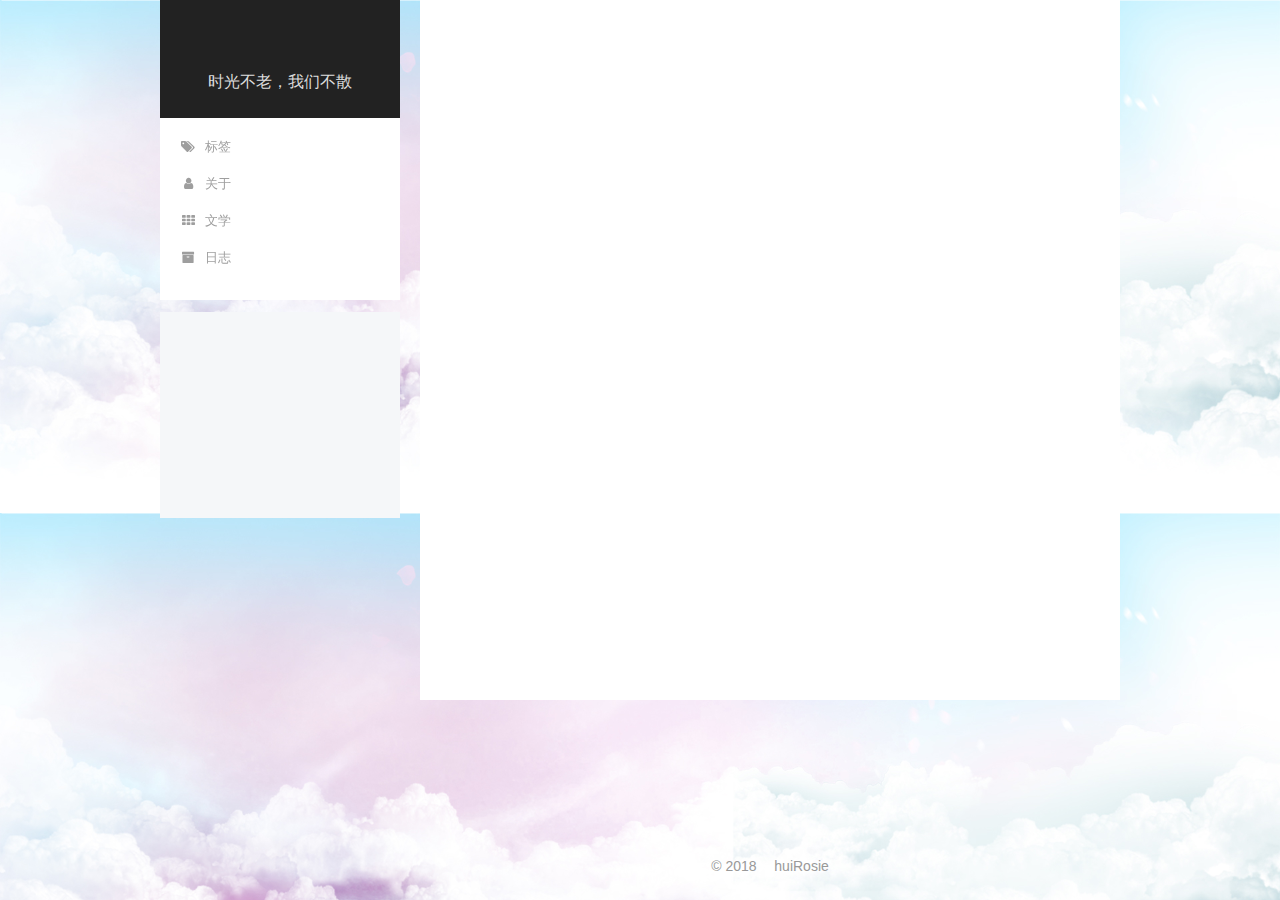
<file: about/index.html>
<!DOCTYPE html>



  


<html class="theme-next pisces use-motion" lang="zh-Hans">
<head>
  <meta charset="UTF-8"/>
<meta http-equiv="X-UA-Compatible" content="IE=edge" />
<meta name="viewport" content="width=device-width, initial-scale=1, maximum-scale=1"/>
<meta name="theme-color" content="#222">









<meta http-equiv="Cache-Control" content="no-transform" />
<meta http-equiv="Cache-Control" content="no-siteapp" />
















  
  
  <link href="/lib/fancybox/source/jquery.fancybox.css?v=2.1.5" rel="stylesheet" type="text/css" />







<link href="/lib/font-awesome/css/font-awesome.min.css?v=4.6.2" rel="stylesheet" type="text/css" />

<link href="/css/main.css?v=5.1.4" rel="stylesheet" type="text/css" />



  <link rel="icon" type="image/png" sizes="32x32" href="/images/favicon.ico?v=5.1.4">


  <link rel="icon" type="image/png" sizes="16x16" href="/images/favicon.ico?v=5.1.4">






  <meta name="keywords" content="huiRosie,Hexo, NexT,web" />





  <link rel="alternate" href="/atom.xml" title="huiRosie" type="application/atom+xml" />






<meta name="description" content="时光不老，我们不散">
<meta property="og:type" content="website">
<meta property="og:title" content="关于我">
<meta property="og:url" content="http://yoursite.com/about/index.html">
<meta property="og:site_name" content="huiRosie">
<meta property="og:description" content="时光不老，我们不散">
<meta property="og:locale" content="zh-Hans">
<meta property="og:updated_time" content="2018-01-18T08:08:03.117Z">
<meta name="twitter:card" content="summary">
<meta name="twitter:title" content="关于我">
<meta name="twitter:description" content="时光不老，我们不散">



<script type="text/javascript" id="hexo.configurations">
  var NexT = window.NexT || {};
  var CONFIG = {
    root: '/',
    scheme: 'Pisces',
    version: '5.1.4',
    sidebar: {"position":"left","display":"post","offset":12,"b2t":false,"scrollpercent":false,"onmobile":false},
    fancybox: true,
    tabs: true,
    motion: {"enable":true,"async":false,"transition":{"post_block":"fadeIn","post_header":"slideDownIn","post_body":"slideDownIn","coll_header":"slideLeftIn","sidebar":"slideUpIn"}},
    duoshuo: {
      userId: '0',
      author: '博主'
    },
    algolia: {
      applicationID: '',
      apiKey: '',
      indexName: '',
      hits: {"per_page":10},
      labels: {"input_placeholder":"Search for Posts","hits_empty":"We didn't find any results for the search: ${query}","hits_stats":"${hits} results found in ${time} ms"}
    }
  };
</script>



  <link rel="canonical" href="http://yoursite.com/about/"/>





  <title>关于我 | huiRosie</title>
  








</head>

<body itemscope itemtype="http://schema.org/WebPage" lang="zh-Hans">

  
  
    
  

  <div class="container sidebar-position-left page-post-detail">
    <div class="headband"></div>

    <header id="header" class="header" itemscope itemtype="http://schema.org/WPHeader">
      <div class="header-inner"><div class="site-brand-wrapper">
  <div class="site-meta ">
    

    <div class="custom-logo-site-title">
      <a href="/"  class="brand" rel="start">
        <span class="logo-line-before"><i></i></span>
        <span class="site-title">huiRosie</span>
        <span class="logo-line-after"><i></i></span>
      </a>
    </div>
      
        <p class="site-subtitle">时光不老，我们不散</p>
      
  </div>

  <div class="site-nav-toggle">
    <button>
      <span class="btn-bar"></span>
      <span class="btn-bar"></span>
      <span class="btn-bar"></span>
    </button>
  </div>
</div>

<nav class="site-nav">
  

  
    <ul id="menu" class="menu">
      
        
        <li class="menu-item menu-item-tags">
          <a href="/tags/" rel="section">
            
              <i class="menu-item-icon fa fa-fw fa-tags"></i> <br />
            
            标签
          </a>
        </li>
      
        
        <li class="menu-item menu-item-about">
          <a href="/about/" rel="section">
            
              <i class="menu-item-icon fa fa-fw fa-user"></i> <br />
            
            关于
          </a>
        </li>
      
        
        <li class="menu-item menu-item-文学">
          <a href="/categories/" rel="section">
            
              <i class="menu-item-icon fa fa-fw fa-th"></i> <br />
            
            文学
          </a>
        </li>
      
        
        <li class="menu-item menu-item-日志">
          <a href="/archives/" rel="section">
            
              <i class="menu-item-icon fa fa-fw fa-archive"></i> <br />
            
            日志
          </a>
        </li>
      

      
    </ul>
  

  
</nav>



 </div>
    </header>

    <main id="main" class="main">
      <div class="main-inner">
        <div class="content-wrap">
          <div id="content" class="content">
            

  <div id="posts" class="posts-expand">
    
    
    
    <div class="post-block page">
      <header class="post-header">

	<h1 class="post-title" itemprop="name headline">关于我</h1>



</header>

      
      
      
      <div class="post-body">
        
        
          
        
      </div>
      
      
      
    </div>
    
    
    
  </div>


          </div>
          


          

        </div>
        
          
  
  <div class="sidebar-toggle">
    <div class="sidebar-toggle-line-wrap">
      <span class="sidebar-toggle-line sidebar-toggle-line-first"></span>
      <span class="sidebar-toggle-line sidebar-toggle-line-middle"></span>
      <span class="sidebar-toggle-line sidebar-toggle-line-last"></span>
    </div>
  </div>

  <aside id="sidebar" class="sidebar">
    
    <div class="sidebar-inner">

      

      

      <section class="site-overview-wrap sidebar-panel sidebar-panel-active">
        <div class="site-overview">
          <div class="site-author motion-element" itemprop="author" itemscope itemtype="http://schema.org/Person">
            
              <p class="site-author-name" itemprop="name">huiRosie</p>
              <p class="site-description motion-element" itemprop="description">时光不老，我们不散</p>
          </div>

          <nav class="site-state motion-element">

            
              <div class="site-state-item site-state-posts">
              
                <a href="/archives">
              
                  <span class="site-state-item-count">3</span>
                  <span class="site-state-item-name">日志</span>
                </a>
              </div>
            

            

            

          </nav>

          
            <div class="feed-link motion-element">
              <a href="/atom.xml" rel="alternate">
                <i class="fa fa-rss"></i>
                RSS
              </a>
            </div>
          

          

          
          

          
          

          

        </div>
      </section>

      

      

    </div>
  </aside>


        
      </div>
    </main>

    <footer id="footer" class="footer">
      <div class="footer-inner">
        <div class="copyright">&copy; <span itemprop="copyrightYear">2018</span>
  <span class="with-love">
    <i class="fa fa-"></i>
  </span>
  <span class="author" itemprop="copyrightHolder">huiRosie</span>

  
</div>









        







        
      </div>
    </footer>

    
      <div class="back-to-top">
        <i class="fa fa-arrow-up"></i>
        
      </div>
    

    

  </div>

  

<script type="text/javascript">
  if (Object.prototype.toString.call(window.Promise) !== '[object Function]') {
    window.Promise = null;
  }
</script>









  












  
  
    <script type="text/javascript" src="/lib/jquery/index.js?v=2.1.3"></script>
  

  
  
    <script type="text/javascript" src="/lib/fastclick/lib/fastclick.min.js?v=1.0.6"></script>
  

  
  
    <script type="text/javascript" src="/lib/jquery_lazyload/jquery.lazyload.js?v=1.9.7"></script>
  

  
  
    <script type="text/javascript" src="/lib/velocity/velocity.min.js?v=1.2.1"></script>
  

  
  
    <script type="text/javascript" src="/lib/velocity/velocity.ui.min.js?v=1.2.1"></script>
  

  
  
    <script type="text/javascript" src="/lib/fancybox/source/jquery.fancybox.pack.js?v=2.1.5"></script>
  


  


  <script type="text/javascript" src="/js/src/utils.js?v=5.1.4"></script>

  <script type="text/javascript" src="/js/src/motion.js?v=5.1.4"></script>



  
  


  <script type="text/javascript" src="/js/src/affix.js?v=5.1.4"></script>

  <script type="text/javascript" src="/js/src/schemes/pisces.js?v=5.1.4"></script>



  
  <script type="text/javascript" src="/js/src/scrollspy.js?v=5.1.4"></script>
<script type="text/javascript" src="/js/src/post-details.js?v=5.1.4"></script>



  


  <script type="text/javascript" src="/js/src/bootstrap.js?v=5.1.4"></script>



  


  




	





  





  












  





  

  

  

  
  

  

  

  

</body>
</html>
</file>
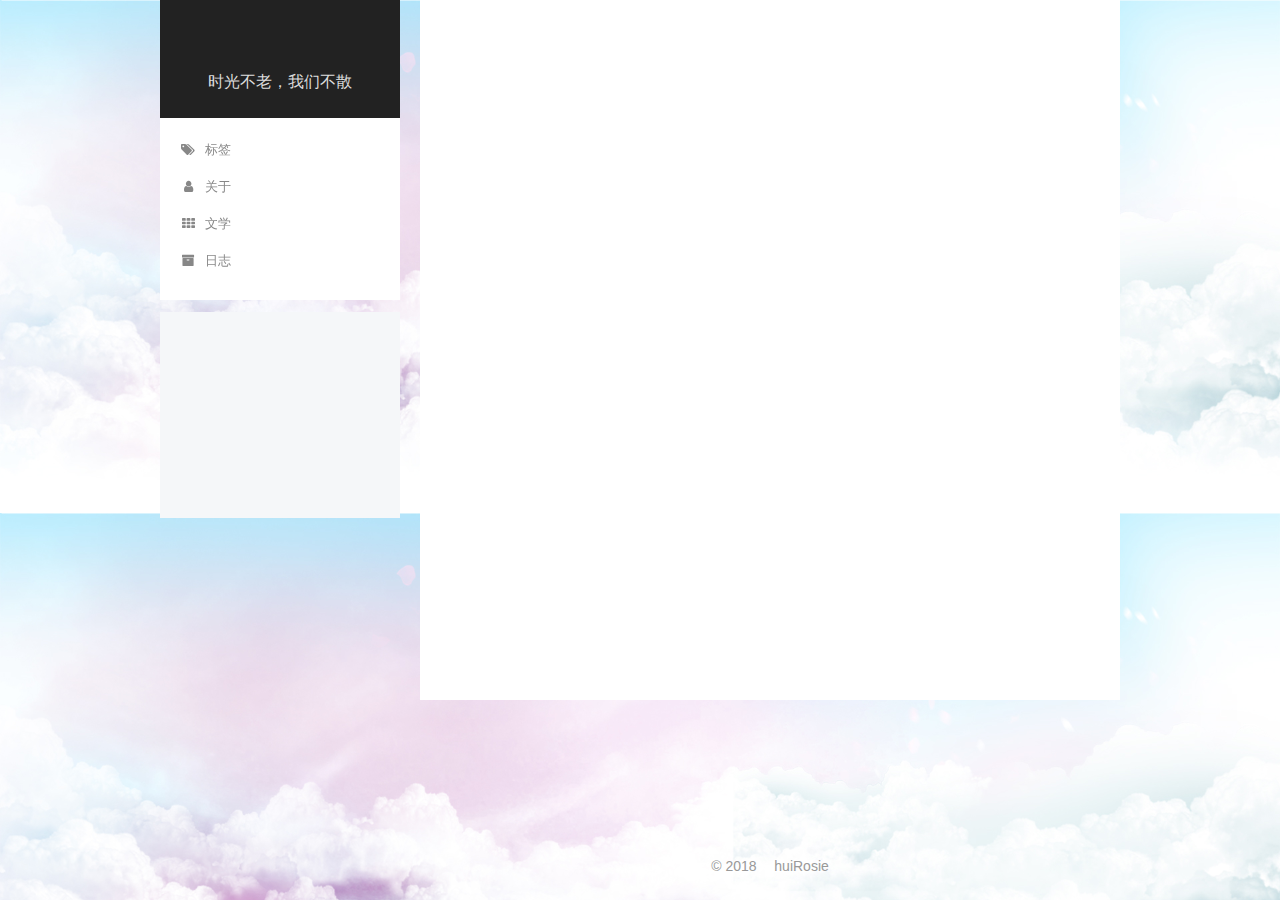
<file: archives/index.html>
<!DOCTYPE html>



  


<html class="theme-next pisces use-motion" lang="zh-Hans">
<head>
  <meta charset="UTF-8"/>
<meta http-equiv="X-UA-Compatible" content="IE=edge" />
<meta name="viewport" content="width=device-width, initial-scale=1, maximum-scale=1"/>
<meta name="theme-color" content="#222">









<meta http-equiv="Cache-Control" content="no-transform" />
<meta http-equiv="Cache-Control" content="no-siteapp" />
















  
  
  <link href="/lib/fancybox/source/jquery.fancybox.css?v=2.1.5" rel="stylesheet" type="text/css" />







<link href="/lib/font-awesome/css/font-awesome.min.css?v=4.6.2" rel="stylesheet" type="text/css" />

<link href="/css/main.css?v=5.1.4" rel="stylesheet" type="text/css" />



  <link rel="icon" type="image/png" sizes="32x32" href="/images/favicon.ico?v=5.1.4">


  <link rel="icon" type="image/png" sizes="16x16" href="/images/favicon.ico?v=5.1.4">






  <meta name="keywords" content="huiRosie,Hexo, NexT,web" />





  <link rel="alternate" href="/atom.xml" title="huiRosie" type="application/atom+xml" />






<meta name="description" content="时光不老，我们不散">
<meta property="og:type" content="website">
<meta property="og:title" content="huiRosie">
<meta property="og:url" content="http://yoursite.com/archives/index.html">
<meta property="og:site_name" content="huiRosie">
<meta property="og:description" content="时光不老，我们不散">
<meta property="og:locale" content="zh-Hans">
<meta name="twitter:card" content="summary">
<meta name="twitter:title" content="huiRosie">
<meta name="twitter:description" content="时光不老，我们不散">



<script type="text/javascript" id="hexo.configurations">
  var NexT = window.NexT || {};
  var CONFIG = {
    root: '/',
    scheme: 'Pisces',
    version: '5.1.4',
    sidebar: {"position":"left","display":"post","offset":12,"b2t":false,"scrollpercent":false,"onmobile":false},
    fancybox: true,
    tabs: true,
    motion: {"enable":true,"async":false,"transition":{"post_block":"fadeIn","post_header":"slideDownIn","post_body":"slideDownIn","coll_header":"slideLeftIn","sidebar":"slideUpIn"}},
    duoshuo: {
      userId: '0',
      author: '博主'
    },
    algolia: {
      applicationID: '',
      apiKey: '',
      indexName: '',
      hits: {"per_page":10},
      labels: {"input_placeholder":"Search for Posts","hits_empty":"We didn't find any results for the search: ${query}","hits_stats":"${hits} results found in ${time} ms"}
    }
  };
</script>



  <link rel="canonical" href="http://yoursite.com/archives/"/>





  <title>归档 | huiRosie</title>
  








</head>

<body itemscope itemtype="http://schema.org/WebPage" lang="zh-Hans">

  
  
    
  

  <div class="container sidebar-position-left page-archive">
    <div class="headband"></div>

    <header id="header" class="header" itemscope itemtype="http://schema.org/WPHeader">
      <div class="header-inner"><div class="site-brand-wrapper">
  <div class="site-meta ">
    

    <div class="custom-logo-site-title">
      <a href="/"  class="brand" rel="start">
        <span class="logo-line-before"><i></i></span>
        <span class="site-title">huiRosie</span>
        <span class="logo-line-after"><i></i></span>
      </a>
    </div>
      
        <p class="site-subtitle">时光不老，我们不散</p>
      
  </div>

  <div class="site-nav-toggle">
    <button>
      <span class="btn-bar"></span>
      <span class="btn-bar"></span>
      <span class="btn-bar"></span>
    </button>
  </div>
</div>

<nav class="site-nav">
  

  
    <ul id="menu" class="menu">
      
        
        <li class="menu-item menu-item-tags">
          <a href="/tags/" rel="section">
            
              <i class="menu-item-icon fa fa-fw fa-tags"></i> <br />
            
            标签
          </a>
        </li>
      
        
        <li class="menu-item menu-item-about">
          <a href="/about/" rel="section">
            
              <i class="menu-item-icon fa fa-fw fa-user"></i> <br />
            
            关于
          </a>
        </li>
      
        
        <li class="menu-item menu-item-文学">
          <a href="/categories/" rel="section">
            
              <i class="menu-item-icon fa fa-fw fa-th"></i> <br />
            
            文学
          </a>
        </li>
      
        
        <li class="menu-item menu-item-日志">
          <a href="/archives/" rel="section">
            
              <i class="menu-item-icon fa fa-fw fa-archive"></i> <br />
            
            日志
          </a>
        </li>
      

      
    </ul>
  

  
</nav>



 </div>
    </header>

    <main id="main" class="main">
      <div class="main-inner">
        <div class="content-wrap">
          <div id="content" class="content">
            

  
  
  
  <div class="post-block archive">
    <div id="posts" class="posts-collapse">
      <span class="archive-move-on"></span>

      <span class="archive-page-counter">
        
        
        
          
        
        嗯..! 目前共计 3 篇日志。 继续努力。
      </span>

      

        
        
        

        
          
          <div class="collection-title">
            <h1 class="archive-year" id="archive-year-2018">2018</h1>
          </div>
        
        

        

  <article class="post post-type-normal" itemscope itemtype="http://schema.org/Article">
    <header class="post-header">

      <h2 class="post-title">
        
            <a class="post-title-link" href="/2018/01/18/poem/" itemprop="url">
              
                <span itemprop="name">poem</span>
              
            </a>
        
      </h2>

      <div class="post-meta">
        <time class="post-time" itemprop="dateCreated"
              datetime="2018-01-18T16:04:08+08:00"
              content="2018-01-18" >
          01-18
        </time>
      </div>

    </header>
  </article>



      

        
        
        

        
        

        

  <article class="post post-type-normal" itemscope itemtype="http://schema.org/Article">
    <header class="post-header">

      <h2 class="post-title">
        
            <a class="post-title-link" href="/2018/01/11/article-title/" itemprop="url">
              
                <span itemprop="name">article title</span>
              
            </a>
        
      </h2>

      <div class="post-meta">
        <time class="post-time" itemprop="dateCreated"
              datetime="2018-01-11T17:14:48+08:00"
              content="2018-01-11" >
          01-11
        </time>
      </div>

    </header>
  </article>



      

        
        
        

        
        

        

  <article class="post post-type-normal" itemscope itemtype="http://schema.org/Article">
    <header class="post-header">

      <h2 class="post-title">
        
            <a class="post-title-link" href="/2018/01/11/hello-world/" itemprop="url">
              
                <span itemprop="name">Hello World</span>
              
            </a>
        
      </h2>

      <div class="post-meta">
        <time class="post-time" itemprop="dateCreated"
              datetime="2018-01-11T16:55:54+08:00"
              content="2018-01-11" >
          01-11
        </time>
      </div>

    </header>
  </article>



      

    </div>
  </div>
  
  
  

  



          </div>
          


          

        </div>
        
          
  
  <div class="sidebar-toggle">
    <div class="sidebar-toggle-line-wrap">
      <span class="sidebar-toggle-line sidebar-toggle-line-first"></span>
      <span class="sidebar-toggle-line sidebar-toggle-line-middle"></span>
      <span class="sidebar-toggle-line sidebar-toggle-line-last"></span>
    </div>
  </div>

  <aside id="sidebar" class="sidebar">
    
    <div class="sidebar-inner">

      

      

      <section class="site-overview-wrap sidebar-panel sidebar-panel-active">
        <div class="site-overview">
          <div class="site-author motion-element" itemprop="author" itemscope itemtype="http://schema.org/Person">
            
              <p class="site-author-name" itemprop="name">huiRosie</p>
              <p class="site-description motion-element" itemprop="description">时光不老，我们不散</p>
          </div>

          <nav class="site-state motion-element">

            
              <div class="site-state-item site-state-posts">
              
                <a href="/archives">
              
                  <span class="site-state-item-count">3</span>
                  <span class="site-state-item-name">日志</span>
                </a>
              </div>
            

            

            

          </nav>

          
            <div class="feed-link motion-element">
              <a href="/atom.xml" rel="alternate">
                <i class="fa fa-rss"></i>
                RSS
              </a>
            </div>
          

          

          
          

          
          

          

        </div>
      </section>

      

      

    </div>
  </aside>


        
      </div>
    </main>

    <footer id="footer" class="footer">
      <div class="footer-inner">
        <div class="copyright">&copy; <span itemprop="copyrightYear">2018</span>
  <span class="with-love">
    <i class="fa fa-"></i>
  </span>
  <span class="author" itemprop="copyrightHolder">huiRosie</span>

  
</div>









        







        
      </div>
    </footer>

    
      <div class="back-to-top">
        <i class="fa fa-arrow-up"></i>
        
      </div>
    

    

  </div>

  

<script type="text/javascript">
  if (Object.prototype.toString.call(window.Promise) !== '[object Function]') {
    window.Promise = null;
  }
</script>









  












  
  
    <script type="text/javascript" src="/lib/jquery/index.js?v=2.1.3"></script>
  

  
  
    <script type="text/javascript" src="/lib/fastclick/lib/fastclick.min.js?v=1.0.6"></script>
  

  
  
    <script type="text/javascript" src="/lib/jquery_lazyload/jquery.lazyload.js?v=1.9.7"></script>
  

  
  
    <script type="text/javascript" src="/lib/velocity/velocity.min.js?v=1.2.1"></script>
  

  
  
    <script type="text/javascript" src="/lib/velocity/velocity.ui.min.js?v=1.2.1"></script>
  

  
  
    <script type="text/javascript" src="/lib/fancybox/source/jquery.fancybox.pack.js?v=2.1.5"></script>
  


  


  <script type="text/javascript" src="/js/src/utils.js?v=5.1.4"></script>

  <script type="text/javascript" src="/js/src/motion.js?v=5.1.4"></script>



  
  


  <script type="text/javascript" src="/js/src/affix.js?v=5.1.4"></script>

  <script type="text/javascript" src="/js/src/schemes/pisces.js?v=5.1.4"></script>



  

  


  <script type="text/javascript" src="/js/src/bootstrap.js?v=5.1.4"></script>



  


  




	





  





  












  





  

  

  

  
  

  

  

  

</body>
</html>
</file>
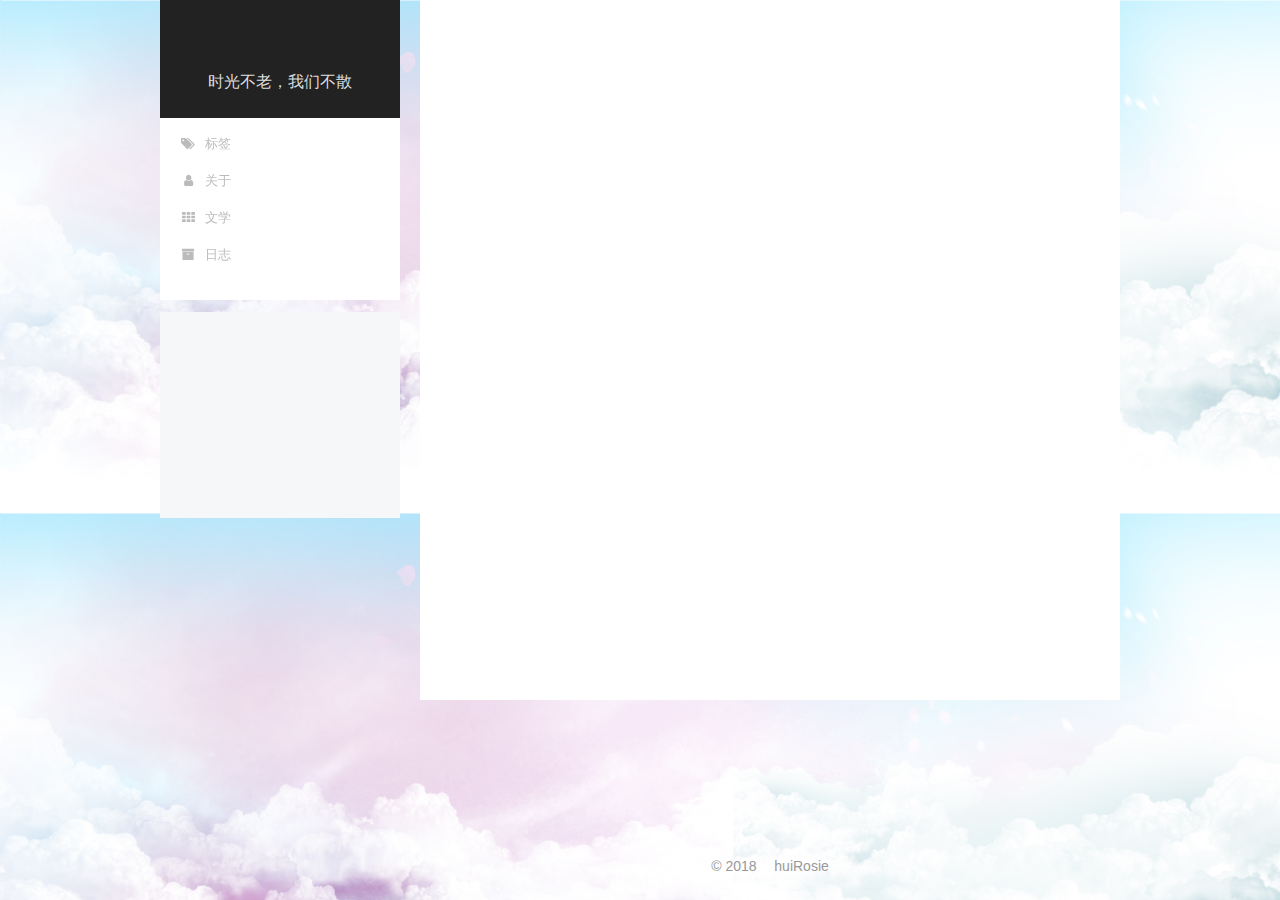
<file: categories/index.html>
<!DOCTYPE html>



  


<html class="theme-next pisces use-motion" lang="zh-Hans">
<head>
  <meta charset="UTF-8"/>
<meta http-equiv="X-UA-Compatible" content="IE=edge" />
<meta name="viewport" content="width=device-width, initial-scale=1, maximum-scale=1"/>
<meta name="theme-color" content="#222">









<meta http-equiv="Cache-Control" content="no-transform" />
<meta http-equiv="Cache-Control" content="no-siteapp" />
















  
  
  <link href="/lib/fancybox/source/jquery.fancybox.css?v=2.1.5" rel="stylesheet" type="text/css" />







<link href="/lib/font-awesome/css/font-awesome.min.css?v=4.6.2" rel="stylesheet" type="text/css" />

<link href="/css/main.css?v=5.1.4" rel="stylesheet" type="text/css" />



  <link rel="icon" type="image/png" sizes="32x32" href="/images/favicon.ico?v=5.1.4">


  <link rel="icon" type="image/png" sizes="16x16" href="/images/favicon.ico?v=5.1.4">






  <meta name="keywords" content="huiRosie,Hexo, NexT,web" />





  <link rel="alternate" href="/atom.xml" title="huiRosie" type="application/atom+xml" />






<meta name="description" content="时光不老，我们不散">
<meta property="og:type" content="website">
<meta property="og:title" content="文学">
<meta property="og:url" content="http://yoursite.com/categories/index.html">
<meta property="og:site_name" content="huiRosie">
<meta property="og:description" content="时光不老，我们不散">
<meta property="og:locale" content="zh-Hans">
<meta property="og:updated_time" content="2018-01-18T08:09:20.233Z">
<meta name="twitter:card" content="summary">
<meta name="twitter:title" content="文学">
<meta name="twitter:description" content="时光不老，我们不散">



<script type="text/javascript" id="hexo.configurations">
  var NexT = window.NexT || {};
  var CONFIG = {
    root: '/',
    scheme: 'Pisces',
    version: '5.1.4',
    sidebar: {"position":"left","display":"post","offset":12,"b2t":false,"scrollpercent":false,"onmobile":false},
    fancybox: true,
    tabs: true,
    motion: {"enable":true,"async":false,"transition":{"post_block":"fadeIn","post_header":"slideDownIn","post_body":"slideDownIn","coll_header":"slideLeftIn","sidebar":"slideUpIn"}},
    duoshuo: {
      userId: '0',
      author: '博主'
    },
    algolia: {
      applicationID: '',
      apiKey: '',
      indexName: '',
      hits: {"per_page":10},
      labels: {"input_placeholder":"Search for Posts","hits_empty":"We didn't find any results for the search: ${query}","hits_stats":"${hits} results found in ${time} ms"}
    }
  };
</script>



  <link rel="canonical" href="http://yoursite.com/categories/"/>





  <title>文学 | huiRosie</title>
  








</head>

<body itemscope itemtype="http://schema.org/WebPage" lang="zh-Hans">

  
  
    
  

  <div class="container sidebar-position-left page-post-detail">
    <div class="headband"></div>

    <header id="header" class="header" itemscope itemtype="http://schema.org/WPHeader">
      <div class="header-inner"><div class="site-brand-wrapper">
  <div class="site-meta ">
    

    <div class="custom-logo-site-title">
      <a href="/"  class="brand" rel="start">
        <span class="logo-line-before"><i></i></span>
        <span class="site-title">huiRosie</span>
        <span class="logo-line-after"><i></i></span>
      </a>
    </div>
      
        <p class="site-subtitle">时光不老，我们不散</p>
      
  </div>

  <div class="site-nav-toggle">
    <button>
      <span class="btn-bar"></span>
      <span class="btn-bar"></span>
      <span class="btn-bar"></span>
    </button>
  </div>
</div>

<nav class="site-nav">
  

  
    <ul id="menu" class="menu">
      
        
        <li class="menu-item menu-item-tags">
          <a href="/tags/" rel="section">
            
              <i class="menu-item-icon fa fa-fw fa-tags"></i> <br />
            
            标签
          </a>
        </li>
      
        
        <li class="menu-item menu-item-about">
          <a href="/about/" rel="section">
            
              <i class="menu-item-icon fa fa-fw fa-user"></i> <br />
            
            关于
          </a>
        </li>
      
        
        <li class="menu-item menu-item-文学">
          <a href="/categories/" rel="section">
            
              <i class="menu-item-icon fa fa-fw fa-th"></i> <br />
            
            文学
          </a>
        </li>
      
        
        <li class="menu-item menu-item-日志">
          <a href="/archives/" rel="section">
            
              <i class="menu-item-icon fa fa-fw fa-archive"></i> <br />
            
            日志
          </a>
        </li>
      

      
    </ul>
  

  
</nav>



 </div>
    </header>

    <main id="main" class="main">
      <div class="main-inner">
        <div class="content-wrap">
          <div id="content" class="content">
            

  <div id="posts" class="posts-expand">
    
    
    
    <div class="post-block page">
      <header class="post-header">

	<h1 class="post-title" itemprop="name headline">文学</h1>



</header>

      
      
      
      <div class="post-body">
        
        
          
        
      </div>
      
      
      
    </div>
    
    
    
  </div>


          </div>
          


          

  



        </div>
        
          
  
  <div class="sidebar-toggle">
    <div class="sidebar-toggle-line-wrap">
      <span class="sidebar-toggle-line sidebar-toggle-line-first"></span>
      <span class="sidebar-toggle-line sidebar-toggle-line-middle"></span>
      <span class="sidebar-toggle-line sidebar-toggle-line-last"></span>
    </div>
  </div>

  <aside id="sidebar" class="sidebar">
    
    <div class="sidebar-inner">

      

      

      <section class="site-overview-wrap sidebar-panel sidebar-panel-active">
        <div class="site-overview">
          <div class="site-author motion-element" itemprop="author" itemscope itemtype="http://schema.org/Person">
            
              <p class="site-author-name" itemprop="name">huiRosie</p>
              <p class="site-description motion-element" itemprop="description">时光不老，我们不散</p>
          </div>

          <nav class="site-state motion-element">

            
              <div class="site-state-item site-state-posts">
              
                <a href="/archives">
              
                  <span class="site-state-item-count">3</span>
                  <span class="site-state-item-name">日志</span>
                </a>
              </div>
            

            

            

          </nav>

          
            <div class="feed-link motion-element">
              <a href="/atom.xml" rel="alternate">
                <i class="fa fa-rss"></i>
                RSS
              </a>
            </div>
          

          

          
          

          
          

          

        </div>
      </section>

      

      

    </div>
  </aside>


        
      </div>
    </main>

    <footer id="footer" class="footer">
      <div class="footer-inner">
        <div class="copyright">&copy; <span itemprop="copyrightYear">2018</span>
  <span class="with-love">
    <i class="fa fa-"></i>
  </span>
  <span class="author" itemprop="copyrightHolder">huiRosie</span>

  
</div>









        







        
      </div>
    </footer>

    
      <div class="back-to-top">
        <i class="fa fa-arrow-up"></i>
        
      </div>
    

    

  </div>

  

<script type="text/javascript">
  if (Object.prototype.toString.call(window.Promise) !== '[object Function]') {
    window.Promise = null;
  }
</script>









  












  
  
    <script type="text/javascript" src="/lib/jquery/index.js?v=2.1.3"></script>
  

  
  
    <script type="text/javascript" src="/lib/fastclick/lib/fastclick.min.js?v=1.0.6"></script>
  

  
  
    <script type="text/javascript" src="/lib/jquery_lazyload/jquery.lazyload.js?v=1.9.7"></script>
  

  
  
    <script type="text/javascript" src="/lib/velocity/velocity.min.js?v=1.2.1"></script>
  

  
  
    <script type="text/javascript" src="/lib/velocity/velocity.ui.min.js?v=1.2.1"></script>
  

  
  
    <script type="text/javascript" src="/lib/fancybox/source/jquery.fancybox.pack.js?v=2.1.5"></script>
  


  


  <script type="text/javascript" src="/js/src/utils.js?v=5.1.4"></script>

  <script type="text/javascript" src="/js/src/motion.js?v=5.1.4"></script>



  
  


  <script type="text/javascript" src="/js/src/affix.js?v=5.1.4"></script>

  <script type="text/javascript" src="/js/src/schemes/pisces.js?v=5.1.4"></script>



  
  <script type="text/javascript" src="/js/src/scrollspy.js?v=5.1.4"></script>
<script type="text/javascript" src="/js/src/post-details.js?v=5.1.4"></script>



  


  <script type="text/javascript" src="/js/src/bootstrap.js?v=5.1.4"></script>



  


  




	





  





  












  





  

  

  

  
  

  

  

  

</body>
</html>
</file>
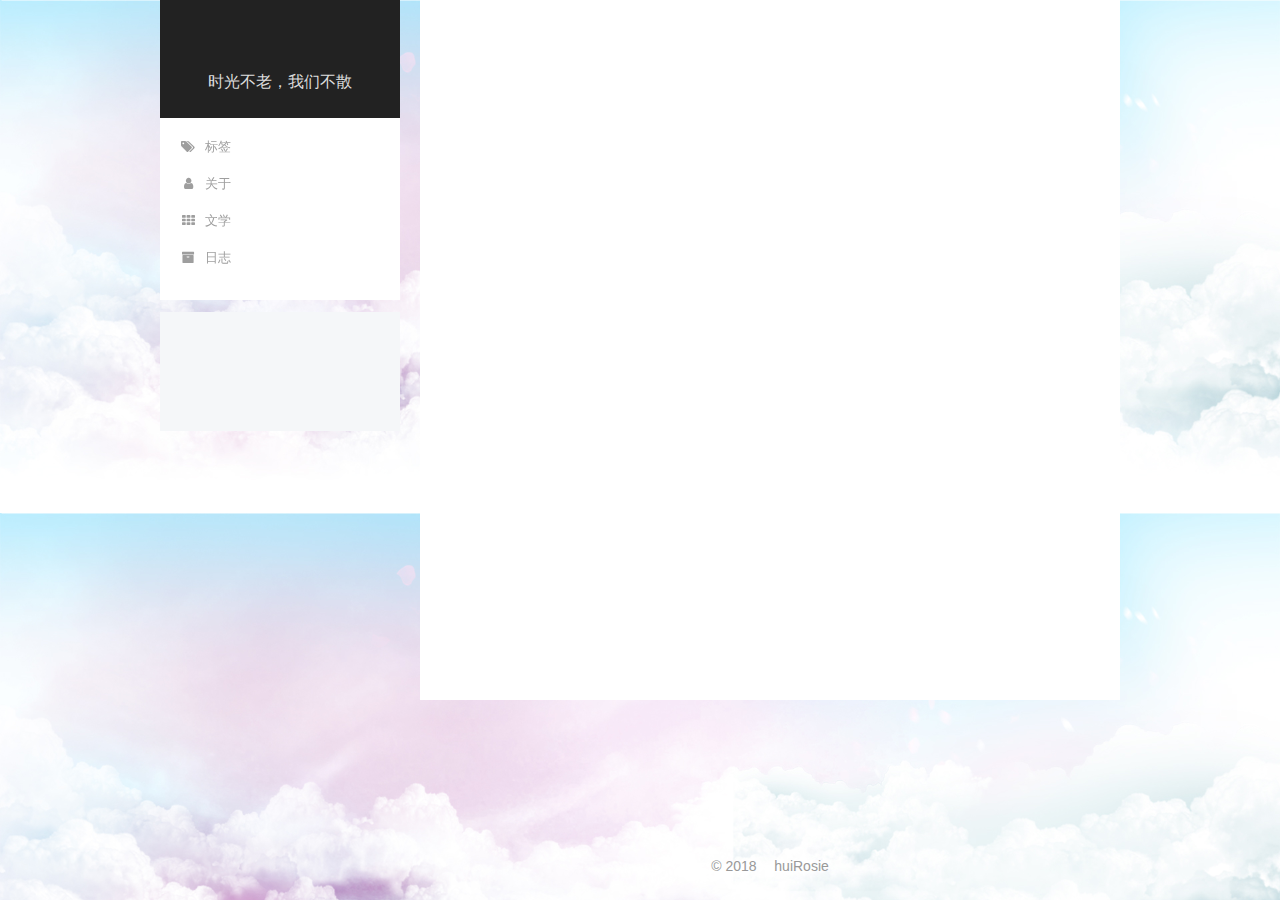
<file: literature/index.html>
<!DOCTYPE html>



  


<html class="theme-next pisces use-motion" lang="zh-Hans">
<head>
  <meta charset="UTF-8"/>
<meta http-equiv="X-UA-Compatible" content="IE=edge" />
<meta name="viewport" content="width=device-width, initial-scale=1, maximum-scale=1"/>
<meta name="theme-color" content="#222">









<meta http-equiv="Cache-Control" content="no-transform" />
<meta http-equiv="Cache-Control" content="no-siteapp" />
















  
  
  <link href="/lib/fancybox/source/jquery.fancybox.css?v=2.1.5" rel="stylesheet" type="text/css" />







<link href="/lib/font-awesome/css/font-awesome.min.css?v=4.6.2" rel="stylesheet" type="text/css" />

<link href="/css/main.css?v=5.1.4" rel="stylesheet" type="text/css" />



  <link rel="icon" type="image/png" sizes="32x32" href="/images/favicon.ico?v=5.1.4">


  <link rel="icon" type="image/png" sizes="16x16" href="/images/favicon.ico?v=5.1.4">






  <meta name="keywords" content="huiRosie,Hexo, NexT,web" />





  <link rel="alternate" href="/atom.xml" title="huiRosie" type="application/atom+xml" />






<meta name="description" content="昭君出塞夷陵山水莫敢忘，才子佳人此地来。解难何须男儿剑，生就玉容赴边塞。日圆烟直故乡远，快意生活思不再。乐曲悲鸣惊落雁，从此才捷念玉钗。">
<meta property="og:type" content="website">
<meta property="og:title" content="昭君出塞">
<meta property="og:url" content="http://yoursite.com/literature/index.html">
<meta property="og:site_name" content="huiRosie">
<meta property="og:description" content="昭君出塞夷陵山水莫敢忘，才子佳人此地来。解难何须男儿剑，生就玉容赴边塞。日圆烟直故乡远，快意生活思不再。乐曲悲鸣惊落雁，从此才捷念玉钗。">
<meta property="og:locale" content="zh-Hans">
<meta property="og:updated_time" content="2018-02-27T03:20:17.018Z">
<meta name="twitter:card" content="summary">
<meta name="twitter:title" content="昭君出塞">
<meta name="twitter:description" content="昭君出塞夷陵山水莫敢忘，才子佳人此地来。解难何须男儿剑，生就玉容赴边塞。日圆烟直故乡远，快意生活思不再。乐曲悲鸣惊落雁，从此才捷念玉钗。">



<script type="text/javascript" id="hexo.configurations">
  var NexT = window.NexT || {};
  var CONFIG = {
    root: '/',
    scheme: 'Pisces',
    version: '5.1.4',
    sidebar: {"position":"left","display":"post","offset":12,"b2t":false,"scrollpercent":false,"onmobile":false},
    fancybox: true,
    tabs: true,
    motion: {"enable":true,"async":false,"transition":{"post_block":"fadeIn","post_header":"slideDownIn","post_body":"slideDownIn","coll_header":"slideLeftIn","sidebar":"slideUpIn"}},
    duoshuo: {
      userId: '0',
      author: '博主'
    },
    algolia: {
      applicationID: '',
      apiKey: '',
      indexName: '',
      hits: {"per_page":10},
      labels: {"input_placeholder":"Search for Posts","hits_empty":"We didn't find any results for the search: ${query}","hits_stats":"${hits} results found in ${time} ms"}
    }
  };
</script>



  <link rel="canonical" href="http://yoursite.com/literature/"/>





  <title>昭君出塞 | huiRosie</title>
  








</head>

<body itemscope itemtype="http://schema.org/WebPage" lang="zh-Hans">

  
  
    
  

  <div class="container sidebar-position-left page-post-detail">
    <div class="headband"></div>

    <header id="header" class="header" itemscope itemtype="http://schema.org/WPHeader">
      <div class="header-inner"><div class="site-brand-wrapper">
  <div class="site-meta ">
    

    <div class="custom-logo-site-title">
      <a href="/"  class="brand" rel="start">
        <span class="logo-line-before"><i></i></span>
        <span class="site-title">huiRosie</span>
        <span class="logo-line-after"><i></i></span>
      </a>
    </div>
      
        <p class="site-subtitle">时光不老，我们不散</p>
      
  </div>

  <div class="site-nav-toggle">
    <button>
      <span class="btn-bar"></span>
      <span class="btn-bar"></span>
      <span class="btn-bar"></span>
    </button>
  </div>
</div>

<nav class="site-nav">
  

  
    <ul id="menu" class="menu">
      
        
        <li class="menu-item menu-item-tags">
          <a href="/tags/" rel="section">
            
              <i class="menu-item-icon fa fa-fw fa-tags"></i> <br />
            
            标签
          </a>
        </li>
      
        
        <li class="menu-item menu-item-about">
          <a href="/about/" rel="section">
            
              <i class="menu-item-icon fa fa-fw fa-user"></i> <br />
            
            关于
          </a>
        </li>
      
        
        <li class="menu-item menu-item-文学">
          <a href="/categories/" rel="section">
            
              <i class="menu-item-icon fa fa-fw fa-th"></i> <br />
            
            文学
          </a>
        </li>
      
        
        <li class="menu-item menu-item-日志">
          <a href="/archives/" rel="section">
            
              <i class="menu-item-icon fa fa-fw fa-archive"></i> <br />
            
            日志
          </a>
        </li>
      

      
    </ul>
  

  
</nav>



 </div>
    </header>

    <main id="main" class="main">
      <div class="main-inner">
        <div class="content-wrap">
          <div id="content" class="content">
            

  <div id="posts" class="posts-expand">
    
    
    
    <div class="post-block page">
      <header class="post-header">

	<h1 class="post-title" itemprop="name headline">昭君出塞</h1>



</header>

      
      
      
      <div class="post-body">
        
        
          <p></p><h1>昭君出塞</h1><br>夷陵山水莫敢忘，才子佳人此地来。<br>解难何须男儿剑，生就玉容赴边塞。<br>日圆烟直故乡远，快意生活思不再。<br>乐曲悲鸣惊落雁，从此才捷念玉钗。<p></p>

        
      </div>
      
      
      
    </div>
    
    
    
  </div>


          </div>
          


          

  



        </div>
        
          
  
  <div class="sidebar-toggle">
    <div class="sidebar-toggle-line-wrap">
      <span class="sidebar-toggle-line sidebar-toggle-line-first"></span>
      <span class="sidebar-toggle-line sidebar-toggle-line-middle"></span>
      <span class="sidebar-toggle-line sidebar-toggle-line-last"></span>
    </div>
  </div>

  <aside id="sidebar" class="sidebar">
    
    <div class="sidebar-inner">

      

      
        <ul class="sidebar-nav motion-element">
          <li class="sidebar-nav-toc sidebar-nav-active" data-target="post-toc-wrap">
            文章目录
          </li>
          <li class="sidebar-nav-overview" data-target="site-overview-wrap">
            站点概览
          </li>
        </ul>
      

      <section class="site-overview-wrap sidebar-panel">
        <div class="site-overview">
          <div class="site-author motion-element" itemprop="author" itemscope itemtype="http://schema.org/Person">
            
              <p class="site-author-name" itemprop="name">huiRosie</p>
              <p class="site-description motion-element" itemprop="description">时光不老，我们不散</p>
          </div>

          <nav class="site-state motion-element">

            
              <div class="site-state-item site-state-posts">
              
                <a href="/archives">
              
                  <span class="site-state-item-count">3</span>
                  <span class="site-state-item-name">日志</span>
                </a>
              </div>
            

            

            

          </nav>

          
            <div class="feed-link motion-element">
              <a href="/atom.xml" rel="alternate">
                <i class="fa fa-rss"></i>
                RSS
              </a>
            </div>
          

          

          
          

          
          

          

        </div>
      </section>

      
      <!--noindex-->
        <section class="post-toc-wrap motion-element sidebar-panel sidebar-panel-active">
          <div class="post-toc">

            
              
            

            
              <div class="post-toc-content"><ol class="nav"><li class="nav-item nav-level-1"><a class="nav-link" href="#undefined"><span class="nav-number">1.</span> <span class="nav-text">昭君出塞</span></a></li></ol></div>
            

          </div>
        </section>
      <!--/noindex-->
      

      

    </div>
  </aside>


        
      </div>
    </main>

    <footer id="footer" class="footer">
      <div class="footer-inner">
        <div class="copyright">&copy; <span itemprop="copyrightYear">2018</span>
  <span class="with-love">
    <i class="fa fa-"></i>
  </span>
  <span class="author" itemprop="copyrightHolder">huiRosie</span>

  
</div>









        







        
      </div>
    </footer>

    
      <div class="back-to-top">
        <i class="fa fa-arrow-up"></i>
        
      </div>
    

    

  </div>

  

<script type="text/javascript">
  if (Object.prototype.toString.call(window.Promise) !== '[object Function]') {
    window.Promise = null;
  }
</script>









  












  
  
    <script type="text/javascript" src="/lib/jquery/index.js?v=2.1.3"></script>
  

  
  
    <script type="text/javascript" src="/lib/fastclick/lib/fastclick.min.js?v=1.0.6"></script>
  

  
  
    <script type="text/javascript" src="/lib/jquery_lazyload/jquery.lazyload.js?v=1.9.7"></script>
  

  
  
    <script type="text/javascript" src="/lib/velocity/velocity.min.js?v=1.2.1"></script>
  

  
  
    <script type="text/javascript" src="/lib/velocity/velocity.ui.min.js?v=1.2.1"></script>
  

  
  
    <script type="text/javascript" src="/lib/fancybox/source/jquery.fancybox.pack.js?v=2.1.5"></script>
  


  


  <script type="text/javascript" src="/js/src/utils.js?v=5.1.4"></script>

  <script type="text/javascript" src="/js/src/motion.js?v=5.1.4"></script>



  
  


  <script type="text/javascript" src="/js/src/affix.js?v=5.1.4"></script>

  <script type="text/javascript" src="/js/src/schemes/pisces.js?v=5.1.4"></script>



  
  <script type="text/javascript" src="/js/src/scrollspy.js?v=5.1.4"></script>
<script type="text/javascript" src="/js/src/post-details.js?v=5.1.4"></script>



  


  <script type="text/javascript" src="/js/src/bootstrap.js?v=5.1.4"></script>



  


  




	





  





  












  





  

  

  

  
  

  

  

  

</body>
</html>
</file>
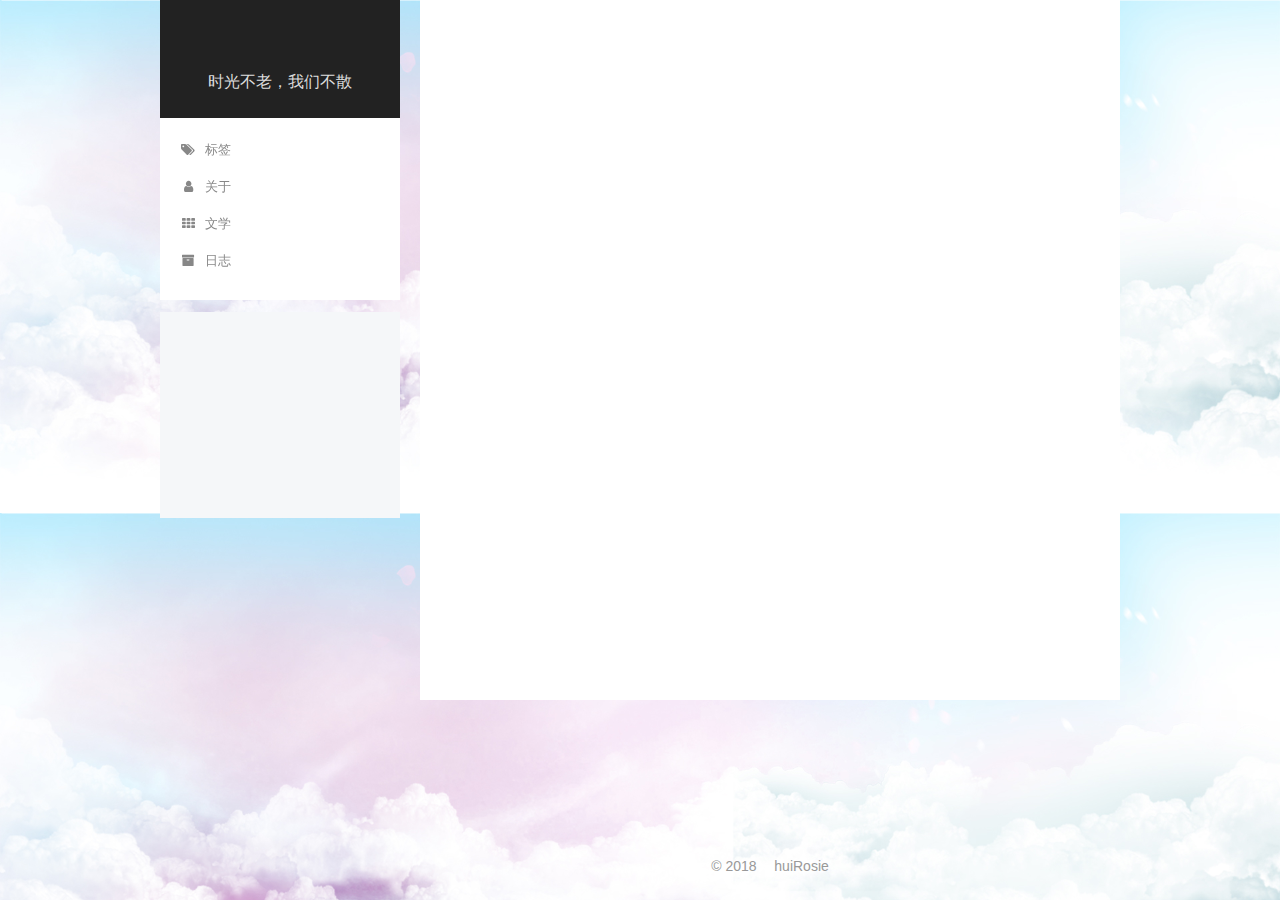
<file: tags/index.html>
<!DOCTYPE html>



  


<html class="theme-next pisces use-motion" lang="zh-Hans">
<head>
  <meta charset="UTF-8"/>
<meta http-equiv="X-UA-Compatible" content="IE=edge" />
<meta name="viewport" content="width=device-width, initial-scale=1, maximum-scale=1"/>
<meta name="theme-color" content="#222">









<meta http-equiv="Cache-Control" content="no-transform" />
<meta http-equiv="Cache-Control" content="no-siteapp" />
















  
  
  <link href="/lib/fancybox/source/jquery.fancybox.css?v=2.1.5" rel="stylesheet" type="text/css" />







<link href="/lib/font-awesome/css/font-awesome.min.css?v=4.6.2" rel="stylesheet" type="text/css" />

<link href="/css/main.css?v=5.1.4" rel="stylesheet" type="text/css" />



  <link rel="icon" type="image/png" sizes="32x32" href="/images/favicon.ico?v=5.1.4">


  <link rel="icon" type="image/png" sizes="16x16" href="/images/favicon.ico?v=5.1.4">






  <meta name="keywords" content="huiRosie,Hexo, NexT,web" />





  <link rel="alternate" href="/atom.xml" title="huiRosie" type="application/atom+xml" />






<meta name="description" content="时光不老，我们不散">
<meta property="og:type" content="website">
<meta property="og:title" content="标签">
<meta property="og:url" content="http://yoursite.com/tags/index.html">
<meta property="og:site_name" content="huiRosie">
<meta property="og:description" content="时光不老，我们不散">
<meta property="og:locale" content="zh-Hans">
<meta property="og:updated_time" content="2018-01-18T08:06:49.053Z">
<meta name="twitter:card" content="summary">
<meta name="twitter:title" content="标签">
<meta name="twitter:description" content="时光不老，我们不散">



<script type="text/javascript" id="hexo.configurations">
  var NexT = window.NexT || {};
  var CONFIG = {
    root: '/',
    scheme: 'Pisces',
    version: '5.1.4',
    sidebar: {"position":"left","display":"post","offset":12,"b2t":false,"scrollpercent":false,"onmobile":false},
    fancybox: true,
    tabs: true,
    motion: {"enable":true,"async":false,"transition":{"post_block":"fadeIn","post_header":"slideDownIn","post_body":"slideDownIn","coll_header":"slideLeftIn","sidebar":"slideUpIn"}},
    duoshuo: {
      userId: '0',
      author: '博主'
    },
    algolia: {
      applicationID: '',
      apiKey: '',
      indexName: '',
      hits: {"per_page":10},
      labels: {"input_placeholder":"Search for Posts","hits_empty":"We didn't find any results for the search: ${query}","hits_stats":"${hits} results found in ${time} ms"}
    }
  };
</script>



  <link rel="canonical" href="http://yoursite.com/tags/"/>





  <title>标签 | huiRosie</title>
  








</head>

<body itemscope itemtype="http://schema.org/WebPage" lang="zh-Hans">

  
  
    
  

  <div class="container sidebar-position-left page-post-detail">
    <div class="headband"></div>

    <header id="header" class="header" itemscope itemtype="http://schema.org/WPHeader">
      <div class="header-inner"><div class="site-brand-wrapper">
  <div class="site-meta ">
    

    <div class="custom-logo-site-title">
      <a href="/"  class="brand" rel="start">
        <span class="logo-line-before"><i></i></span>
        <span class="site-title">huiRosie</span>
        <span class="logo-line-after"><i></i></span>
      </a>
    </div>
      
        <p class="site-subtitle">时光不老，我们不散</p>
      
  </div>

  <div class="site-nav-toggle">
    <button>
      <span class="btn-bar"></span>
      <span class="btn-bar"></span>
      <span class="btn-bar"></span>
    </button>
  </div>
</div>

<nav class="site-nav">
  

  
    <ul id="menu" class="menu">
      
        
        <li class="menu-item menu-item-tags">
          <a href="/tags/" rel="section">
            
              <i class="menu-item-icon fa fa-fw fa-tags"></i> <br />
            
            标签
          </a>
        </li>
      
        
        <li class="menu-item menu-item-about">
          <a href="/about/" rel="section">
            
              <i class="menu-item-icon fa fa-fw fa-user"></i> <br />
            
            关于
          </a>
        </li>
      
        
        <li class="menu-item menu-item-文学">
          <a href="/categories/" rel="section">
            
              <i class="menu-item-icon fa fa-fw fa-th"></i> <br />
            
            文学
          </a>
        </li>
      
        
        <li class="menu-item menu-item-日志">
          <a href="/archives/" rel="section">
            
              <i class="menu-item-icon fa fa-fw fa-archive"></i> <br />
            
            日志
          </a>
        </li>
      

      
    </ul>
  

  
</nav>



 </div>
    </header>

    <main id="main" class="main">
      <div class="main-inner">
        <div class="content-wrap">
          <div id="content" class="content">
            

  <div id="posts" class="posts-expand">
    
    
    
    <div class="post-block page">
      <header class="post-header">

	<h1 class="post-title" itemprop="name headline">标签</h1>



</header>

      
      
      
      <div class="post-body">
        
        
          
        
      </div>
      
      
      
    </div>
    
    
    
  </div>


          </div>
          


          

  



        </div>
        
          
  
  <div class="sidebar-toggle">
    <div class="sidebar-toggle-line-wrap">
      <span class="sidebar-toggle-line sidebar-toggle-line-first"></span>
      <span class="sidebar-toggle-line sidebar-toggle-line-middle"></span>
      <span class="sidebar-toggle-line sidebar-toggle-line-last"></span>
    </div>
  </div>

  <aside id="sidebar" class="sidebar">
    
    <div class="sidebar-inner">

      

      

      <section class="site-overview-wrap sidebar-panel sidebar-panel-active">
        <div class="site-overview">
          <div class="site-author motion-element" itemprop="author" itemscope itemtype="http://schema.org/Person">
            
              <p class="site-author-name" itemprop="name">huiRosie</p>
              <p class="site-description motion-element" itemprop="description">时光不老，我们不散</p>
          </div>

          <nav class="site-state motion-element">

            
              <div class="site-state-item site-state-posts">
              
                <a href="/archives">
              
                  <span class="site-state-item-count">3</span>
                  <span class="site-state-item-name">日志</span>
                </a>
              </div>
            

            

            

          </nav>

          
            <div class="feed-link motion-element">
              <a href="/atom.xml" rel="alternate">
                <i class="fa fa-rss"></i>
                RSS
              </a>
            </div>
          

          

          
          

          
          

          

        </div>
      </section>

      

      

    </div>
  </aside>


        
      </div>
    </main>

    <footer id="footer" class="footer">
      <div class="footer-inner">
        <div class="copyright">&copy; <span itemprop="copyrightYear">2018</span>
  <span class="with-love">
    <i class="fa fa-"></i>
  </span>
  <span class="author" itemprop="copyrightHolder">huiRosie</span>

  
</div>









        







        
      </div>
    </footer>

    
      <div class="back-to-top">
        <i class="fa fa-arrow-up"></i>
        
      </div>
    

    

  </div>

  

<script type="text/javascript">
  if (Object.prototype.toString.call(window.Promise) !== '[object Function]') {
    window.Promise = null;
  }
</script>









  












  
  
    <script type="text/javascript" src="/lib/jquery/index.js?v=2.1.3"></script>
  

  
  
    <script type="text/javascript" src="/lib/fastclick/lib/fastclick.min.js?v=1.0.6"></script>
  

  
  
    <script type="text/javascript" src="/lib/jquery_lazyload/jquery.lazyload.js?v=1.9.7"></script>
  

  
  
    <script type="text/javascript" src="/lib/velocity/velocity.min.js?v=1.2.1"></script>
  

  
  
    <script type="text/javascript" src="/lib/velocity/velocity.ui.min.js?v=1.2.1"></script>
  

  
  
    <script type="text/javascript" src="/lib/fancybox/source/jquery.fancybox.pack.js?v=2.1.5"></script>
  


  


  <script type="text/javascript" src="/js/src/utils.js?v=5.1.4"></script>

  <script type="text/javascript" src="/js/src/motion.js?v=5.1.4"></script>



  
  


  <script type="text/javascript" src="/js/src/affix.js?v=5.1.4"></script>

  <script type="text/javascript" src="/js/src/schemes/pisces.js?v=5.1.4"></script>



  
  <script type="text/javascript" src="/js/src/scrollspy.js?v=5.1.4"></script>
<script type="text/javascript" src="/js/src/post-details.js?v=5.1.4"></script>



  


  <script type="text/javascript" src="/js/src/bootstrap.js?v=5.1.4"></script>



  


  




	





  





  












  





  

  

  

  
  

  

  

  

</body>
</html>
</file>
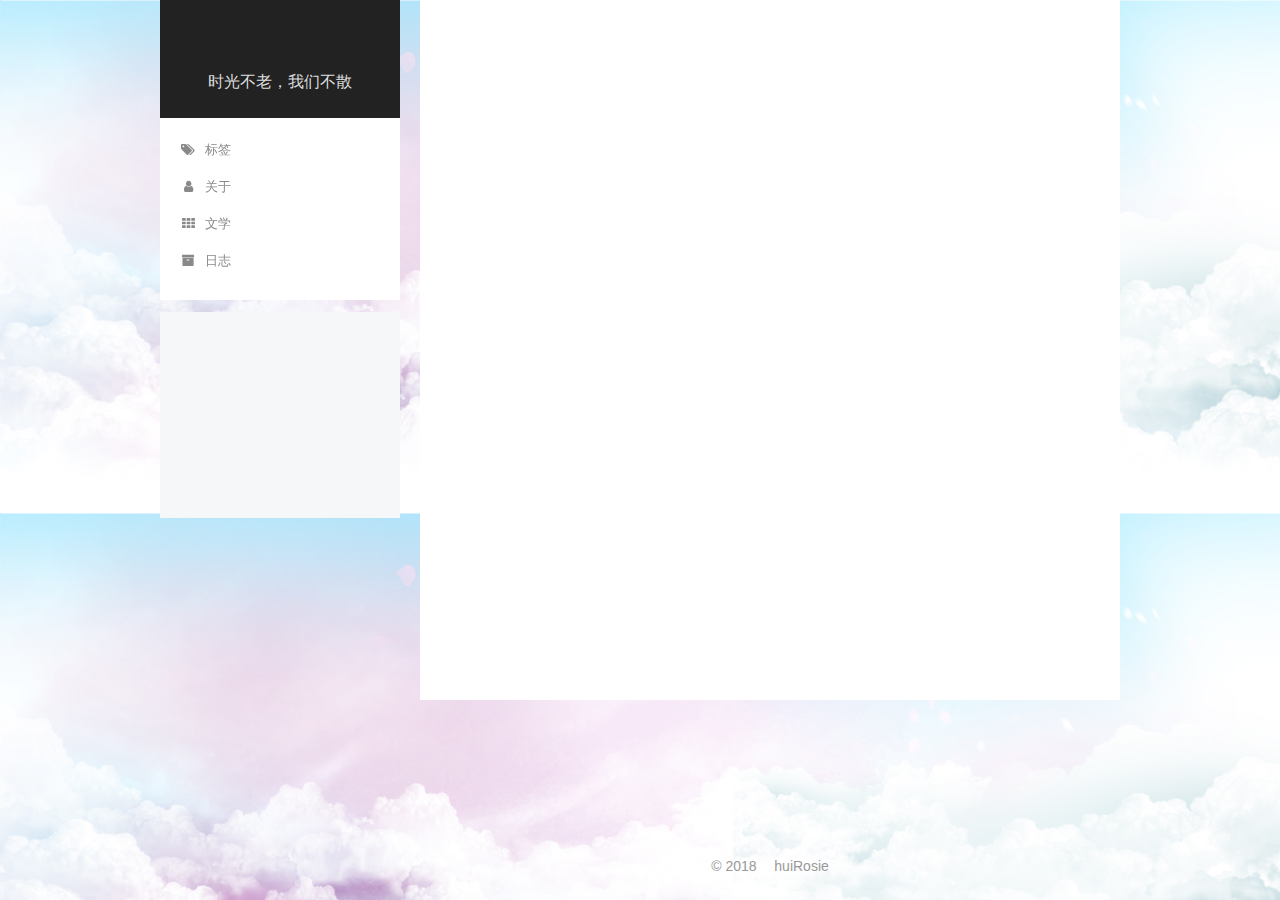
<file: archives/2018/index.html>
<!DOCTYPE html>



  


<html class="theme-next pisces use-motion" lang="zh-Hans">
<head>
  <meta charset="UTF-8"/>
<meta http-equiv="X-UA-Compatible" content="IE=edge" />
<meta name="viewport" content="width=device-width, initial-scale=1, maximum-scale=1"/>
<meta name="theme-color" content="#222">









<meta http-equiv="Cache-Control" content="no-transform" />
<meta http-equiv="Cache-Control" content="no-siteapp" />
















  
  
  <link href="/lib/fancybox/source/jquery.fancybox.css?v=2.1.5" rel="stylesheet" type="text/css" />







<link href="/lib/font-awesome/css/font-awesome.min.css?v=4.6.2" rel="stylesheet" type="text/css" />

<link href="/css/main.css?v=5.1.4" rel="stylesheet" type="text/css" />



  <link rel="icon" type="image/png" sizes="32x32" href="/images/favicon.ico?v=5.1.4">


  <link rel="icon" type="image/png" sizes="16x16" href="/images/favicon.ico?v=5.1.4">






  <meta name="keywords" content="huiRosie,Hexo, NexT,web" />





  <link rel="alternate" href="/atom.xml" title="huiRosie" type="application/atom+xml" />






<meta name="description" content="时光不老，我们不散">
<meta property="og:type" content="website">
<meta property="og:title" content="huiRosie">
<meta property="og:url" content="http://yoursite.com/archives/2018/index.html">
<meta property="og:site_name" content="huiRosie">
<meta property="og:description" content="时光不老，我们不散">
<meta property="og:locale" content="zh-Hans">
<meta name="twitter:card" content="summary">
<meta name="twitter:title" content="huiRosie">
<meta name="twitter:description" content="时光不老，我们不散">



<script type="text/javascript" id="hexo.configurations">
  var NexT = window.NexT || {};
  var CONFIG = {
    root: '/',
    scheme: 'Pisces',
    version: '5.1.4',
    sidebar: {"position":"left","display":"post","offset":12,"b2t":false,"scrollpercent":false,"onmobile":false},
    fancybox: true,
    tabs: true,
    motion: {"enable":true,"async":false,"transition":{"post_block":"fadeIn","post_header":"slideDownIn","post_body":"slideDownIn","coll_header":"slideLeftIn","sidebar":"slideUpIn"}},
    duoshuo: {
      userId: '0',
      author: '博主'
    },
    algolia: {
      applicationID: '',
      apiKey: '',
      indexName: '',
      hits: {"per_page":10},
      labels: {"input_placeholder":"Search for Posts","hits_empty":"We didn't find any results for the search: ${query}","hits_stats":"${hits} results found in ${time} ms"}
    }
  };
</script>



  <link rel="canonical" href="http://yoursite.com/archives/2018/"/>





  <title>归档 | huiRosie</title>
  








</head>

<body itemscope itemtype="http://schema.org/WebPage" lang="zh-Hans">

  
  
    
  

  <div class="container sidebar-position-left page-archive">
    <div class="headband"></div>

    <header id="header" class="header" itemscope itemtype="http://schema.org/WPHeader">
      <div class="header-inner"><div class="site-brand-wrapper">
  <div class="site-meta ">
    

    <div class="custom-logo-site-title">
      <a href="/"  class="brand" rel="start">
        <span class="logo-line-before"><i></i></span>
        <span class="site-title">huiRosie</span>
        <span class="logo-line-after"><i></i></span>
      </a>
    </div>
      
        <p class="site-subtitle">时光不老，我们不散</p>
      
  </div>

  <div class="site-nav-toggle">
    <button>
      <span class="btn-bar"></span>
      <span class="btn-bar"></span>
      <span class="btn-bar"></span>
    </button>
  </div>
</div>

<nav class="site-nav">
  

  
    <ul id="menu" class="menu">
      
        
        <li class="menu-item menu-item-tags">
          <a href="/tags/" rel="section">
            
              <i class="menu-item-icon fa fa-fw fa-tags"></i> <br />
            
            标签
          </a>
        </li>
      
        
        <li class="menu-item menu-item-about">
          <a href="/about/" rel="section">
            
              <i class="menu-item-icon fa fa-fw fa-user"></i> <br />
            
            关于
          </a>
        </li>
      
        
        <li class="menu-item menu-item-文学">
          <a href="/categories/" rel="section">
            
              <i class="menu-item-icon fa fa-fw fa-th"></i> <br />
            
            文学
          </a>
        </li>
      
        
        <li class="menu-item menu-item-日志">
          <a href="/archives/" rel="section">
            
              <i class="menu-item-icon fa fa-fw fa-archive"></i> <br />
            
            日志
          </a>
        </li>
      

      
    </ul>
  

  
</nav>



 </div>
    </header>

    <main id="main" class="main">
      <div class="main-inner">
        <div class="content-wrap">
          <div id="content" class="content">
            

  
  
  
  <div class="post-block archive">
    <div id="posts" class="posts-collapse">
      <span class="archive-move-on"></span>

      <span class="archive-page-counter">
        
        
        
          
        
        嗯..! 目前共计 3 篇日志。 继续努力。
      </span>

      

        
        
        

        
          
          <div class="collection-title">
            <h1 class="archive-year" id="archive-year-2018">2018</h1>
          </div>
        
        

        

  <article class="post post-type-normal" itemscope itemtype="http://schema.org/Article">
    <header class="post-header">

      <h2 class="post-title">
        
            <a class="post-title-link" href="/2018/01/18/poem/" itemprop="url">
              
                <span itemprop="name">poem</span>
              
            </a>
        
      </h2>

      <div class="post-meta">
        <time class="post-time" itemprop="dateCreated"
              datetime="2018-01-18T16:04:08+08:00"
              content="2018-01-18" >
          01-18
        </time>
      </div>

    </header>
  </article>



      

        
        
        

        
        

        

  <article class="post post-type-normal" itemscope itemtype="http://schema.org/Article">
    <header class="post-header">

      <h2 class="post-title">
        
            <a class="post-title-link" href="/2018/01/11/article-title/" itemprop="url">
              
                <span itemprop="name">article title</span>
              
            </a>
        
      </h2>

      <div class="post-meta">
        <time class="post-time" itemprop="dateCreated"
              datetime="2018-01-11T17:14:48+08:00"
              content="2018-01-11" >
          01-11
        </time>
      </div>

    </header>
  </article>



      

        
        
        

        
        

        

  <article class="post post-type-normal" itemscope itemtype="http://schema.org/Article">
    <header class="post-header">

      <h2 class="post-title">
        
            <a class="post-title-link" href="/2018/01/11/hello-world/" itemprop="url">
              
                <span itemprop="name">Hello World</span>
              
            </a>
        
      </h2>

      <div class="post-meta">
        <time class="post-time" itemprop="dateCreated"
              datetime="2018-01-11T16:55:54+08:00"
              content="2018-01-11" >
          01-11
        </time>
      </div>

    </header>
  </article>



      

    </div>
  </div>
  
  
  

  



          </div>
          


          

        </div>
        
          
  
  <div class="sidebar-toggle">
    <div class="sidebar-toggle-line-wrap">
      <span class="sidebar-toggle-line sidebar-toggle-line-first"></span>
      <span class="sidebar-toggle-line sidebar-toggle-line-middle"></span>
      <span class="sidebar-toggle-line sidebar-toggle-line-last"></span>
    </div>
  </div>

  <aside id="sidebar" class="sidebar">
    
    <div class="sidebar-inner">

      

      

      <section class="site-overview-wrap sidebar-panel sidebar-panel-active">
        <div class="site-overview">
          <div class="site-author motion-element" itemprop="author" itemscope itemtype="http://schema.org/Person">
            
              <p class="site-author-name" itemprop="name">huiRosie</p>
              <p class="site-description motion-element" itemprop="description">时光不老，我们不散</p>
          </div>

          <nav class="site-state motion-element">

            
              <div class="site-state-item site-state-posts">
              
                <a href="/archives">
              
                  <span class="site-state-item-count">3</span>
                  <span class="site-state-item-name">日志</span>
                </a>
              </div>
            

            

            

          </nav>

          
            <div class="feed-link motion-element">
              <a href="/atom.xml" rel="alternate">
                <i class="fa fa-rss"></i>
                RSS
              </a>
            </div>
          

          

          
          

          
          

          

        </div>
      </section>

      

      

    </div>
  </aside>


        
      </div>
    </main>

    <footer id="footer" class="footer">
      <div class="footer-inner">
        <div class="copyright">&copy; <span itemprop="copyrightYear">2018</span>
  <span class="with-love">
    <i class="fa fa-"></i>
  </span>
  <span class="author" itemprop="copyrightHolder">huiRosie</span>

  
</div>









        







        
      </div>
    </footer>

    
      <div class="back-to-top">
        <i class="fa fa-arrow-up"></i>
        
      </div>
    

    

  </div>

  

<script type="text/javascript">
  if (Object.prototype.toString.call(window.Promise) !== '[object Function]') {
    window.Promise = null;
  }
</script>









  












  
  
    <script type="text/javascript" src="/lib/jquery/index.js?v=2.1.3"></script>
  

  
  
    <script type="text/javascript" src="/lib/fastclick/lib/fastclick.min.js?v=1.0.6"></script>
  

  
  
    <script type="text/javascript" src="/lib/jquery_lazyload/jquery.lazyload.js?v=1.9.7"></script>
  

  
  
    <script type="text/javascript" src="/lib/velocity/velocity.min.js?v=1.2.1"></script>
  

  
  
    <script type="text/javascript" src="/lib/velocity/velocity.ui.min.js?v=1.2.1"></script>
  

  
  
    <script type="text/javascript" src="/lib/fancybox/source/jquery.fancybox.pack.js?v=2.1.5"></script>
  


  


  <script type="text/javascript" src="/js/src/utils.js?v=5.1.4"></script>

  <script type="text/javascript" src="/js/src/motion.js?v=5.1.4"></script>



  
  


  <script type="text/javascript" src="/js/src/affix.js?v=5.1.4"></script>

  <script type="text/javascript" src="/js/src/schemes/pisces.js?v=5.1.4"></script>



  

  


  <script type="text/javascript" src="/js/src/bootstrap.js?v=5.1.4"></script>



  


  




	





  





  












  





  

  

  

  
  

  

  

  

</body>
</html>
</file>
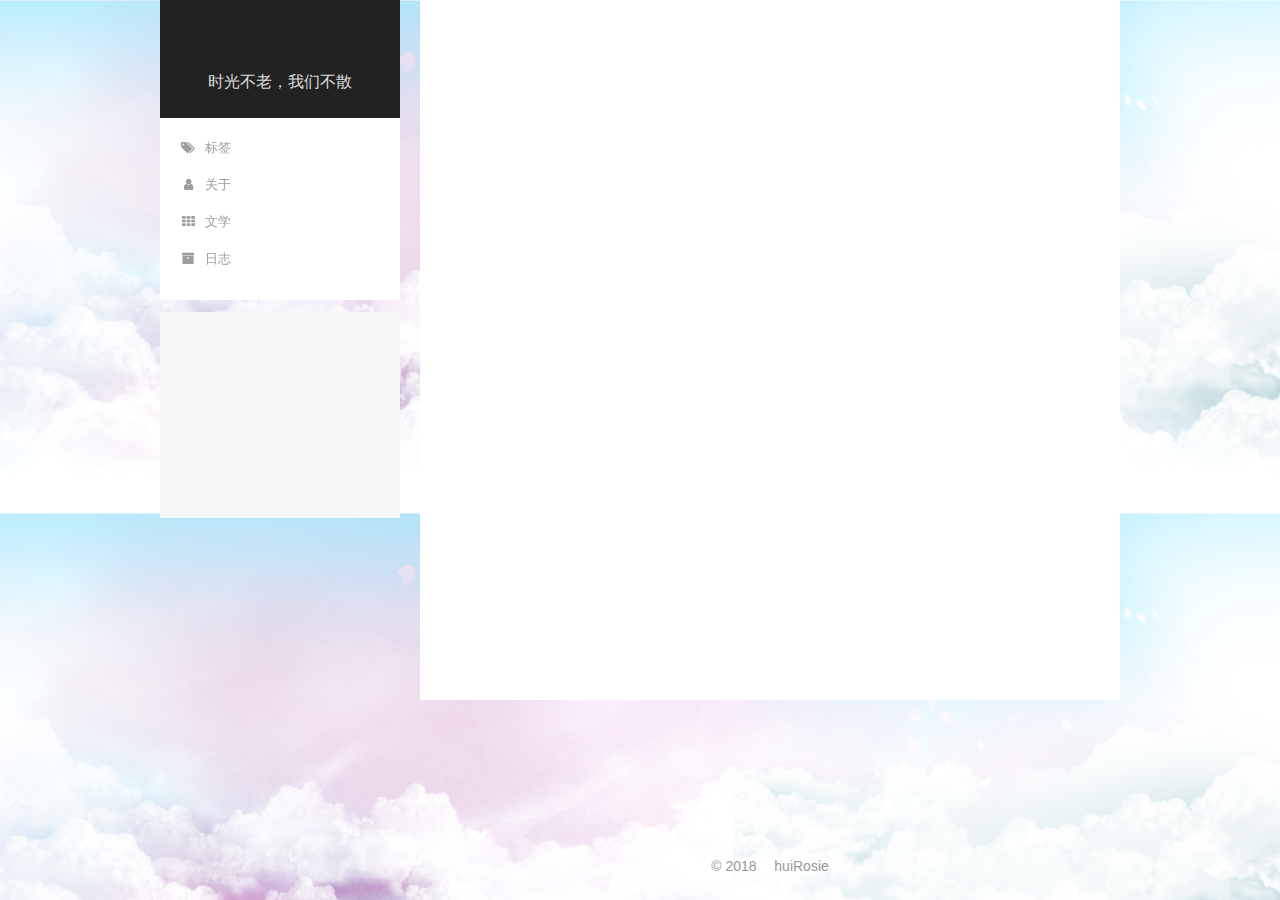
<file: archives/2018/01/index.html>
<!DOCTYPE html>



  


<html class="theme-next pisces use-motion" lang="zh-Hans">
<head>
  <meta charset="UTF-8"/>
<meta http-equiv="X-UA-Compatible" content="IE=edge" />
<meta name="viewport" content="width=device-width, initial-scale=1, maximum-scale=1"/>
<meta name="theme-color" content="#222">









<meta http-equiv="Cache-Control" content="no-transform" />
<meta http-equiv="Cache-Control" content="no-siteapp" />
















  
  
  <link href="/lib/fancybox/source/jquery.fancybox.css?v=2.1.5" rel="stylesheet" type="text/css" />







<link href="/lib/font-awesome/css/font-awesome.min.css?v=4.6.2" rel="stylesheet" type="text/css" />

<link href="/css/main.css?v=5.1.4" rel="stylesheet" type="text/css" />



  <link rel="icon" type="image/png" sizes="32x32" href="/images/favicon.ico?v=5.1.4">


  <link rel="icon" type="image/png" sizes="16x16" href="/images/favicon.ico?v=5.1.4">






  <meta name="keywords" content="huiRosie,Hexo, NexT,web" />





  <link rel="alternate" href="/atom.xml" title="huiRosie" type="application/atom+xml" />






<meta name="description" content="时光不老，我们不散">
<meta property="og:type" content="website">
<meta property="og:title" content="huiRosie">
<meta property="og:url" content="http://yoursite.com/archives/2018/01/index.html">
<meta property="og:site_name" content="huiRosie">
<meta property="og:description" content="时光不老，我们不散">
<meta property="og:locale" content="zh-Hans">
<meta name="twitter:card" content="summary">
<meta name="twitter:title" content="huiRosie">
<meta name="twitter:description" content="时光不老，我们不散">



<script type="text/javascript" id="hexo.configurations">
  var NexT = window.NexT || {};
  var CONFIG = {
    root: '/',
    scheme: 'Pisces',
    version: '5.1.4',
    sidebar: {"position":"left","display":"post","offset":12,"b2t":false,"scrollpercent":false,"onmobile":false},
    fancybox: true,
    tabs: true,
    motion: {"enable":true,"async":false,"transition":{"post_block":"fadeIn","post_header":"slideDownIn","post_body":"slideDownIn","coll_header":"slideLeftIn","sidebar":"slideUpIn"}},
    duoshuo: {
      userId: '0',
      author: '博主'
    },
    algolia: {
      applicationID: '',
      apiKey: '',
      indexName: '',
      hits: {"per_page":10},
      labels: {"input_placeholder":"Search for Posts","hits_empty":"We didn't find any results for the search: ${query}","hits_stats":"${hits} results found in ${time} ms"}
    }
  };
</script>



  <link rel="canonical" href="http://yoursite.com/archives/2018/01/"/>





  <title>归档 | huiRosie</title>
  








</head>

<body itemscope itemtype="http://schema.org/WebPage" lang="zh-Hans">

  
  
    
  

  <div class="container sidebar-position-left page-archive">
    <div class="headband"></div>

    <header id="header" class="header" itemscope itemtype="http://schema.org/WPHeader">
      <div class="header-inner"><div class="site-brand-wrapper">
  <div class="site-meta ">
    

    <div class="custom-logo-site-title">
      <a href="/"  class="brand" rel="start">
        <span class="logo-line-before"><i></i></span>
        <span class="site-title">huiRosie</span>
        <span class="logo-line-after"><i></i></span>
      </a>
    </div>
      
        <p class="site-subtitle">时光不老，我们不散</p>
      
  </div>

  <div class="site-nav-toggle">
    <button>
      <span class="btn-bar"></span>
      <span class="btn-bar"></span>
      <span class="btn-bar"></span>
    </button>
  </div>
</div>

<nav class="site-nav">
  

  
    <ul id="menu" class="menu">
      
        
        <li class="menu-item menu-item-tags">
          <a href="/tags/" rel="section">
            
              <i class="menu-item-icon fa fa-fw fa-tags"></i> <br />
            
            标签
          </a>
        </li>
      
        
        <li class="menu-item menu-item-about">
          <a href="/about/" rel="section">
            
              <i class="menu-item-icon fa fa-fw fa-user"></i> <br />
            
            关于
          </a>
        </li>
      
        
        <li class="menu-item menu-item-文学">
          <a href="/categories/" rel="section">
            
              <i class="menu-item-icon fa fa-fw fa-th"></i> <br />
            
            文学
          </a>
        </li>
      
        
        <li class="menu-item menu-item-日志">
          <a href="/archives/" rel="section">
            
              <i class="menu-item-icon fa fa-fw fa-archive"></i> <br />
            
            日志
          </a>
        </li>
      

      
    </ul>
  

  
</nav>



 </div>
    </header>

    <main id="main" class="main">
      <div class="main-inner">
        <div class="content-wrap">
          <div id="content" class="content">
            

  
  
  
  <div class="post-block archive">
    <div id="posts" class="posts-collapse">
      <span class="archive-move-on"></span>

      <span class="archive-page-counter">
        
        
        
          
        
        嗯..! 目前共计 3 篇日志。 继续努力。
      </span>

      

        
        
        

        
          
          <div class="collection-title">
            <h1 class="archive-year" id="archive-year-2018">2018</h1>
          </div>
        
        

        

  <article class="post post-type-normal" itemscope itemtype="http://schema.org/Article">
    <header class="post-header">

      <h2 class="post-title">
        
            <a class="post-title-link" href="/2018/01/18/poem/" itemprop="url">
              
                <span itemprop="name">poem</span>
              
            </a>
        
      </h2>

      <div class="post-meta">
        <time class="post-time" itemprop="dateCreated"
              datetime="2018-01-18T16:04:08+08:00"
              content="2018-01-18" >
          01-18
        </time>
      </div>

    </header>
  </article>



      

        
        
        

        
        

        

  <article class="post post-type-normal" itemscope itemtype="http://schema.org/Article">
    <header class="post-header">

      <h2 class="post-title">
        
            <a class="post-title-link" href="/2018/01/11/article-title/" itemprop="url">
              
                <span itemprop="name">article title</span>
              
            </a>
        
      </h2>

      <div class="post-meta">
        <time class="post-time" itemprop="dateCreated"
              datetime="2018-01-11T17:14:48+08:00"
              content="2018-01-11" >
          01-11
        </time>
      </div>

    </header>
  </article>



      

        
        
        

        
        

        

  <article class="post post-type-normal" itemscope itemtype="http://schema.org/Article">
    <header class="post-header">

      <h2 class="post-title">
        
            <a class="post-title-link" href="/2018/01/11/hello-world/" itemprop="url">
              
                <span itemprop="name">Hello World</span>
              
            </a>
        
      </h2>

      <div class="post-meta">
        <time class="post-time" itemprop="dateCreated"
              datetime="2018-01-11T16:55:54+08:00"
              content="2018-01-11" >
          01-11
        </time>
      </div>

    </header>
  </article>



      

    </div>
  </div>
  
  
  

  



          </div>
          


          

        </div>
        
          
  
  <div class="sidebar-toggle">
    <div class="sidebar-toggle-line-wrap">
      <span class="sidebar-toggle-line sidebar-toggle-line-first"></span>
      <span class="sidebar-toggle-line sidebar-toggle-line-middle"></span>
      <span class="sidebar-toggle-line sidebar-toggle-line-last"></span>
    </div>
  </div>

  <aside id="sidebar" class="sidebar">
    
    <div class="sidebar-inner">

      

      

      <section class="site-overview-wrap sidebar-panel sidebar-panel-active">
        <div class="site-overview">
          <div class="site-author motion-element" itemprop="author" itemscope itemtype="http://schema.org/Person">
            
              <p class="site-author-name" itemprop="name">huiRosie</p>
              <p class="site-description motion-element" itemprop="description">时光不老，我们不散</p>
          </div>

          <nav class="site-state motion-element">

            
              <div class="site-state-item site-state-posts">
              
                <a href="/archives">
              
                  <span class="site-state-item-count">3</span>
                  <span class="site-state-item-name">日志</span>
                </a>
              </div>
            

            

            

          </nav>

          
            <div class="feed-link motion-element">
              <a href="/atom.xml" rel="alternate">
                <i class="fa fa-rss"></i>
                RSS
              </a>
            </div>
          

          

          
          

          
          

          

        </div>
      </section>

      

      

    </div>
  </aside>


        
      </div>
    </main>

    <footer id="footer" class="footer">
      <div class="footer-inner">
        <div class="copyright">&copy; <span itemprop="copyrightYear">2018</span>
  <span class="with-love">
    <i class="fa fa-"></i>
  </span>
  <span class="author" itemprop="copyrightHolder">huiRosie</span>

  
</div>









        







        
      </div>
    </footer>

    
      <div class="back-to-top">
        <i class="fa fa-arrow-up"></i>
        
      </div>
    

    

  </div>

  

<script type="text/javascript">
  if (Object.prototype.toString.call(window.Promise) !== '[object Function]') {
    window.Promise = null;
  }
</script>









  












  
  
    <script type="text/javascript" src="/lib/jquery/index.js?v=2.1.3"></script>
  

  
  
    <script type="text/javascript" src="/lib/fastclick/lib/fastclick.min.js?v=1.0.6"></script>
  

  
  
    <script type="text/javascript" src="/lib/jquery_lazyload/jquery.lazyload.js?v=1.9.7"></script>
  

  
  
    <script type="text/javascript" src="/lib/velocity/velocity.min.js?v=1.2.1"></script>
  

  
  
    <script type="text/javascript" src="/lib/velocity/velocity.ui.min.js?v=1.2.1"></script>
  

  
  
    <script type="text/javascript" src="/lib/fancybox/source/jquery.fancybox.pack.js?v=2.1.5"></script>
  


  


  <script type="text/javascript" src="/js/src/utils.js?v=5.1.4"></script>

  <script type="text/javascript" src="/js/src/motion.js?v=5.1.4"></script>



  
  


  <script type="text/javascript" src="/js/src/affix.js?v=5.1.4"></script>

  <script type="text/javascript" src="/js/src/schemes/pisces.js?v=5.1.4"></script>



  

  


  <script type="text/javascript" src="/js/src/bootstrap.js?v=5.1.4"></script>



  


  




	





  





  












  





  

  

  

  
  

  

  

  

</body>
</html>
</file>
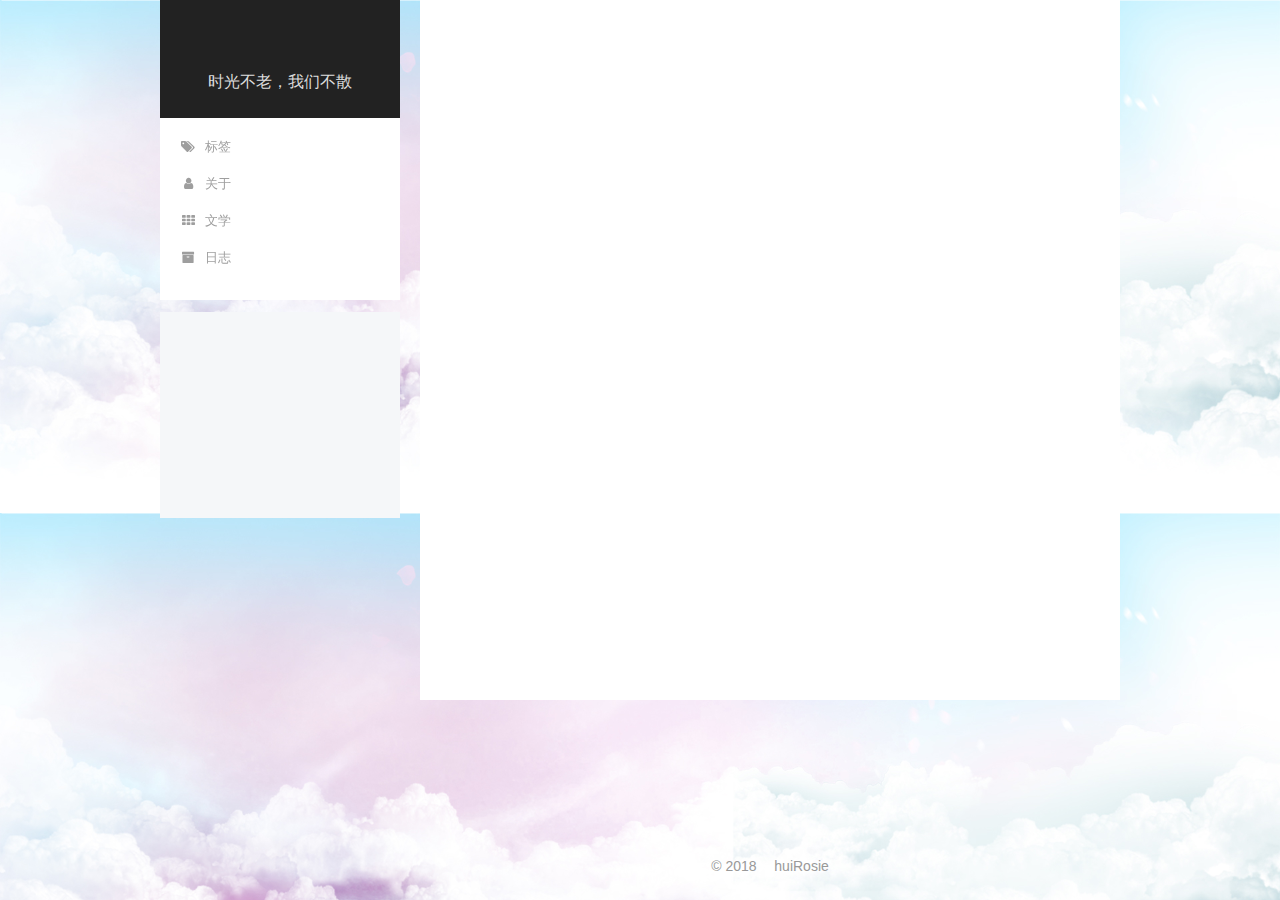
<file: 2018/01/11/article-title/index.html>
<!DOCTYPE html>



  


<html class="theme-next pisces use-motion" lang="zh-Hans">
<head>
  <meta charset="UTF-8"/>
<meta http-equiv="X-UA-Compatible" content="IE=edge" />
<meta name="viewport" content="width=device-width, initial-scale=1, maximum-scale=1"/>
<meta name="theme-color" content="#222">









<meta http-equiv="Cache-Control" content="no-transform" />
<meta http-equiv="Cache-Control" content="no-siteapp" />
















  
  
  <link href="/lib/fancybox/source/jquery.fancybox.css?v=2.1.5" rel="stylesheet" type="text/css" />







<link href="/lib/font-awesome/css/font-awesome.min.css?v=4.6.2" rel="stylesheet" type="text/css" />

<link href="/css/main.css?v=5.1.4" rel="stylesheet" type="text/css" />



  <link rel="icon" type="image/png" sizes="32x32" href="/images/favicon.ico?v=5.1.4">


  <link rel="icon" type="image/png" sizes="16x16" href="/images/favicon.ico?v=5.1.4">






  <meta name="keywords" content="huiRosie,Hexo, NexT,web" />





  <link rel="alternate" href="/atom.xml" title="huiRosie" type="application/atom+xml" />






<meta name="description" content="my first blog ariticle">
<meta property="og:type" content="article">
<meta property="og:title" content="article title">
<meta property="og:url" content="http://yoursite.com/2018/01/11/article-title/index.html">
<meta property="og:site_name" content="huiRosie">
<meta property="og:description" content="my first blog ariticle">
<meta property="og:locale" content="zh-Hans">
<meta property="og:updated_time" content="2018-01-17T03:48:34.016Z">
<meta name="twitter:card" content="summary">
<meta name="twitter:title" content="article title">
<meta name="twitter:description" content="my first blog ariticle">



<script type="text/javascript" id="hexo.configurations">
  var NexT = window.NexT || {};
  var CONFIG = {
    root: '/',
    scheme: 'Pisces',
    version: '5.1.4',
    sidebar: {"position":"left","display":"post","offset":12,"b2t":false,"scrollpercent":false,"onmobile":false},
    fancybox: true,
    tabs: true,
    motion: {"enable":true,"async":false,"transition":{"post_block":"fadeIn","post_header":"slideDownIn","post_body":"slideDownIn","coll_header":"slideLeftIn","sidebar":"slideUpIn"}},
    duoshuo: {
      userId: '0',
      author: '博主'
    },
    algolia: {
      applicationID: '',
      apiKey: '',
      indexName: '',
      hits: {"per_page":10},
      labels: {"input_placeholder":"Search for Posts","hits_empty":"We didn't find any results for the search: ${query}","hits_stats":"${hits} results found in ${time} ms"}
    }
  };
</script>



  <link rel="canonical" href="http://yoursite.com/2018/01/11/article-title/"/>





  <title>article title | huiRosie</title>
  








</head>

<body itemscope itemtype="http://schema.org/WebPage" lang="zh-Hans">

  
  
    
  

  <div class="container sidebar-position-left page-post-detail">
    <div class="headband"></div>

    <header id="header" class="header" itemscope itemtype="http://schema.org/WPHeader">
      <div class="header-inner"><div class="site-brand-wrapper">
  <div class="site-meta ">
    

    <div class="custom-logo-site-title">
      <a href="/"  class="brand" rel="start">
        <span class="logo-line-before"><i></i></span>
        <span class="site-title">huiRosie</span>
        <span class="logo-line-after"><i></i></span>
      </a>
    </div>
      
        <p class="site-subtitle">时光不老，我们不散</p>
      
  </div>

  <div class="site-nav-toggle">
    <button>
      <span class="btn-bar"></span>
      <span class="btn-bar"></span>
      <span class="btn-bar"></span>
    </button>
  </div>
</div>

<nav class="site-nav">
  

  
    <ul id="menu" class="menu">
      
        
        <li class="menu-item menu-item-tags">
          <a href="/tags/" rel="section">
            
              <i class="menu-item-icon fa fa-fw fa-tags"></i> <br />
            
            标签
          </a>
        </li>
      
        
        <li class="menu-item menu-item-about">
          <a href="/about/" rel="section">
            
              <i class="menu-item-icon fa fa-fw fa-user"></i> <br />
            
            关于
          </a>
        </li>
      
        
        <li class="menu-item menu-item-文学">
          <a href="/categories/" rel="section">
            
              <i class="menu-item-icon fa fa-fw fa-th"></i> <br />
            
            文学
          </a>
        </li>
      
        
        <li class="menu-item menu-item-日志">
          <a href="/archives/" rel="section">
            
              <i class="menu-item-icon fa fa-fw fa-archive"></i> <br />
            
            日志
          </a>
        </li>
      

      
    </ul>
  

  
</nav>



 </div>
    </header>

    <main id="main" class="main">
      <div class="main-inner">
        <div class="content-wrap">
          <div id="content" class="content">
            

  <div id="posts" class="posts-expand">
    

  

  
  
  

  <article class="post post-type-normal" itemscope itemtype="http://schema.org/Article">
  
  
  
  <div class="post-block">
    <link itemprop="mainEntityOfPage" href="http://yoursite.com/2018/01/11/article-title/">

    <span hidden itemprop="author" itemscope itemtype="http://schema.org/Person">
      <meta itemprop="name" content="huiRosie">
      <meta itemprop="description" content="">
      <meta itemprop="image" content="/images/avatar.gif">
    </span>

    <span hidden itemprop="publisher" itemscope itemtype="http://schema.org/Organization">
      <meta itemprop="name" content="huiRosie">
    </span>

    
      <header class="post-header">

        
        
          <h1 class="post-title" itemprop="name headline">article title</h1>
        

        <div class="post-meta">
          <span class="post-time">
            
              <span class="post-meta-item-icon">
                <i class="fa fa-calendar-o"></i>
              </span>
              
                <span class="post-meta-item-text">发表于</span>
              
              <time title="创建于" itemprop="dateCreated datePublished" datetime="2018-01-11T17:14:48+08:00">
                2018-01-11
              </time>
            

            

            
          </span>

          

          
            
          

          
          

          

          

          

        </div>
      </header>
    

    
    
    
    <div class="post-body" itemprop="articleBody">

      
      

      
        <p>my first blog ariticle</p>

      
    </div>
    
    
    

    

    

    

    <footer class="post-footer">
      

      
      
      

      
        <div class="post-nav">
          <div class="post-nav-next post-nav-item">
            
              <a href="/2018/01/11/hello-world/" rel="next" title="Hello World">
                <i class="fa fa-chevron-left"></i> Hello World
              </a>
            
          </div>

          <span class="post-nav-divider"></span>

          <div class="post-nav-prev post-nav-item">
            
              <a href="/2018/01/18/poem/" rel="prev" title="poem">
                poem <i class="fa fa-chevron-right"></i>
              </a>
            
          </div>
        </div>
      

      
      
    </footer>
  </div>
  
  
  
  </article>



    <div class="post-spread">
      
    </div>
  </div>


          </div>
          


          

  



        </div>
        
          
  
  <div class="sidebar-toggle">
    <div class="sidebar-toggle-line-wrap">
      <span class="sidebar-toggle-line sidebar-toggle-line-first"></span>
      <span class="sidebar-toggle-line sidebar-toggle-line-middle"></span>
      <span class="sidebar-toggle-line sidebar-toggle-line-last"></span>
    </div>
  </div>

  <aside id="sidebar" class="sidebar">
    
    <div class="sidebar-inner">

      

      

      <section class="site-overview-wrap sidebar-panel sidebar-panel-active">
        <div class="site-overview">
          <div class="site-author motion-element" itemprop="author" itemscope itemtype="http://schema.org/Person">
            
              <p class="site-author-name" itemprop="name">huiRosie</p>
              <p class="site-description motion-element" itemprop="description">时光不老，我们不散</p>
          </div>

          <nav class="site-state motion-element">

            
              <div class="site-state-item site-state-posts">
              
                <a href="/archives">
              
                  <span class="site-state-item-count">3</span>
                  <span class="site-state-item-name">日志</span>
                </a>
              </div>
            

            

            

          </nav>

          
            <div class="feed-link motion-element">
              <a href="/atom.xml" rel="alternate">
                <i class="fa fa-rss"></i>
                RSS
              </a>
            </div>
          

          

          
          

          
          

          

        </div>
      </section>

      

      

    </div>
  </aside>


        
      </div>
    </main>

    <footer id="footer" class="footer">
      <div class="footer-inner">
        <div class="copyright">&copy; <span itemprop="copyrightYear">2018</span>
  <span class="with-love">
    <i class="fa fa-"></i>
  </span>
  <span class="author" itemprop="copyrightHolder">huiRosie</span>

  
</div>









        







        
      </div>
    </footer>

    
      <div class="back-to-top">
        <i class="fa fa-arrow-up"></i>
        
      </div>
    

    

  </div>

  

<script type="text/javascript">
  if (Object.prototype.toString.call(window.Promise) !== '[object Function]') {
    window.Promise = null;
  }
</script>









  












  
  
    <script type="text/javascript" src="/lib/jquery/index.js?v=2.1.3"></script>
  

  
  
    <script type="text/javascript" src="/lib/fastclick/lib/fastclick.min.js?v=1.0.6"></script>
  

  
  
    <script type="text/javascript" src="/lib/jquery_lazyload/jquery.lazyload.js?v=1.9.7"></script>
  

  
  
    <script type="text/javascript" src="/lib/velocity/velocity.min.js?v=1.2.1"></script>
  

  
  
    <script type="text/javascript" src="/lib/velocity/velocity.ui.min.js?v=1.2.1"></script>
  

  
  
    <script type="text/javascript" src="/lib/fancybox/source/jquery.fancybox.pack.js?v=2.1.5"></script>
  


  


  <script type="text/javascript" src="/js/src/utils.js?v=5.1.4"></script>

  <script type="text/javascript" src="/js/src/motion.js?v=5.1.4"></script>



  
  


  <script type="text/javascript" src="/js/src/affix.js?v=5.1.4"></script>

  <script type="text/javascript" src="/js/src/schemes/pisces.js?v=5.1.4"></script>



  
  <script type="text/javascript" src="/js/src/scrollspy.js?v=5.1.4"></script>
<script type="text/javascript" src="/js/src/post-details.js?v=5.1.4"></script>



  


  <script type="text/javascript" src="/js/src/bootstrap.js?v=5.1.4"></script>



  


  




	





  





  












  





  

  

  

  
  

  

  

  

</body>
</html>
</file>
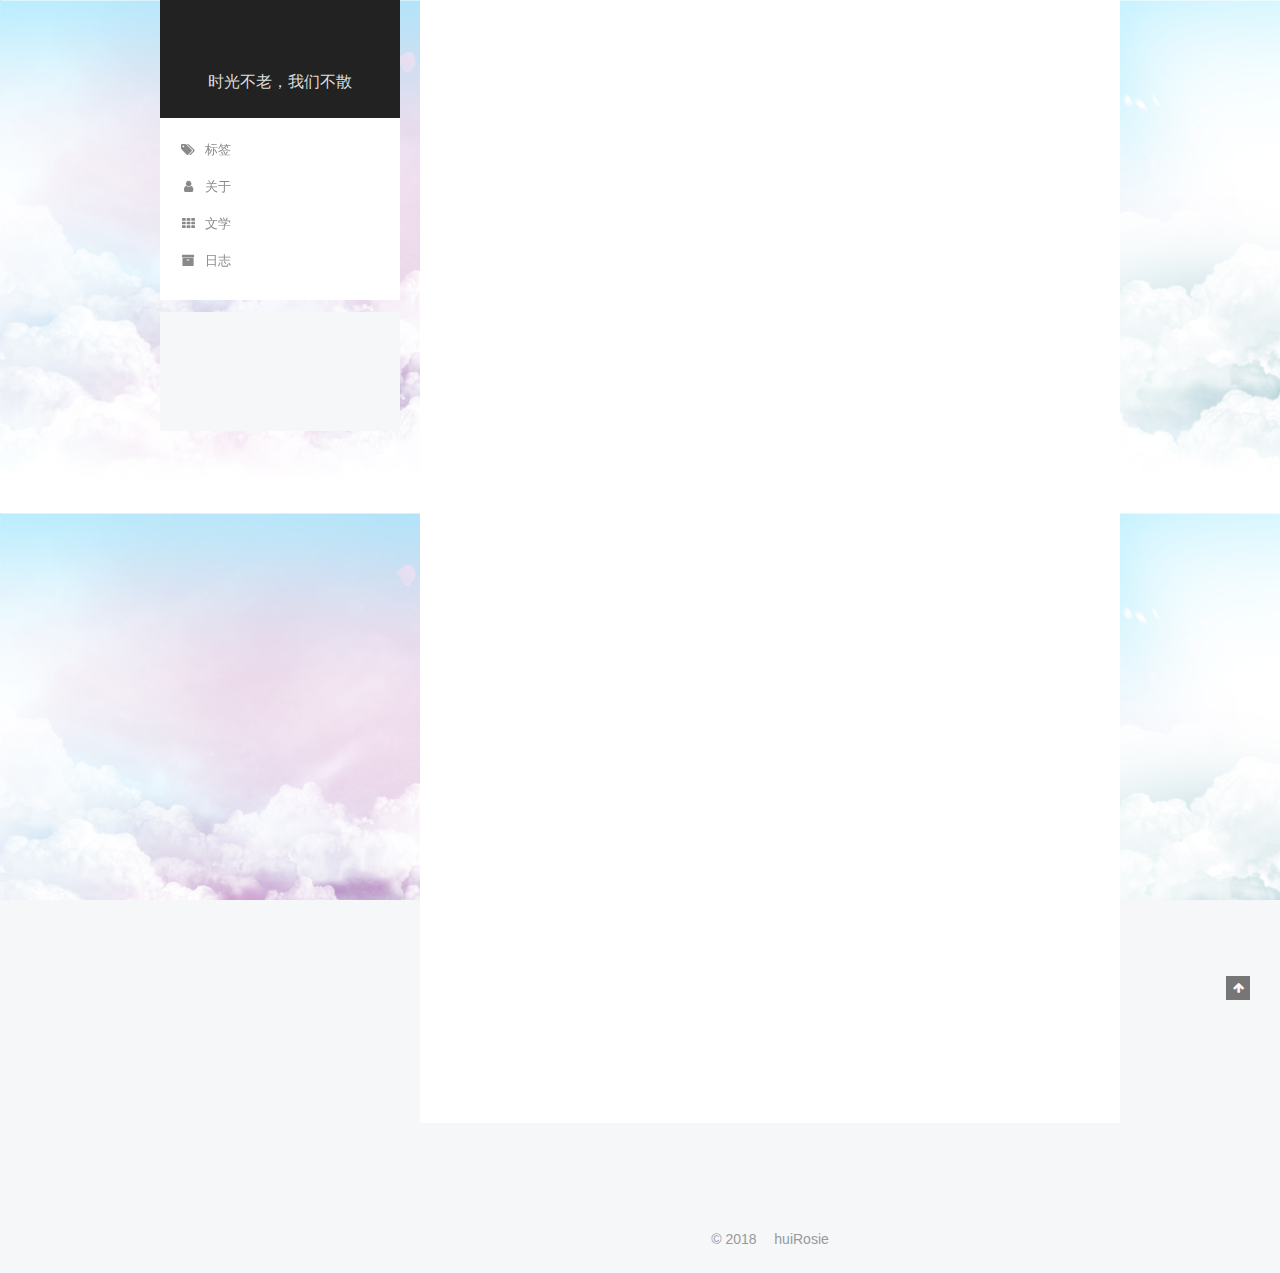
<file: 2018/01/11/hello-world/index.html>
<!DOCTYPE html>



  


<html class="theme-next pisces use-motion" lang="zh-Hans">
<head>
  <meta charset="UTF-8"/>
<meta http-equiv="X-UA-Compatible" content="IE=edge" />
<meta name="viewport" content="width=device-width, initial-scale=1, maximum-scale=1"/>
<meta name="theme-color" content="#222">









<meta http-equiv="Cache-Control" content="no-transform" />
<meta http-equiv="Cache-Control" content="no-siteapp" />
















  
  
  <link href="/lib/fancybox/source/jquery.fancybox.css?v=2.1.5" rel="stylesheet" type="text/css" />







<link href="/lib/font-awesome/css/font-awesome.min.css?v=4.6.2" rel="stylesheet" type="text/css" />

<link href="/css/main.css?v=5.1.4" rel="stylesheet" type="text/css" />



  <link rel="icon" type="image/png" sizes="32x32" href="/images/favicon.ico?v=5.1.4">


  <link rel="icon" type="image/png" sizes="16x16" href="/images/favicon.ico?v=5.1.4">






  <meta name="keywords" content="huiRosie,Hexo, NexT,web" />





  <link rel="alternate" href="/atom.xml" title="huiRosie" type="application/atom+xml" />






<meta name="description" content="Welcome to Hexo! This is your very first post. Check documentation for more info. If you get any problems when using Hexo, you can find the answer in troubleshooting or you can ask me on GitHub. Quick">
<meta property="og:type" content="article">
<meta property="og:title" content="Hello World">
<meta property="og:url" content="http://yoursite.com/2018/01/11/hello-world/index.html">
<meta property="og:site_name" content="huiRosie">
<meta property="og:description" content="Welcome to Hexo! This is your very first post. Check documentation for more info. If you get any problems when using Hexo, you can find the answer in troubleshooting or you can ask me on GitHub. Quick">
<meta property="og:locale" content="zh-Hans">
<meta property="og:updated_time" content="2018-01-11T08:55:54.080Z">
<meta name="twitter:card" content="summary">
<meta name="twitter:title" content="Hello World">
<meta name="twitter:description" content="Welcome to Hexo! This is your very first post. Check documentation for more info. If you get any problems when using Hexo, you can find the answer in troubleshooting or you can ask me on GitHub. Quick">



<script type="text/javascript" id="hexo.configurations">
  var NexT = window.NexT || {};
  var CONFIG = {
    root: '/',
    scheme: 'Pisces',
    version: '5.1.4',
    sidebar: {"position":"left","display":"post","offset":12,"b2t":false,"scrollpercent":false,"onmobile":false},
    fancybox: true,
    tabs: true,
    motion: {"enable":true,"async":false,"transition":{"post_block":"fadeIn","post_header":"slideDownIn","post_body":"slideDownIn","coll_header":"slideLeftIn","sidebar":"slideUpIn"}},
    duoshuo: {
      userId: '0',
      author: '博主'
    },
    algolia: {
      applicationID: '',
      apiKey: '',
      indexName: '',
      hits: {"per_page":10},
      labels: {"input_placeholder":"Search for Posts","hits_empty":"We didn't find any results for the search: ${query}","hits_stats":"${hits} results found in ${time} ms"}
    }
  };
</script>



  <link rel="canonical" href="http://yoursite.com/2018/01/11/hello-world/"/>





  <title>Hello World | huiRosie</title>
  








</head>

<body itemscope itemtype="http://schema.org/WebPage" lang="zh-Hans">

  
  
    
  

  <div class="container sidebar-position-left page-post-detail">
    <div class="headband"></div>

    <header id="header" class="header" itemscope itemtype="http://schema.org/WPHeader">
      <div class="header-inner"><div class="site-brand-wrapper">
  <div class="site-meta ">
    

    <div class="custom-logo-site-title">
      <a href="/"  class="brand" rel="start">
        <span class="logo-line-before"><i></i></span>
        <span class="site-title">huiRosie</span>
        <span class="logo-line-after"><i></i></span>
      </a>
    </div>
      
        <p class="site-subtitle">时光不老，我们不散</p>
      
  </div>

  <div class="site-nav-toggle">
    <button>
      <span class="btn-bar"></span>
      <span class="btn-bar"></span>
      <span class="btn-bar"></span>
    </button>
  </div>
</div>

<nav class="site-nav">
  

  
    <ul id="menu" class="menu">
      
        
        <li class="menu-item menu-item-tags">
          <a href="/tags/" rel="section">
            
              <i class="menu-item-icon fa fa-fw fa-tags"></i> <br />
            
            标签
          </a>
        </li>
      
        
        <li class="menu-item menu-item-about">
          <a href="/about/" rel="section">
            
              <i class="menu-item-icon fa fa-fw fa-user"></i> <br />
            
            关于
          </a>
        </li>
      
        
        <li class="menu-item menu-item-文学">
          <a href="/categories/" rel="section">
            
              <i class="menu-item-icon fa fa-fw fa-th"></i> <br />
            
            文学
          </a>
        </li>
      
        
        <li class="menu-item menu-item-日志">
          <a href="/archives/" rel="section">
            
              <i class="menu-item-icon fa fa-fw fa-archive"></i> <br />
            
            日志
          </a>
        </li>
      

      
    </ul>
  

  
</nav>



 </div>
    </header>

    <main id="main" class="main">
      <div class="main-inner">
        <div class="content-wrap">
          <div id="content" class="content">
            

  <div id="posts" class="posts-expand">
    

  

  
  
  

  <article class="post post-type-normal" itemscope itemtype="http://schema.org/Article">
  
  
  
  <div class="post-block">
    <link itemprop="mainEntityOfPage" href="http://yoursite.com/2018/01/11/hello-world/">

    <span hidden itemprop="author" itemscope itemtype="http://schema.org/Person">
      <meta itemprop="name" content="huiRosie">
      <meta itemprop="description" content="">
      <meta itemprop="image" content="/images/avatar.gif">
    </span>

    <span hidden itemprop="publisher" itemscope itemtype="http://schema.org/Organization">
      <meta itemprop="name" content="huiRosie">
    </span>

    
      <header class="post-header">

        
        
          <h1 class="post-title" itemprop="name headline">Hello World</h1>
        

        <div class="post-meta">
          <span class="post-time">
            
              <span class="post-meta-item-icon">
                <i class="fa fa-calendar-o"></i>
              </span>
              
                <span class="post-meta-item-text">发表于</span>
              
              <time title="创建于" itemprop="dateCreated datePublished" datetime="2018-01-11T16:55:54+08:00">
                2018-01-11
              </time>
            

            

            
          </span>

          

          
            
          

          
          

          

          

          

        </div>
      </header>
    

    
    
    
    <div class="post-body" itemprop="articleBody">

      
      

      
        <p>Welcome to <a href="https://hexo.io/" target="_blank" rel="noopener">Hexo</a>! This is your very first post. Check <a href="https://hexo.io/docs/" target="_blank" rel="noopener">documentation</a> for more info. If you get any problems when using Hexo, you can find the answer in <a href="https://hexo.io/docs/troubleshooting.html" target="_blank" rel="noopener">troubleshooting</a> or you can ask me on <a href="https://github.com/hexojs/hexo/issues" target="_blank" rel="noopener">GitHub</a>.</p>
<h2 id="Quick-Start"><a href="#Quick-Start" class="headerlink" title="Quick Start"></a>Quick Start</h2><h3 id="Create-a-new-post"><a href="#Create-a-new-post" class="headerlink" title="Create a new post"></a>Create a new post</h3><figure class="highlight bash"><table><tr><td class="gutter"><pre><span class="line">1</span><br></pre></td><td class="code"><pre><span class="line">$ hexo new <span class="string">"My New Post"</span></span><br></pre></td></tr></table></figure>
<p>More info: <a href="https://hexo.io/docs/writing.html" target="_blank" rel="noopener">Writing</a></p>
<h3 id="Run-server"><a href="#Run-server" class="headerlink" title="Run server"></a>Run server</h3><figure class="highlight bash"><table><tr><td class="gutter"><pre><span class="line">1</span><br></pre></td><td class="code"><pre><span class="line">$ hexo server</span><br></pre></td></tr></table></figure>
<p>More info: <a href="https://hexo.io/docs/server.html" target="_blank" rel="noopener">Server</a></p>
<h3 id="Generate-static-files"><a href="#Generate-static-files" class="headerlink" title="Generate static files"></a>Generate static files</h3><figure class="highlight bash"><table><tr><td class="gutter"><pre><span class="line">1</span><br></pre></td><td class="code"><pre><span class="line">$ hexo generate</span><br></pre></td></tr></table></figure>
<p>More info: <a href="https://hexo.io/docs/generating.html" target="_blank" rel="noopener">Generating</a></p>
<h3 id="Deploy-to-remote-sites"><a href="#Deploy-to-remote-sites" class="headerlink" title="Deploy to remote sites"></a>Deploy to remote sites</h3><figure class="highlight bash"><table><tr><td class="gutter"><pre><span class="line">1</span><br></pre></td><td class="code"><pre><span class="line">$ hexo deploy</span><br></pre></td></tr></table></figure>
<p>More info: <a href="https://hexo.io/docs/deployment.html" target="_blank" rel="noopener">Deployment</a></p>

      
    </div>
    
    
    

    

    

    

    <footer class="post-footer">
      

      
      
      

      
        <div class="post-nav">
          <div class="post-nav-next post-nav-item">
            
          </div>

          <span class="post-nav-divider"></span>

          <div class="post-nav-prev post-nav-item">
            
              <a href="/2018/01/11/article-title/" rel="prev" title="article title">
                article title <i class="fa fa-chevron-right"></i>
              </a>
            
          </div>
        </div>
      

      
      
    </footer>
  </div>
  
  
  
  </article>



    <div class="post-spread">
      
    </div>
  </div>


          </div>
          


          

  



        </div>
        
          
  
  <div class="sidebar-toggle">
    <div class="sidebar-toggle-line-wrap">
      <span class="sidebar-toggle-line sidebar-toggle-line-first"></span>
      <span class="sidebar-toggle-line sidebar-toggle-line-middle"></span>
      <span class="sidebar-toggle-line sidebar-toggle-line-last"></span>
    </div>
  </div>

  <aside id="sidebar" class="sidebar">
    
    <div class="sidebar-inner">

      

      
        <ul class="sidebar-nav motion-element">
          <li class="sidebar-nav-toc sidebar-nav-active" data-target="post-toc-wrap">
            文章目录
          </li>
          <li class="sidebar-nav-overview" data-target="site-overview-wrap">
            站点概览
          </li>
        </ul>
      

      <section class="site-overview-wrap sidebar-panel">
        <div class="site-overview">
          <div class="site-author motion-element" itemprop="author" itemscope itemtype="http://schema.org/Person">
            
              <p class="site-author-name" itemprop="name">huiRosie</p>
              <p class="site-description motion-element" itemprop="description">时光不老，我们不散</p>
          </div>

          <nav class="site-state motion-element">

            
              <div class="site-state-item site-state-posts">
              
                <a href="/archives">
              
                  <span class="site-state-item-count">3</span>
                  <span class="site-state-item-name">日志</span>
                </a>
              </div>
            

            

            

          </nav>

          
            <div class="feed-link motion-element">
              <a href="/atom.xml" rel="alternate">
                <i class="fa fa-rss"></i>
                RSS
              </a>
            </div>
          

          

          
          

          
          

          

        </div>
      </section>

      
      <!--noindex-->
        <section class="post-toc-wrap motion-element sidebar-panel sidebar-panel-active">
          <div class="post-toc">

            
              
            

            
              <div class="post-toc-content"><ol class="nav"><li class="nav-item nav-level-2"><a class="nav-link" href="#Quick-Start"><span class="nav-number">1.</span> <span class="nav-text">Quick Start</span></a><ol class="nav-child"><li class="nav-item nav-level-3"><a class="nav-link" href="#Create-a-new-post"><span class="nav-number">1.1.</span> <span class="nav-text">Create a new post</span></a></li><li class="nav-item nav-level-3"><a class="nav-link" href="#Run-server"><span class="nav-number">1.2.</span> <span class="nav-text">Run server</span></a></li><li class="nav-item nav-level-3"><a class="nav-link" href="#Generate-static-files"><span class="nav-number">1.3.</span> <span class="nav-text">Generate static files</span></a></li><li class="nav-item nav-level-3"><a class="nav-link" href="#Deploy-to-remote-sites"><span class="nav-number">1.4.</span> <span class="nav-text">Deploy to remote sites</span></a></li></ol></li></ol></div>
            

          </div>
        </section>
      <!--/noindex-->
      

      

    </div>
  </aside>


        
      </div>
    </main>

    <footer id="footer" class="footer">
      <div class="footer-inner">
        <div class="copyright">&copy; <span itemprop="copyrightYear">2018</span>
  <span class="with-love">
    <i class="fa fa-"></i>
  </span>
  <span class="author" itemprop="copyrightHolder">huiRosie</span>

  
</div>









        







        
      </div>
    </footer>

    
      <div class="back-to-top">
        <i class="fa fa-arrow-up"></i>
        
      </div>
    

    

  </div>

  

<script type="text/javascript">
  if (Object.prototype.toString.call(window.Promise) !== '[object Function]') {
    window.Promise = null;
  }
</script>









  












  
  
    <script type="text/javascript" src="/lib/jquery/index.js?v=2.1.3"></script>
  

  
  
    <script type="text/javascript" src="/lib/fastclick/lib/fastclick.min.js?v=1.0.6"></script>
  

  
  
    <script type="text/javascript" src="/lib/jquery_lazyload/jquery.lazyload.js?v=1.9.7"></script>
  

  
  
    <script type="text/javascript" src="/lib/velocity/velocity.min.js?v=1.2.1"></script>
  

  
  
    <script type="text/javascript" src="/lib/velocity/velocity.ui.min.js?v=1.2.1"></script>
  

  
  
    <script type="text/javascript" src="/lib/fancybox/source/jquery.fancybox.pack.js?v=2.1.5"></script>
  


  


  <script type="text/javascript" src="/js/src/utils.js?v=5.1.4"></script>

  <script type="text/javascript" src="/js/src/motion.js?v=5.1.4"></script>



  
  


  <script type="text/javascript" src="/js/src/affix.js?v=5.1.4"></script>

  <script type="text/javascript" src="/js/src/schemes/pisces.js?v=5.1.4"></script>



  
  <script type="text/javascript" src="/js/src/scrollspy.js?v=5.1.4"></script>
<script type="text/javascript" src="/js/src/post-details.js?v=5.1.4"></script>



  


  <script type="text/javascript" src="/js/src/bootstrap.js?v=5.1.4"></script>



  


  




	





  





  












  





  

  

  

  
  

  

  

  

</body>
</html>
</file>
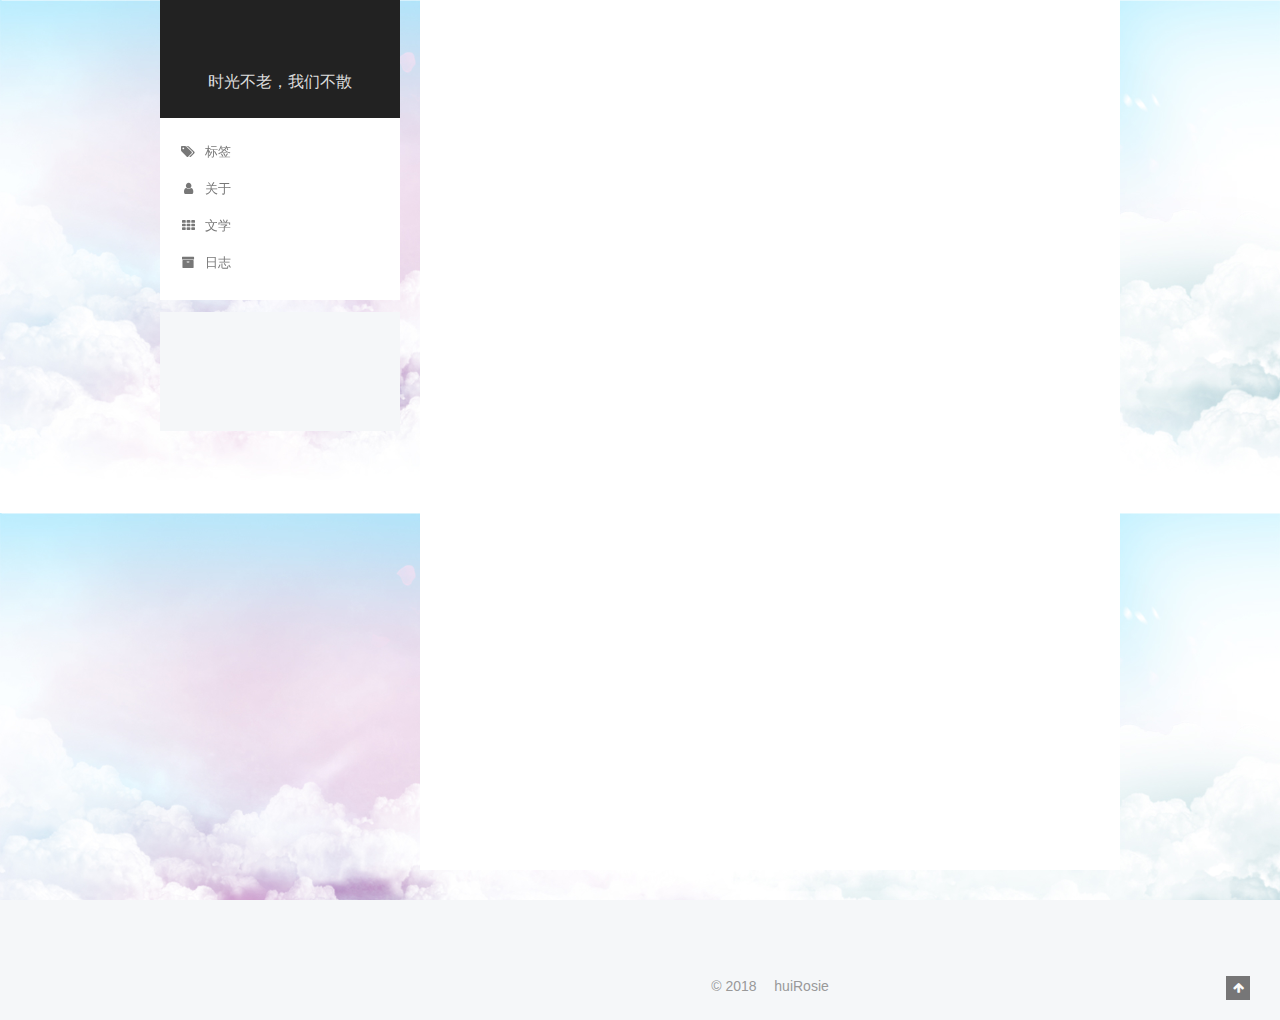
<file: 2018/01/18/poem/index.html>
<!DOCTYPE html>



  


<html class="theme-next pisces use-motion" lang="zh-Hans">
<head>
  <meta charset="UTF-8"/>
<meta http-equiv="X-UA-Compatible" content="IE=edge" />
<meta name="viewport" content="width=device-width, initial-scale=1, maximum-scale=1"/>
<meta name="theme-color" content="#222">









<meta http-equiv="Cache-Control" content="no-transform" />
<meta http-equiv="Cache-Control" content="no-siteapp" />
















  
  
  <link href="/lib/fancybox/source/jquery.fancybox.css?v=2.1.5" rel="stylesheet" type="text/css" />







<link href="/lib/font-awesome/css/font-awesome.min.css?v=4.6.2" rel="stylesheet" type="text/css" />

<link href="/css/main.css?v=5.1.4" rel="stylesheet" type="text/css" />



  <link rel="icon" type="image/png" sizes="32x32" href="/images/favicon.ico?v=5.1.4">


  <link rel="icon" type="image/png" sizes="16x16" href="/images/favicon.ico?v=5.1.4">






  <meta name="keywords" content="huiRosie,Hexo, NexT,web" />





  <link rel="alternate" href="/atom.xml" title="huiRosie" type="application/atom+xml" />






<meta name="description" content="送杜少府之任蜀州城阙辅三秦，风烟望五津。与君离别意，同是宦游人。海内存知己，天涯若比邻。无为在歧路，儿女共沾巾。 送杜少府之任蜀州 城阙辅三秦，风烟望五津。与君离别意，同是宦游人。海内存知己，天涯若比邻。无为在歧路，儿女共沾巾。   送杜少府之任蜀州 城阙辅三秦，风烟望五津。与君离别意，同是宦游人。海内存知己，天涯若比邻。无为在歧路，儿女共沾巾。">
<meta property="og:type" content="article">
<meta property="og:title" content="poem">
<meta property="og:url" content="http://yoursite.com/2018/01/18/poem/index.html">
<meta property="og:site_name" content="huiRosie">
<meta property="og:description" content="送杜少府之任蜀州城阙辅三秦，风烟望五津。与君离别意，同是宦游人。海内存知己，天涯若比邻。无为在歧路，儿女共沾巾。 送杜少府之任蜀州 城阙辅三秦，风烟望五津。与君离别意，同是宦游人。海内存知己，天涯若比邻。无为在歧路，儿女共沾巾。   送杜少府之任蜀州 城阙辅三秦，风烟望五津。与君离别意，同是宦游人。海内存知己，天涯若比邻。无为在歧路，儿女共沾巾。">
<meta property="og:locale" content="zh-Hans">
<meta property="og:updated_time" content="2018-01-18T08:16:42.081Z">
<meta name="twitter:card" content="summary">
<meta name="twitter:title" content="poem">
<meta name="twitter:description" content="送杜少府之任蜀州城阙辅三秦，风烟望五津。与君离别意，同是宦游人。海内存知己，天涯若比邻。无为在歧路，儿女共沾巾。 送杜少府之任蜀州 城阙辅三秦，风烟望五津。与君离别意，同是宦游人。海内存知己，天涯若比邻。无为在歧路，儿女共沾巾。   送杜少府之任蜀州 城阙辅三秦，风烟望五津。与君离别意，同是宦游人。海内存知己，天涯若比邻。无为在歧路，儿女共沾巾。">



<script type="text/javascript" id="hexo.configurations">
  var NexT = window.NexT || {};
  var CONFIG = {
    root: '/',
    scheme: 'Pisces',
    version: '5.1.4',
    sidebar: {"position":"left","display":"post","offset":12,"b2t":false,"scrollpercent":false,"onmobile":false},
    fancybox: true,
    tabs: true,
    motion: {"enable":true,"async":false,"transition":{"post_block":"fadeIn","post_header":"slideDownIn","post_body":"slideDownIn","coll_header":"slideLeftIn","sidebar":"slideUpIn"}},
    duoshuo: {
      userId: '0',
      author: '博主'
    },
    algolia: {
      applicationID: '',
      apiKey: '',
      indexName: '',
      hits: {"per_page":10},
      labels: {"input_placeholder":"Search for Posts","hits_empty":"We didn't find any results for the search: ${query}","hits_stats":"${hits} results found in ${time} ms"}
    }
  };
</script>



  <link rel="canonical" href="http://yoursite.com/2018/01/18/poem/"/>





  <title>poem | huiRosie</title>
  








</head>

<body itemscope itemtype="http://schema.org/WebPage" lang="zh-Hans">

  
  
    
  

  <div class="container sidebar-position-left page-post-detail">
    <div class="headband"></div>

    <header id="header" class="header" itemscope itemtype="http://schema.org/WPHeader">
      <div class="header-inner"><div class="site-brand-wrapper">
  <div class="site-meta ">
    

    <div class="custom-logo-site-title">
      <a href="/"  class="brand" rel="start">
        <span class="logo-line-before"><i></i></span>
        <span class="site-title">huiRosie</span>
        <span class="logo-line-after"><i></i></span>
      </a>
    </div>
      
        <p class="site-subtitle">时光不老，我们不散</p>
      
  </div>

  <div class="site-nav-toggle">
    <button>
      <span class="btn-bar"></span>
      <span class="btn-bar"></span>
      <span class="btn-bar"></span>
    </button>
  </div>
</div>

<nav class="site-nav">
  

  
    <ul id="menu" class="menu">
      
        
        <li class="menu-item menu-item-tags">
          <a href="/tags/" rel="section">
            
              <i class="menu-item-icon fa fa-fw fa-tags"></i> <br />
            
            标签
          </a>
        </li>
      
        
        <li class="menu-item menu-item-about">
          <a href="/about/" rel="section">
            
              <i class="menu-item-icon fa fa-fw fa-user"></i> <br />
            
            关于
          </a>
        </li>
      
        
        <li class="menu-item menu-item-文学">
          <a href="/categories/" rel="section">
            
              <i class="menu-item-icon fa fa-fw fa-th"></i> <br />
            
            文学
          </a>
        </li>
      
        
        <li class="menu-item menu-item-日志">
          <a href="/archives/" rel="section">
            
              <i class="menu-item-icon fa fa-fw fa-archive"></i> <br />
            
            日志
          </a>
        </li>
      

      
    </ul>
  

  
</nav>



 </div>
    </header>

    <main id="main" class="main">
      <div class="main-inner">
        <div class="content-wrap">
          <div id="content" class="content">
            

  <div id="posts" class="posts-expand">
    

  

  
  
  

  <article class="post post-type-normal" itemscope itemtype="http://schema.org/Article">
  
  
  
  <div class="post-block">
    <link itemprop="mainEntityOfPage" href="http://yoursite.com/2018/01/18/poem/">

    <span hidden itemprop="author" itemscope itemtype="http://schema.org/Person">
      <meta itemprop="name" content="huiRosie">
      <meta itemprop="description" content="">
      <meta itemprop="image" content="/images/avatar.gif">
    </span>

    <span hidden itemprop="publisher" itemscope itemtype="http://schema.org/Organization">
      <meta itemprop="name" content="huiRosie">
    </span>

    
      <header class="post-header">

        
        
          <h1 class="post-title" itemprop="name headline">poem</h1>
        

        <div class="post-meta">
          <span class="post-time">
            
              <span class="post-meta-item-icon">
                <i class="fa fa-calendar-o"></i>
              </span>
              
                <span class="post-meta-item-text">发表于</span>
              
              <time title="创建于" itemprop="dateCreated datePublished" datetime="2018-01-18T16:04:08+08:00">
                2018-01-18
              </time>
            

            

            
          </span>

          

          
            
          

          
          

          

          

          

        </div>
      </header>
    

    
    
    
    <div class="post-body" itemprop="articleBody">

      
      

      
        <p></p><h1>送杜少府之任蜀州</h1><br>城阙辅三秦，风烟望五津。<br>与君离别意，同是宦游人。<br>海内存知己，天涯若比邻。<br>无为在歧路，儿女共沾巾。<p></p>
<p></p><h2>送杜少府之任蜀州</h2><p></p>
<p>城阙辅三秦，风烟望五津。<br>与君离别意，同是宦游人。<br>海内存知己，天涯若比邻。<br>无为在歧路，儿女共沾巾。</p>


<p></p><h3>送杜少府之任蜀州</h3><p></p>
<p>城阙辅三秦，风烟望五津。<br>与君离别意，同是宦游人。<br>海内存知己，天涯若比邻。<br>无为在歧路，儿女共沾巾。</p>
      
    </div>
    
    
    

    

    

    

    <footer class="post-footer">
      

      
      
      

      
        <div class="post-nav">
          <div class="post-nav-next post-nav-item">
            
              <a href="/2018/01/11/article-title/" rel="next" title="article title">
                <i class="fa fa-chevron-left"></i> article title
              </a>
            
          </div>

          <span class="post-nav-divider"></span>

          <div class="post-nav-prev post-nav-item">
            
          </div>
        </div>
      

      
      
    </footer>
  </div>
  
  
  
  </article>



    <div class="post-spread">
      
    </div>
  </div>


          </div>
          


          

  



        </div>
        
          
  
  <div class="sidebar-toggle">
    <div class="sidebar-toggle-line-wrap">
      <span class="sidebar-toggle-line sidebar-toggle-line-first"></span>
      <span class="sidebar-toggle-line sidebar-toggle-line-middle"></span>
      <span class="sidebar-toggle-line sidebar-toggle-line-last"></span>
    </div>
  </div>

  <aside id="sidebar" class="sidebar">
    
    <div class="sidebar-inner">

      

      
        <ul class="sidebar-nav motion-element">
          <li class="sidebar-nav-toc sidebar-nav-active" data-target="post-toc-wrap">
            文章目录
          </li>
          <li class="sidebar-nav-overview" data-target="site-overview-wrap">
            站点概览
          </li>
        </ul>
      

      <section class="site-overview-wrap sidebar-panel">
        <div class="site-overview">
          <div class="site-author motion-element" itemprop="author" itemscope itemtype="http://schema.org/Person">
            
              <p class="site-author-name" itemprop="name">huiRosie</p>
              <p class="site-description motion-element" itemprop="description">时光不老，我们不散</p>
          </div>

          <nav class="site-state motion-element">

            
              <div class="site-state-item site-state-posts">
              
                <a href="/archives">
              
                  <span class="site-state-item-count">3</span>
                  <span class="site-state-item-name">日志</span>
                </a>
              </div>
            

            

            

          </nav>

          
            <div class="feed-link motion-element">
              <a href="/atom.xml" rel="alternate">
                <i class="fa fa-rss"></i>
                RSS
              </a>
            </div>
          

          

          
          

          
          

          

        </div>
      </section>

      
      <!--noindex-->
        <section class="post-toc-wrap motion-element sidebar-panel sidebar-panel-active">
          <div class="post-toc">

            
              
            

            
              <div class="post-toc-content"><ol class="nav"><li class="nav-item nav-level-1"><a class="nav-link" href="#undefined"><span class="nav-number">1.</span> <span class="nav-text">送杜少府之任蜀州</span></a><ol class="nav-child"><li class="nav-item nav-level-2"><a class="nav-link" href="#undefined"><span class="nav-number">1.1.</span> <span class="nav-text">送杜少府之任蜀州</span></a><ol class="nav-child"><li class="nav-item nav-level-3"><a class="nav-link" href="#undefined"><span class="nav-number">1.1.1.</span> <span class="nav-text">送杜少府之任蜀州</span></a></li></ol></li></ol></li></ol></div>
            

          </div>
        </section>
      <!--/noindex-->
      

      

    </div>
  </aside>


        
      </div>
    </main>

    <footer id="footer" class="footer">
      <div class="footer-inner">
        <div class="copyright">&copy; <span itemprop="copyrightYear">2018</span>
  <span class="with-love">
    <i class="fa fa-"></i>
  </span>
  <span class="author" itemprop="copyrightHolder">huiRosie</span>

  
</div>









        







        
      </div>
    </footer>

    
      <div class="back-to-top">
        <i class="fa fa-arrow-up"></i>
        
      </div>
    

    

  </div>

  

<script type="text/javascript">
  if (Object.prototype.toString.call(window.Promise) !== '[object Function]') {
    window.Promise = null;
  }
</script>









  












  
  
    <script type="text/javascript" src="/lib/jquery/index.js?v=2.1.3"></script>
  

  
  
    <script type="text/javascript" src="/lib/fastclick/lib/fastclick.min.js?v=1.0.6"></script>
  

  
  
    <script type="text/javascript" src="/lib/jquery_lazyload/jquery.lazyload.js?v=1.9.7"></script>
  

  
  
    <script type="text/javascript" src="/lib/velocity/velocity.min.js?v=1.2.1"></script>
  

  
  
    <script type="text/javascript" src="/lib/velocity/velocity.ui.min.js?v=1.2.1"></script>
  

  
  
    <script type="text/javascript" src="/lib/fancybox/source/jquery.fancybox.pack.js?v=2.1.5"></script>
  


  


  <script type="text/javascript" src="/js/src/utils.js?v=5.1.4"></script>

  <script type="text/javascript" src="/js/src/motion.js?v=5.1.4"></script>



  
  


  <script type="text/javascript" src="/js/src/affix.js?v=5.1.4"></script>

  <script type="text/javascript" src="/js/src/schemes/pisces.js?v=5.1.4"></script>



  
  <script type="text/javascript" src="/js/src/scrollspy.js?v=5.1.4"></script>
<script type="text/javascript" src="/js/src/post-details.js?v=5.1.4"></script>



  


  <script type="text/javascript" src="/js/src/bootstrap.js?v=5.1.4"></script>



  


  




	





  





  












  





  

  

  

  
  

  

  

  

</body>
</html>
</file>
<file: css/main.css>
/* normalize.css v3.0.2 | MIT License | git.io/normalize */
html {
  font-family: sans-serif; /* 1 */
  -ms-text-size-adjust: 100%; /* 2 */
  -webkit-text-size-adjust: 100%; /* 2 */
}
body {
  margin: 0;
}
article,
aside,
details,
figcaption,
figure,
footer,
header,
hgroup,
main,
menu,
nav,
section,
summary {
  display: block;
}
audio,
canvas,
progress,
video {
  display: inline-block; /* 1 */
  vertical-align: baseline; /* 2 */
}
audio:not([controls]) {
  display: none;
  height: 0;
}
[hidden],
template {
  display: none;
}
a {
  background-color: transparent;
}
a:active,
a:hover {
  outline: 0;
}
abbr[title] {
  border-bottom: 1px dotted;
}
b,
strong {
  font-weight: bold;
}
dfn {
  font-style: italic;
}
h1 {
  font-size: 2em;
  margin: 0.67em 0;
}
mark {
  background: #ff0;
  color: #000;
}
small {
  font-size: 80%;
}
sub,
sup {
  font-size: 75%;
  line-height: 0;
  position: relative;
  vertical-align: baseline;
}
sup {
  top: -0.5em;
}
sub {
  bottom: -0.25em;
}
img {
  border: 0;
}
svg:not(:root) {
  overflow: hidden;
}
figure {
  margin: 1em 40px;
}
hr {
  -moz-box-sizing: content-box;
  box-sizing: content-box;
  height: 0;
}
pre {
  overflow: auto;
}
code,
kbd,
pre,
samp {
  font-family: monospace, monospace;
  font-size: 1em;
}
button,
input,
optgroup,
select,
textarea {
  color: inherit; /* 1 */
  font: inherit; /* 2 */
  margin: 0; /* 3 */
}
button {
  overflow: visible;
}
button,
select {
  text-transform: none;
}
button,
html input[type="button"],
input[type="reset"],
input[type="submit"] {
  -webkit-appearance: button; /* 2 */
  cursor: pointer; /* 3 */
}
button[disabled],
html input[disabled] {
  cursor: default;
}
button::-moz-focus-inner,
input::-moz-focus-inner {
  border: 0;
  padding: 0;
}
input {
  line-height: normal;
}
input[type="checkbox"],
input[type="radio"] {
  box-sizing: border-box; /* 1 */
  padding: 0; /* 2 */
}
input[type="number"]::-webkit-inner-spin-button,
input[type="number"]::-webkit-outer-spin-button {
  height: auto;
}
input[type="search"] {
  -webkit-appearance: textfield; /* 1 */
  -moz-box-sizing: content-box;
  -webkit-box-sizing: content-box; /* 2 */
  box-sizing: content-box;
}
input[type="search"]::-webkit-search-cancel-button,
input[type="search"]::-webkit-search-decoration {
  -webkit-appearance: none;
}
fieldset {
  border: 1px solid #c0c0c0;
  margin: 0 2px;
  padding: 0.35em 0.625em 0.75em;
}
legend {
  border: 0; /* 1 */
  padding: 0; /* 2 */
}
textarea {
  overflow: auto;
}
optgroup {
  font-weight: bold;
}
table {
  border-collapse: collapse;
  border-spacing: 0;
}
td,
th {
  padding: 0;
}
::selection {
  background: #262a30;
  color: #fff;
}
body {
  position: relative;
  font-family: 'Monda', "PingFang SC", "Microsoft YaHei", sans-serif;
  font-size: 14px;
  line-height: 2;
  color: #555;
  background: #f5f7f9;
}
@media (max-width: 767px) {
  body {
    padding-right: 0 !important;
  }
}
@media (min-width: 768px) and (max-width: 991px) {
  body {
    padding-right: 0 !important;
  }
}
@media (min-width: 1600px) {
  body {
    font-size: 16px;
  }
}
h1,
h2,
h3,
h4,
h5,
h6 {
  margin: 0;
  padding: 0;
  font-weight: bold;
  line-height: 1.5;
  font-family: 'Roboto Slab', 'Monda', "PingFang SC", "Microsoft YaHei", sans-serif;
}
h2,
h3,
h4,
h5,
h6 {
  margin: 20px 0 15px;
}
h1 {
  font-size: 22px;
}
@media (max-width: 767px) {
  h1 {
    font-size: 18px;
  }
}
h2 {
  font-size: 20px;
}
@media (max-width: 767px) {
  h2 {
    font-size: 16px;
  }
}
h3 {
  font-size: 18px;
}
@media (max-width: 767px) {
  h3 {
    font-size: 14px;
  }
}
h4 {
  font-size: 16px;
}
@media (max-width: 767px) {
  h4 {
    font-size: 12px;
  }
}
h5 {
  font-size: 14px;
}
@media (max-width: 767px) {
  h5 {
    font-size: 10px;
  }
}
h6 {
  font-size: 12px;
}
@media (max-width: 767px) {
  h6 {
    font-size: 8px;
  }
}
p {
  margin: 0 0 20px 0;
}
a {
  color: #555;
  text-decoration: none;
  outline: none;
  border-bottom: 1px solid #999;
  word-wrap: break-word;
}
a:hover {
  color: #ccc;
  border-bottom-color: #ccc;
}
blockquote {
  margin: 0;
  padding: 0;
}
img {
  display: block;
  margin: auto;
  max-width: 100%;
  height: auto;
}
hr {
  margin: 40px 0;
  height: 3px;
  border: none;
  background-color: #ddd;
  background-image: repeating-linear-gradient(-45deg, #fff, #fff 4px, transparent 4px, transparent 8px);
}
blockquote {
  padding: 0 15px;
  color: #666;
  border-left: 4px solid #ddd;
}
blockquote cite::before {
  content: "-";
  padding: 0 5px;
}
dt {
  font-weight: 700;
}
dd {
  margin: 0;
  padding: 0;
}
kbd {
  border: 1px solid #ccc;
  border-radius: 0.2em;
  box-shadow: 0.1em 0.1em 0.2em rgba(0,0,0,0.1);
  background-color: #f9f9f9;
  font-family: inherit;
  background-image: -webkit-linear-gradient(top, #eee, #fff, #eee);
  padding: 0.1em 0.3em;
  white-space: nowrap;
}
.text-left {
  text-align: left;
}
.text-center {
  text-align: center;
}
.text-right {
  text-align: right;
}
.text-justify {
  text-align: justify;
}
.text-nowrap {
  white-space: nowrap;
}
.text-lowercase {
  text-transform: lowercase;
}
.text-uppercase {
  text-transform: uppercase;
}
.text-capitalize {
  text-transform: capitalize;
}
.center-block {
  display: block;
  margin-left: auto;
  margin-right: auto;
}
.clearfix:before,
.clearfix:after {
  content: " ";
  display: table;
}
.clearfix:after {
  clear: both;
}
.pullquote {
  width: 45%;
}
.pullquote.left {
  float: left;
  margin-left: 5px;
  margin-right: 10px;
}
.pullquote.right {
  float: right;
  margin-left: 10px;
  margin-right: 5px;
}
.affix.affix.affix {
  position: fixed;
}
.translation {
  margin-top: -20px;
  font-size: 14px;
  color: #999;
}
.scrollbar-measure {
  width: 100px;
  height: 100px;
  overflow: scroll;
  position: absolute;
  top: -9999px;
}
.use-motion .motion-element {
  opacity: 0;
}
table {
  margin: 20px 0;
  width: 100%;
  border-collapse: collapse;
  border-spacing: 0;
  border: 1px solid #ddd;
  font-size: 14px;
  table-layout: fixed;
  word-wrap: break-all;
}
table>tbody>tr:nth-of-type(odd) {
  background-color: #f9f9f9;
}
table>tbody>tr:hover {
  background-color: #f5f5f5;
}
caption,
th,
td {
  padding: 8px;
  text-align: left;
  vertical-align: middle;
  font-weight: normal;
}
th,
td {
  border-bottom: 3px solid #ddd;
  border-right: 1px solid #eee;
}
th {
  padding-bottom: 10px;
  font-weight: 700;
}
td {
  border-bottom-width: 1px;
}
html,
body {
  height: 100%;
}
.container {
  position: relative;
  min-height: 100%;
}
.header-inner {
  margin: 0 auto;
  padding: 100px 0 70px;
  width: 700px;
}
@media (min-width: 1600px) {
  .container .header-inner {
    width: 900px;
  }
}
.main {
  padding-bottom: 150px;
}
.main-inner {
  margin: 0 auto;
  width: 700px;
}
@media (min-width: 1600px) {
  .container .main-inner {
    width: 900px;
  }
}
.footer {
  position: absolute;
  left: 0;
  bottom: 0;
  width: 100%;
  min-height: 50px;
}
.footer-inner {
  box-sizing: border-box;
  margin: 20px auto;
  width: 700px;
}
@media (min-width: 1600px) {
  .container .footer-inner {
    width: 900px;
  }
}
pre,
.highlight {
  overflow: auto;
  margin: 20px 0;
  padding: 0;
  font-size: 13px;
  color: #4d4d4c;
  background: #f7f7f7;
  line-height: 1.6;
}
pre,
code {
  font-family: 'PT Mono', consolas, Menlo, "PingFang SC", "Microsoft YaHei", monospace;
}
code {
  padding: 2px 4px;
  word-wrap: break-word;
  color: #555;
  background: #eee;
  border-radius: 3px;
  font-size: 13px;
}
pre {
  padding: 10px;
}
pre code {
  padding: 0;
  color: #4d4d4c;
  background: none;
  text-shadow: none;
}
.highlight {
  border-radius: 1px;
}
.highlight pre {
  border: none;
  margin: 0;
  padding: 10px 0;
}
.highlight table {
  margin: 0;
  width: auto;
  border: none;
}
.highlight td {
  border: none;
  padding: 0;
}
.highlight figcaption {
  font-size: 1em;
  color: #4d4d4c;
  line-height: 1em;
  margin-bottom: 1em;
}
.highlight figcaption:before,
.highlight figcaption:after {
  content: " ";
  display: table;
}
.highlight figcaption:after {
  clear: both;
}
.highlight figcaption a {
  float: right;
  color: #4d4d4c;
}
.highlight figcaption a:hover {
  border-bottom-color: #4d4d4c;
}
.highlight .gutter pre {
  padding-left: 10px;
  padding-right: 10px;
  color: #869194;
  text-align: right;
  background-color: #eff2f3;
}
.highlight .code pre {
  width: 100%;
  padding-left: 10px;
  padding-right: 10px;
  background-color: #f7f7f7;
}
.highlight .line {
  height: 20px;
}
.gutter {
  -webkit-user-select: none;
  -moz-user-select: none;
  -ms-user-select: none;
  user-select: none;
}
.gist table {
  width: auto;
}
.gist table td {
  border: none;
}
pre .deletion {
  background: #fdd;
}
pre .addition {
  background: #dfd;
}
pre .meta {
  color: #8959a8;
}
pre .comment {
  color: #8e908c;
}
pre .variable,
pre .attribute,
pre .tag,
pre .regexp,
pre .ruby .constant,
pre .xml .tag .title,
pre .xml .pi,
pre .xml .doctype,
pre .html .doctype,
pre .css .id,
pre .css .class,
pre .css .pseudo {
  color: #c82829;
}
pre .number,
pre .preprocessor,
pre .built_in,
pre .literal,
pre .params,
pre .constant,
pre .command {
  color: #f5871f;
}
pre .ruby .class .title,
pre .css .rules .attribute,
pre .string,
pre .value,
pre .inheritance,
pre .header,
pre .ruby .symbol,
pre .xml .cdata,
pre .special,
pre .number,
pre .formula {
  color: #718c00;
}
pre .title,
pre .css .hexcolor {
  color: #3e999f;
}
pre .function,
pre .python .decorator,
pre .python .title,
pre .ruby .function .title,
pre .ruby .title .keyword,
pre .perl .sub,
pre .javascript .title,
pre .coffeescript .title {
  color: #4271ae;
}
pre .keyword,
pre .javascript .function {
  color: #8959a8;
}
.full-image.full-image.full-image.full-image {
  border: none;
  max-width: 100%;
  width: auto;
  margin: 20px auto 25px;
}
@media (min-width: 992px) {
  .full-image.full-image.full-image.full-image {
    max-width: none;
    width: 118%;
    margin: 0 -9%;
  }
}
.blockquote-center,
.page-home .post-type-quote blockquote,
.page-post-detail .post-type-quote blockquote {
  position: relative;
  margin: 40px 0;
  padding: 0;
  border-left: none;
  text-align: center;
}
.blockquote-center::before,
.page-home .post-type-quote blockquote::before,
.page-post-detail .post-type-quote blockquote::before,
.blockquote-center::after,
.page-home .post-type-quote blockquote::after,
.page-post-detail .post-type-quote blockquote::after {
  position: absolute;
  content: ' ';
  display: block;
  width: 100%;
  height: 24px;
  opacity: 0.2;
  background-repeat: no-repeat;
  background-position: 0 -6px;
  background-size: 22px 22px;
}
.blockquote-center::before,
.page-home .post-type-quote blockquote::before,
.page-post-detail .post-type-quote blockquote::before {
  top: -20px;
  background-image: url("../images/quote-l.svg");
  border-top: 1px solid #ccc;
}
.blockquote-center::after,
.page-home .post-type-quote blockquote::after,
.page-post-detail .post-type-quote blockquote::after {
  bottom: -20px;
  background-image: url("../images/quote-r.svg");
  border-bottom: 1px solid #ccc;
  background-position: 100% 8px;
}
.blockquote-center p,
.page-home .post-type-quote blockquote p,
.page-post-detail .post-type-quote blockquote p,
.blockquote-center div,
.page-home .post-type-quote blockquote div,
.page-post-detail .post-type-quote blockquote div {
  text-align: center;
}
.post .post-body .group-picture img {
  box-sizing: border-box;
  padding: 0 3px;
  border: none;
}
.post .group-picture-row {
  overflow: hidden;
  margin-top: 6px;
}
.post .group-picture-row:first-child {
  margin-top: 0;
}
.post .group-picture-column {
  float: left;
}
.page-post-detail .post-body .group-picture-column {
  float: none;
  margin-top: 10px;
  width: auto !important;
}
.page-post-detail .post-body .group-picture-column img {
  margin: 0 auto;
}
.page-archive .group-picture-container {
  overflow: hidden;
}
.page-archive .group-picture-row {
  float: left;
}
.page-archive .group-picture-row:first-child {
  margin-top: 6px;
}
.page-archive .group-picture-column {
  max-width: 150px;
  max-height: 150px;
}
.post-body .note {
  position: relative;
  padding: 15px;
  margin-bottom: 20px;
  border: 1px solid #eee;
  border-left-width: 5px;
  border-radius: 3px;
}
.post-body .note h2,
.post-body .note h3,
.post-body .note h4,
.post-body .note h5,
.post-body .note h6 {
  margin-top: 0;
  margin-bottom: 0;
  border-bottom: initial;
  padding-top: 0 !important;
}
.post-body .note p:first-child,
.post-body .note ul:first-child,
.post-body .note ol:first-child,
.post-body .note table:first-child,
.post-body .note pre:first-child,
.post-body .note blockquote:first-child {
  margin-top: 0;
}
.post-body .note p:last-child,
.post-body .note ul:last-child,
.post-body .note ol:last-child,
.post-body .note table:last-child,
.post-body .note pre:last-child,
.post-body .note blockquote:last-child {
  margin-bottom: 0;
}
.post-body .note.default {
  border-left-color: #777;
}
.post-body .note.default h2,
.post-body .note.default h3,
.post-body .note.default h4,
.post-body .note.default h5,
.post-body .note.default h6 {
  color: #777;
}
.post-body .note.primary {
  border-left-color: #6f42c1;
}
.post-body .note.primary h2,
.post-body .note.primary h3,
.post-body .note.primary h4,
.post-body .note.primary h5,
.post-body .note.primary h6 {
  color: #6f42c1;
}
.post-body .note.info {
  border-left-color: #428bca;
}
.post-body .note.info h2,
.post-body .note.info h3,
.post-body .note.info h4,
.post-body .note.info h5,
.post-body .note.info h6 {
  color: #428bca;
}
.post-body .note.success {
  border-left-color: #5cb85c;
}
.post-body .note.success h2,
.post-body .note.success h3,
.post-body .note.success h4,
.post-body .note.success h5,
.post-body .note.success h6 {
  color: #5cb85c;
}
.post-body .note.warning {
  border-left-color: #f0ad4e;
}
.post-body .note.warning h2,
.post-body .note.warning h3,
.post-body .note.warning h4,
.post-body .note.warning h5,
.post-body .note.warning h6 {
  color: #f0ad4e;
}
.post-body .note.danger {
  border-left-color: #d9534f;
}
.post-body .note.danger h2,
.post-body .note.danger h3,
.post-body .note.danger h4,
.post-body .note.danger h5,
.post-body .note.danger h6 {
  color: #d9534f;
}
.post-body .label {
  display: inline;
  padding: 0 2px;
  white-space: nowrap;
}
.post-body .label.default {
  background-color: #f0f0f0;
}
.post-body .label.primary {
  background-color: #efe6f7;
}
.post-body .label.info {
  background-color: #e5f2f8;
}
.post-body .label.success {
  background-color: #e7f4e9;
}
.post-body .label.warning {
  background-color: #fcf6e1;
}
.post-body .label.danger {
  background-color: #fae8eb;
}
.post-body .tabs {
  position: relative;
  display: block;
  margin-bottom: 20px;
  padding-top: 10px;
}
.post-body .tabs ul.nav-tabs {
  margin: 0;
  padding: 0;
  display: flex;
  margin-bottom: -1px;
}
@media (max-width: 413px) {
  .post-body .tabs ul.nav-tabs {
    display: block;
    margin-bottom: 5px;
  }
}
.post-body .tabs ul.nav-tabs li.tab {
  list-style-type: none !important;
  margin: 0 0.25em 0 0;
  border-top: 3px solid transparent;
  border-left: 1px solid transparent;
  border-right: 1px solid transparent;
}
@media (max-width: 413px) {
  .post-body .tabs ul.nav-tabs li.tab {
    margin: initial;
    border-top: 1px solid transparent;
    border-left: 3px solid transparent;
    border-right: 1px solid transparent;
    border-bottom: 1px solid transparent;
  }
}
.post-body .tabs ul.nav-tabs li.tab a {
  outline: 0;
  border-bottom: initial;
  display: block;
  line-height: 1.8em;
  padding: 0.25em 0.75em;
}
.post-body .tabs ul.nav-tabs li.tab a i {
  width: 1.285714285714286em;
}
.post-body .tabs ul.nav-tabs li.tab.active {
  border-top: 3px solid #fc6423;
  border-left: 1px solid #ddd;
  border-right: 1px solid #ddd;
  background-color: #fff;
}
@media (max-width: 413px) {
  .post-body .tabs ul.nav-tabs li.tab.active {
    border-top: 1px solid #ddd;
    border-left: 3px solid #fc6423;
    border-right: 1px solid #ddd;
    border-bottom: 1px solid #ddd;
  }
}
.post-body .tabs ul.nav-tabs li.tab.active a {
  cursor: default;
  color: #555;
}
.post-body .tabs .tab-content {
  background-color: #fff;
}
.post-body .tabs .tab-content .tab-pane {
  border: 1px solid #ddd;
  padding: 20px 20px 0 20px;
}
.post-body .tabs .tab-content .tab-pane:not(.active) {
  display: none !important;
}
.post-body .tabs .tab-content .tab-pane.active {
  display: block !important;
}
.btn {
  display: inline-block;
  padding: 0 20px;
  font-size: 14px;
  color: #555;
  background: #fff;
  border: 2px solid #555;
  text-decoration: none;
  border-radius: 2px;
  transition-property: background-color;
  transition-duration: 0.2s;
  transition-timing-function: ease-in-out;
  transition-delay: 0s;
  line-height: 2;
}
.btn:hover {
  border-color: #222;
  color: #fff;
  background: #222;
}
.btn +.btn {
  margin: 0 0 8px 8px;
}
.btn .fa-fw {
  width: 1.285714285714286em;
  text-align: left;
}
.btn-bar {
  display: block;
  width: 22px;
  height: 2px;
  background: #555;
  border-radius: 1px;
}
.btn-bar+.btn-bar {
  margin-top: 4px;
}
.pagination {
  margin: 120px 0 40px;
  text-align: center;
  border-top: 1px solid #eee;
}
.page-number-basic,
.pagination .prev,
.pagination .next,
.pagination .page-number,
.pagination .space {
  display: inline-block;
  position: relative;
  top: -1px;
  margin: 0 10px;
  padding: 0 11px;
}
@media (max-width: 767px) {
  .page-number-basic,
  .pagination .prev,
  .pagination .next,
  .pagination .page-number,
  .pagination .space {
    margin: 0 5px;
  }
}
.pagination .prev,
.pagination .next,
.pagination .page-number {
  border-bottom: 0;
  border-top: 1px solid #eee;
  transition-property: border-color;
  transition-duration: 0.2s;
  transition-timing-function: ease-in-out;
  transition-delay: 0s;
}
.pagination .prev:hover,
.pagination .next:hover,
.pagination .page-number:hover {
  border-top-color: #222;
}
.pagination .space {
  padding: 0;
  margin: 0;
}
.pagination .prev {
  margin-left: 0;
}
.pagination .next {
  margin-right: 0;
}
.pagination .page-number.current {
  color: #fff;
  background: #ccc;
  border-top-color: #ccc;
}
@media (max-width: 767px) {
  .pagination {
    border-top: none;
  }
  .pagination .prev,
  .pagination .next,
  .pagination .page-number {
    margin-bottom: 10px;
    border-top: 0;
    border-bottom: 1px solid #eee;
    padding: 0 10px;
  }
  .pagination .prev:hover,
  .pagination .next:hover,
  .pagination .page-number:hover {
    border-bottom-color: #222;
  }
}
.comments {
  margin: 60px 20px 0;
}
.tag-cloud {
  text-align: center;
}
.tag-cloud a {
  display: inline-block;
  margin: 10px;
}
.back-to-top {
  box-sizing: border-box;
  position: fixed;
  bottom: -100px;
  right: 30px;
  z-index: 1050;
  padding: 0 6px;
  width: 24px;
  background: #222;
  font-size: 12px;
  opacity: 0.6;
  color: #fff;
  cursor: pointer;
  text-align: center;
  -webkit-transform: translateZ(0);
  transition-property: bottom;
  transition-duration: 0.2s;
  transition-timing-function: ease-in-out;
  transition-delay: 0s;
}
@media (min-width: 768px) and (max-width: 991px) {
  .back-to-top {
    display: none !important;
  }
}
@media (max-width: 767px) {
  .back-to-top {
    display: none !important;
  }
}
.back-to-top.back-to-top-on {
  bottom: 30px;
}
.header {
  background: transparent;
}
.header-inner {
  position: relative;
}
.headband {
  height: 0px;
  background: #222;
}
.site-meta {
  margin: 0;
  text-align: center;
}
@media (max-width: 767px) {
  .site-meta {
    text-align: center;
  }
}
.brand {
  position: relative;
  display: inline-block;
  padding: 0 40px;
  color: #222;
  background: $brand-bg;
  border-bottom: none;
}
.brand:hover {
  color: #fff;
}
.logo {
  display: inline-block;
  margin-right: 5px;
  line-height: 36px;
  vertical-align: top;
}
.site-title {
  display: inline-block;
  vertical-align: top;
  line-height: 36px;
  font-size: 24px;
  font-weight: normal;
  font-family: 'Lobster Two', 'Monda', "PingFang SC", "Microsoft YaHei", sans-serif;
}
.site-subtitle {
  margin-top: 10px;
  font-size: 16px;
  color: #ddd;
}
.use-motion .brand {
  opacity: 0;
}
.use-motion .logo,
.use-motion .site-title,
.use-motion .site-subtitle {
  opacity: 0;
  position: relative;
  top: -10px;
}
.site-nav-toggle {
  display: none;
  position: absolute;
  top: 10px;
  left: 10px;
}
@media (max-width: 767px) {
  .site-nav-toggle {
    display: block;
  }
}
.site-nav-toggle button {
  margin-top: 2px;
  padding: 9px 10px;
  background: transparent;
  border: none;
}
@media (max-width: 767px) {
  .site-nav {
    display: none;
    margin: 0 -10px;
    padding: 0 10px;
    clear: both;
    border-top: 1px solid #ddd;
  }
}
@media (min-width: 768px) and (max-width: 991px) {
  .site-nav {
    display: block !important;
  }
}
@media (min-width: 992px) {
  .site-nav {
    display: block !important;
  }
}
.menu {
  margin-top: 20px;
  padding-left: 0;
  text-align: center;
}
.menu .menu-item {
  display: inline-block;
  margin: 0 10px;
  list-style: none;
}
@media screen and (max-width: 767px) {
  .menu .menu-item {
    margin-top: 10px;
  }
}
.menu .menu-item a {
  display: block;
  font-size: 13px;
  line-height: inherit;
  border-bottom: 1px solid transparent;
  transition-property: border-color;
  transition-duration: 0.2s;
  transition-timing-function: ease-in-out;
  transition-delay: 0s;
}
.menu .menu-item a:hover,
.menu-item-active a {
  border-bottom-color: #222;
}
.menu .menu-item .fa {
  margin-right: 5px;
}
.use-motion .menu-item {
  opacity: 0;
}
.post-body {
  font-family: 'Monda', "PingFang SC", "Microsoft YaHei", sans-serif;
}
@media (max-width: 767px) {
  .post-body {
    word-break: break-word;
  }
}
.post-body .fancybox img {
  display: block !important;
  margin: 0 auto;
  cursor: pointer;
  cursor: zoom-in;
  cursor: -webkit-zoom-in;
}
.post-body .image-caption,
.post-body .figure .caption {
  margin: -20px auto 15px;
  text-align: center;
  font-size: 14px;
  color: #999;
  font-weight: bold;
  line-height: 1;
}
.post-sticky-flag {
  display: inline-block;
  font-size: 16px;
  -ms-transform: rotate(30deg);
  -webkit-transform: rotate(30deg);
  -moz-transform: rotate(30deg);
  -ms-transform: rotate(30deg);
  -o-transform: rotate(30deg);
  transform: rotate(30deg);
}
.use-motion .post-block,
.use-motion .pagination,
.use-motion .comments {
  opacity: 0;
}
.use-motion .post-header {
  opacity: 0;
}
.use-motion .post-body {
  opacity: 0;
}
.use-motion .collection-title {
  opacity: 0;
}
.posts-expand {
  padding-top: 40px;
}
@media (max-width: 767px) {
  .posts-expand {
    margin: 0 20px;
  }
  .post-body pre .gutter pre {
    padding-right: 10px;
  }
  .post-body .highlight {
    margin-left: 0px;
    margin-right: 0px;
    padding: 0;
  }
  .post-body .highlight .gutter pre {
    padding-right: 10px;
  }
}
@media (min-width: 992px) {
  .posts-expand .post-body {
    text-align: justify;
  }
}
.posts-expand .post-body h2,
.posts-expand .post-body h3,
.posts-expand .post-body h4,
.posts-expand .post-body h5,
.posts-expand .post-body h6 {
  padding-top: 10px;
}
.posts-expand .post-body h2 .header-anchor,
.posts-expand .post-body h3 .header-anchor,
.posts-expand .post-body h4 .header-anchor,
.posts-expand .post-body h5 .header-anchor,
.posts-expand .post-body h6 .header-anchor {
  float: right;
  margin-left: 10px;
  color: #ccc;
  border-bottom-style: none;
  visibility: hidden;
}
.posts-expand .post-body h2 .header-anchor:hover,
.posts-expand .post-body h3 .header-anchor:hover,
.posts-expand .post-body h4 .header-anchor:hover,
.posts-expand .post-body h5 .header-anchor:hover,
.posts-expand .post-body h6 .header-anchor:hover {
  color: inherit;
}
.posts-expand .post-body h2:hover .header-anchor,
.posts-expand .post-body h3:hover .header-anchor,
.posts-expand .post-body h4:hover .header-anchor,
.posts-expand .post-body h5:hover .header-anchor,
.posts-expand .post-body h6:hover .header-anchor {
  visibility: visible;
}
.posts-expand .post-body ul li {
  list-style: circle;
}
.posts-expand .post-body img {
  box-sizing: border-box;
  margin: auto;
  padding: 3px;
  border: 1px solid #ddd;
}
.posts-expand .post-body .fancybox img {
  margin: 0 auto 25px;
}
@media (max-width: 767px) {
  .posts-collapse {
    margin: 0 20px;
  }
  .posts-collapse .post-title,
  .posts-collapse .post-meta {
    display: block;
    width: auto;
    text-align: left;
  }
}
.posts-collapse {
  position: relative;
  z-index: 1010;
  margin-left: 55px;
}
.posts-collapse::after {
  content: " ";
  position: absolute;
  top: 20px;
  left: 0;
  margin-left: -2px;
  width: 4px;
  height: 100%;
  background: #f5f5f5;
  z-index: -1;
}
@media (max-width: 767px) {
  .posts-collapse {
    margin: 0 20px;
  }
}
.posts-collapse .collection-title {
  position: relative;
  margin: 60px 0;
}
.posts-collapse .collection-title h1,
.posts-collapse .collection-title h2 {
  margin-left: 20px;
}
.posts-collapse .collection-title small {
  color: #bbb;
  margin-left: 5px;
}
.posts-collapse .collection-title::before {
  content: " ";
  position: absolute;
  left: 0;
  top: 50%;
  margin-left: -4px;
  margin-top: -4px;
  width: 8px;
  height: 8px;
  background: #bbb;
  border-radius: 50%;
}
.posts-collapse .post {
  margin: 30px 0;
}
.posts-collapse .post-header {
  position: relative;
  transition-duration: 0.2s;
  transition-timing-function: ease-in-out;
  transition-delay: 0s;
  transition-property: border;
  border-bottom: 1px dashed #ccc;
}
.posts-collapse .post-header::before {
  content: " ";
  position: absolute;
  left: 0;
  top: 12px;
  width: 6px;
  height: 6px;
  margin-left: -4px;
  background: #bbb;
  border-radius: 50%;
  border: 1px solid #fff;
  transition-duration: 0.2s;
  transition-timing-function: ease-in-out;
  transition-delay: 0s;
  transition-property: background;
}
.posts-collapse .post-header:hover {
  border-bottom-color: #666;
}
.posts-collapse .post-header:hover::before {
  background: #222;
}
.posts-collapse .post-meta {
  position: absolute;
  font-size: 12px;
  left: 20px;
  top: 5px;
}
.posts-collapse .post-comments-count {
  display: none;
}
.posts-collapse .post-title {
  margin-left: 60px;
  font-size: 16px;
  font-weight: normal;
  line-height: inherit;
}
.posts-collapse .post-title::after {
  margin-left: 3px;
  opacity: 0.6;
}
.posts-collapse .post-title a {
  color: #666;
  border-bottom: none;
}
.page-home .post-type-quote .post-header,
.page-post-detail .post-type-quote .post-header,
.page-home .post-type-quote .post-tags,
.page-post-detail .post-type-quote .post-tags {
  display: none;
}
.posts-expand .post-title {
  text-align: center;
  word-break: break-word;
  font-weight: 400;
}
.posts-expand .post-title-link {
  display: inline-block;
  position: relative;
  color: #555;
  border-bottom: none;
  line-height: 1.2;
  vertical-align: top;
}
.posts-expand .post-title-link::before {
  content: "";
  position: absolute;
  width: 100%;
  height: 2px;
  bottom: 0;
  left: 0;
  background-color: #000;
  visibility: hidden;
  -webkit-transform: scaleX(0);
  -moz-transform: scaleX(0);
  -ms-transform: scaleX(0);
  -o-transform: scaleX(0);
  transform: scaleX(0);
  transition-duration: 0.2s;
  transition-timing-function: ease-in-out;
  transition-delay: 0s;
}
.posts-expand .post-title-link:hover::before {
  visibility: visible;
  -webkit-transform: scaleX(1);
  -moz-transform: scaleX(1);
  -ms-transform: scaleX(1);
  -o-transform: scaleX(1);
  transform: scaleX(1);
}
.posts-expand .post-title-link .fa {
  font-size: 16px;
}
.posts-expand .post-meta {
  margin: 3px 0 60px 0;
  color: #999;
  font-family: 'Monda', "PingFang SC", "Microsoft YaHei", sans-serif;
  font-size: 12px;
  text-align: center;
}
.posts-expand .post-meta .post-category-list {
  display: inline-block;
  margin: 0;
  padding: 3px;
}
.posts-expand .post-meta .post-category-list-link {
  color: #999;
}
.posts-expand .post-meta .post-description {
  font-size: 14px;
  margin-top: 2px;
}
.post-meta-divider {
  margin: 0 0.5em;
}
.post-meta-item-icon {
  margin-right: 3px;
}
@media (min-width: 768px) and (max-width: 991px) {
  .post-meta-item-icon {
    display: inline-block;
  }
}
@media (max-width: 767px) {
  .post-meta-item-icon {
    display: inline-block;
  }
}
@media (min-width: 768px) and (max-width: 991px) {
  .post-meta-item-text {
    display: none;
  }
}
@media (max-width: 767px) {
  .post-meta-item-text {
    display: none;
  }
}
@media (max-width: 767px) {
  .posts-expand .post-comments-count {
    display: none;
  }
}
.post-button {
  margin-top: 40px;
}
.posts-expand .post-tags {
  margin-top: 40px;
  text-align: center;
}
.posts-expand .post-tags a {
  display: inline-block;
  margin-right: 10px;
  font-size: 13px;
}
.post-nav {
  display: table;
  margin-top: 15px;
  width: 100%;
  border-top: 1px solid #eee;
}
.post-nav-divider {
  display: table-cell;
  width: 10%;
}
.post-nav-item {
  display: table-cell;
  padding: 10px 0 0 0;
  width: 45%;
  vertical-align: top;
}
.post-nav-item a {
  position: relative;
  display: block;
  line-height: 25px;
  font-size: 14px;
  color: #555;
  border-bottom: none;
}
.post-nav-item a:hover {
  color: #ccc;
  border-bottom: none;
}
.post-nav-item a:active {
  top: 2px;
}
.post-nav-item .fa {
  position: absolute;
  top: 8px;
  left: 0;
  font-size: 12px;
}
.post-nav-next a {
  padding-left: 15px;
}
.post-nav-prev {
  text-align: right;
}
.post-nav-prev a {
  padding-right: 15px;
}
.post-nav-prev .fa {
  right: 0;
  left: auto;
}
.posts-expand .post-eof {
  display: block;
  margin: 80px auto 60px;
  width: 8%;
  height: 1px;
  background: #ccc;
  text-align: center;
}
.post:last-child .post-eof.post-eof.post-eof {
  display: none;
}
.post-gallery {
  display: table;
  table-layout: fixed;
  width: 100%;
  border-collapse: separate;
}
.post-gallery-row {
  display: table-row;
}
.post-gallery .post-gallery-img {
  display: table-cell;
  text-align: center;
  vertical-align: middle;
  border: none;
}
.post-gallery .post-gallery-img img {
  max-width: 100%;
  max-height: 100%;
  border: none;
}
.fancybox-close,
.fancybox-close:hover {
  border: none;
}
.rtl.post-body p,
.rtl.post-body a,
.rtl.post-body h1,
.rtl.post-body h2,
.rtl.post-body h3,
.rtl.post-body h4,
.rtl.post-body h5,
.rtl.post-body h6,
.rtl.post-body li,
.rtl.post-body ul,
.rtl.post-body ol {
  direction: rtl;
  font-family: UKIJ Ekran;
}
.rtl.post-title {
  font-family: UKIJ Ekran;
}
.sidebar {
  position: fixed;
  right: 0;
  top: 0;
  bottom: 0;
  width: 0;
  z-index: 1040;
  box-shadow: inset 0 2px 6px #000;
  background: #222;
  -webkit-transform: translateZ(0);
}
.sidebar a {
  color: #999;
  border-bottom-color: #555;
}
.sidebar a:hover {
  color: #eee;
}
@media (min-width: 768px) and (max-width: 991px) {
  .sidebar {
    display: none !important;
  }
}
@media (max-width: 767px) {
  .sidebar {
    display: none !important;
  }
}
.sidebar-inner {
  position: relative;
  padding: 20px 10px;
  color: #999;
  text-align: center;
}
.site-overview-wrap {
  overflow: hidden;
}
.site-overview {
  overflow-y: auto;
  overflow-x: hidden;
}
.sidebar-toggle {
  position: fixed;
  right: 30px;
  bottom: 45px;
  width: 14px;
  height: 14px;
  padding: 5px;
  background: #222;
  line-height: 0;
  z-index: 1050;
  cursor: pointer;
  -webkit-transform: translateZ(0);
}
@media (min-width: 768px) and (max-width: 991px) {
  .sidebar-toggle {
    display: none !important;
  }
}
@media (max-width: 767px) {
  .sidebar-toggle {
    display: none !important;
  }
}
.sidebar-toggle-line {
  position: relative;
  display: inline-block;
  vertical-align: top;
  height: 2px;
  width: 100%;
  background: #fff;
  margin-top: 3px;
}
.sidebar-toggle-line:first-child {
  margin-top: 0;
}
.site-author-image {
  display: block;
  margin: 0 auto;
  padding: 2px;
  max-width: 120px;
  height: auto;
  border: 1px solid #eee;
}
.site-author-name {
  margin: 0;
  text-align: center;
  color: #222;
  font-weight: 600;
}
.site-description {
  margin-top: 0;
  text-align: center;
  font-size: 13px;
  color: #999;
}
.site-state {
  overflow: hidden;
  line-height: 1.4;
  white-space: nowrap;
  text-align: center;
}
.site-state-item {
  display: inline-block;
  padding: 0 15px;
  border-left: 1px solid #eee;
}
.site-state-item:first-child {
  border-left: none;
}
.site-state-item a {
  border-bottom: none;
}
.site-state-item-count {
  display: block;
  text-align: center;
  color: inherit;
  font-weight: 600;
  font-size: 16px;
}
.site-state-item-name {
  font-size: 13px;
  color: #999;
}
.feed-link {
  margin-top: 20px;
}
.feed-link a {
  display: inline-block;
  padding: 0 15px;
  color: #fc6423;
  border: 1px solid #fc6423;
  border-radius: 4px;
}
.feed-link a i {
  color: #fc6423;
  font-size: 14px;
}
.feed-link a:hover {
  color: #fff;
  background: #fc6423;
}
.feed-link a:hover i {
  color: #fff;
}
.links-of-author {
  margin-top: 20px;
}
.links-of-author a {
  display: inline-block;
  vertical-align: middle;
  margin-right: 10px;
  margin-bottom: 10px;
  border-bottom-color: #555;
  font-size: 13px;
}
.links-of-author a:before {
  display: inline-block;
  vertical-align: middle;
  margin-right: 3px;
  content: " ";
  width: 4px;
  height: 4px;
  border-radius: 50%;
  background: #2e21a6;
}
.links-of-blogroll {
  font-size: 13px;
}
.links-of-blogroll-title {
  margin-top: 20px;
  font-size: 14px;
  font-weight: 600;
}
.links-of-blogroll-list {
  margin: 0;
  padding: 0;
  list-style: none;
}
.links-of-blogroll-item {
  padding: 2px 10px;
}
.links-of-blogroll-item a {
  max-width: 280px;
  box-sizing: border-box;
  display: inline-block;
  overflow: hidden;
  white-space: nowrap;
  text-overflow: ellipsis;
}
.sidebar-nav {
  margin: 0 0 20px;
  padding-left: 0;
}
.sidebar-nav li {
  display: inline-block;
  cursor: pointer;
  border-bottom: 1px solid transparent;
  font-size: 14px;
  color: #555;
}
.sidebar-nav li:hover {
  color: #fc6423;
}
.page-post-detail .sidebar-nav-toc {
  padding: 0 5px;
}
.page-post-detail .sidebar-nav-overview {
  margin-left: 10px;
}
.sidebar-nav .sidebar-nav-active {
  color: #fc6423;
  border-bottom-color: #fc6423;
}
.sidebar-nav .sidebar-nav-active:hover {
  color: #fc6423;
}
.sidebar-panel {
  display: none;
}
.sidebar-panel-active {
  display: block;
}
.post-toc-empty {
  font-size: 14px;
  color: #666;
}
.post-toc-wrap {
  overflow: hidden;
}
.post-toc {
  overflow: auto;
}
.post-toc ol {
  margin: 0;
  padding: 0 2px 5px 10px;
  text-align: left;
  list-style: none;
  font-size: 14px;
}
.post-toc ol > ol {
  padding-left: 0;
}
.post-toc ol a {
  transition-duration: 0.2s;
  transition-timing-function: ease-in-out;
  transition-delay: 0s;
  transition-property: all;
  color: #666;
  border-bottom-color: #ccc;
}
.post-toc ol a:hover {
  color: #000;
  border-bottom-color: #000;
}
.post-toc .nav-item {
  overflow: hidden;
  text-overflow: ellipsis;
  text-align: justify;
  white-space: nowrap;
  line-height: 1.8;
}
.post-toc .nav .nav-child {
  display: none;
}
.post-toc .nav .active > .nav-child {
  display: block;
}
.post-toc .nav .active-current > .nav-child {
  display: block;
}
.post-toc .nav .active-current > .nav-child > .nav-item {
  display: block;
}
.post-toc .nav .active > a {
  color: #fc6423;
  border-bottom-color: #fc6423;
}
.post-toc .nav .active-current > a {
  color: #fc6423;
}
.post-toc .nav .active-current > a:hover {
  color: #fc6423;
}
.footer {
  font-size: 14px;
  color: #999;
}
.footer img {
  border: none;
}
.footer-inner {
  text-align: center;
}
.with-love {
  display: inline-block;
  margin: 0 5px;
}
.powered-by,
.theme-info {
  display: inline-block;
}
.cc-license {
  margin-top: 10px;
  text-align: center;
}
.cc-license .cc-opacity {
  opacity: 0.7;
  border-bottom: none;
}
.cc-license .cc-opacity:hover {
  opacity: 0.9;
}
.cc-license img {
  display: inline-block;
}
.theme-next #ds-thread #ds-reset {
  color: #555;
}
.theme-next #ds-thread #ds-reset .ds-replybox {
  margin-bottom: 30px;
}
.theme-next #ds-thread #ds-reset .ds-replybox .ds-avatar,
.theme-next #ds-reset .ds-avatar img {
  box-shadow: none;
}
.theme-next #ds-thread #ds-reset .ds-textarea-wrapper {
  border-color: #c7d4e1;
  background: none;
  border-top-right-radius: 3px;
  border-top-left-radius: 3px;
}
.theme-next #ds-thread #ds-reset .ds-textarea-wrapper textarea {
  height: 60px;
}
.theme-next #ds-reset .ds-rounded-top {
  border-radius: 0;
}
.theme-next #ds-thread #ds-reset .ds-post-toolbar {
  box-sizing: border-box;
  border: 1px solid #c7d4e1;
  background: #f6f8fa;
}
.theme-next #ds-thread #ds-reset .ds-post-options {
  height: 40px;
  border: none;
  background: none;
}
.theme-next #ds-thread #ds-reset .ds-toolbar-buttons {
  top: 11px;
}
.theme-next #ds-thread #ds-reset .ds-sync {
  top: 5px;
}
.theme-next #ds-thread #ds-reset .ds-post-button {
  top: 4px;
  right: 5px;
  width: 90px;
  height: 30px;
  border: 1px solid #c5ced7;
  border-radius: 3px;
  background-image: linear-gradient(#fbfbfc, #f5f7f9);
  color: #60676d;
}
.theme-next #ds-thread #ds-reset .ds-post-button:hover {
  background-position: 0 -30px;
  color: #60676d;
}
.theme-next #ds-thread #ds-reset .ds-comments-info {
  padding: 10px 0;
}
.theme-next #ds-thread #ds-reset .ds-sort {
  display: none;
}
.theme-next #ds-thread #ds-reset li.ds-tab a.ds-current {
  border: none;
  background: #f6f8fa;
  color: #60676d;
}
.theme-next #ds-thread #ds-reset li.ds-tab a.ds-current:hover {
  background-color: #e9f0f7;
  color: #60676d;
}
.theme-next #ds-thread #ds-reset li.ds-tab a {
  border-radius: 2px;
  padding: 5px;
}
.theme-next #ds-thread #ds-reset .ds-login-buttons p {
  color: #999;
  line-height: 36px;
}
.theme-next #ds-thread #ds-reset .ds-login-buttons .ds-service-list li {
  height: 28px;
}
.theme-next #ds-thread #ds-reset .ds-service-list a {
  background: none;
  padding: 5px;
  border: 1px solid;
  border-radius: 3px;
  text-align: center;
}
.theme-next #ds-thread #ds-reset .ds-service-list a:hover {
  color: #fff;
  background: #666;
}
.theme-next #ds-thread #ds-reset .ds-service-list .ds-weibo {
  color: #fc9b00;
  border-color: #fc9b00;
}
.theme-next #ds-thread #ds-reset .ds-service-list .ds-weibo:hover {
  background: #fc9b00;
}
.theme-next #ds-thread #ds-reset .ds-service-list .ds-qq {
  color: #60a3ec;
  border-color: #60a3ec;
}
.theme-next #ds-thread #ds-reset .ds-service-list .ds-qq:hover {
  background: #60a3ec;
}
.theme-next #ds-thread #ds-reset .ds-service-list .ds-renren {
  color: #2e7ac4;
  border-color: #2e7ac4;
}
.theme-next #ds-thread #ds-reset .ds-service-list .ds-renren:hover {
  background: #2e7ac4;
}
.theme-next #ds-thread #ds-reset .ds-service-list .ds-douban {
  color: #37994c;
  border-color: #37994c;
}
.theme-next #ds-thread #ds-reset .ds-service-list .ds-douban:hover {
  background: #37994c;
}
.theme-next #ds-thread #ds-reset .ds-service-list .ds-kaixin {
  color: #fef20d;
  border-color: #fef20d;
}
.theme-next #ds-thread #ds-reset .ds-service-list .ds-kaixin:hover {
  background: #fef20d;
}
.theme-next #ds-thread #ds-reset .ds-service-list .ds-netease {
  color: #f00;
  border-color: #f00;
}
.theme-next #ds-thread #ds-reset .ds-service-list .ds-netease:hover {
  background: #f00;
}
.theme-next #ds-thread #ds-reset .ds-service-list .ds-sohu {
  color: #ffcb05;
  border-color: #ffcb05;
}
.theme-next #ds-thread #ds-reset .ds-service-list .ds-sohu:hover {
  background: #ffcb05;
}
.theme-next #ds-thread #ds-reset .ds-service-list .ds-baidu {
  color: #2831e0;
  border-color: #2831e0;
}
.theme-next #ds-thread #ds-reset .ds-service-list .ds-baidu:hover {
  background: #2831e0;
}
.theme-next #ds-thread #ds-reset .ds-service-list .ds-google {
  color: #166bec;
  border-color: #166bec;
}
.theme-next #ds-thread #ds-reset .ds-service-list .ds-google:hover {
  background: #166bec;
}
.theme-next #ds-thread #ds-reset .ds-service-list .ds-weixin {
  color: #00ce0d;
  border-color: #00ce0d;
}
.theme-next #ds-thread #ds-reset .ds-service-list .ds-weixin:hover {
  background: #00ce0d;
}
.theme-next #ds-thread #ds-reset .ds-service-list .ds-more-services {
  border: none;
}
.theme-next #ds-thread #ds-reset .ds-service-list .ds-more-services:hover {
  background: none;
}
.theme-next #ds-reset .duoshuo-ua-admin {
  display: inline-block;
  color: #f00;
}
.theme-next #ds-reset .duoshuo-ua-platform,
.theme-next #ds-reset .duoshuo-ua-browser {
  color: #ccc;
}
.theme-next #ds-reset .duoshuo-ua-platform .fa,
.theme-next #ds-reset .duoshuo-ua-browser .fa {
  display: inline-block;
  margin-right: 3px;
}
.theme-next #ds-reset .duoshuo-ua-separator {
  display: inline-block;
  margin-left: 5px;
}
.theme-next .this_ua {
  background-color: #ccc !important;
  border-radius: 4px;
  padding: 0 5px !important;
  margin: 1px 1px !important;
  border: 1px solid #bbb !important;
  color: #fff;
  display: inline-block !important;
}
.theme-next .this_ua.admin {
  background-color: #d9534f !important;
  border-color: #d9534f !important;
}
.theme-next .this_ua.platform.iOS,
.theme-next .this_ua.platform.Mac,
.theme-next .this_ua.platform.Windows {
  background-color: #39b3d7 !important;
  border-color: #46b8da !important;
}
.theme-next .this_ua.platform.Linux {
  background-color: #3a3a3a !important;
  border-color: #1f1f1f !important;
}
.theme-next .this_ua.platform.Android {
  background-color: #00c47d !important;
  border-color: #01b171 !important;
}
.theme-next .this_ua.browser.Mobile,
.theme-next .this_ua.browser.Chrome {
  background-color: #5cb85c !important;
  border-color: #4cae4c !important;
}
.theme-next .this_ua.browser.Firefox {
  background-color: #f0ad4e !important;
  border-color: #eea236 !important;
}
.theme-next .this_ua.browser.Maxthon,
.theme-next .this_ua.browser.IE {
  background-color: #428bca !important;
  border-color: #357ebd !important;
}
.theme-next .this_ua.browser.baidu,
.theme-next .this_ua.browser.UCBrowser,
.theme-next .this_ua.browser.Opera {
  background-color: #d9534f !important;
  border-color: #d43f3a !important;
}
.theme-next .this_ua.browser.Android,
.theme-next .this_ua.browser.QQBrowser {
  background-color: #78ace9 !important;
  border-color: #4cae4c !important;
}
.post-spread {
  margin-top: 20px;
  text-align: center;
}
.jiathis_style {
  display: inline-block;
}
.jiathis_style a {
  border: none;
}
.fa {
  font-family: FontAwesome !important;
}
.post-spread {
  margin-top: 20px;
  text-align: center;
}
.bdshare-slide-button-box a {
  border: none;
}
.bdsharebuttonbox {
  display: inline-block;
}
.bdsharebuttonbox a {
  border: none;
}
.local-search-pop-overlay {
  position: fixed;
  width: 100%;
  height: 100%;
  top: 0;
  left: 0;
  z-index: 2080;
  background-color: rgba(0,0,0,0.3);
}
.local-search-popup {
  display: none;
  position: fixed;
  top: 10%;
  left: 50%;
  margin-left: -350px;
  width: 700px;
  height: 80%;
  padding: 0;
  background: #fff;
  color: #333;
  z-index: 9999;
  border-radius: 5px;
}
@media (max-width: 767px) {
  .local-search-popup {
    padding: 0;
    top: 0;
    left: 0;
    margin: 0;
    width: 100%;
    height: 100%;
    border-radius: 0;
  }
}
.local-search-popup ul.search-result-list {
  padding: 0;
  margin: 0 5px;
}
.local-search-popup p.search-result {
  border-bottom: 1px dashed #ccc;
  padding: 5px 0;
}
.local-search-popup a.search-result-title {
  font-weight: bold;
  font-size: 16px;
}
.local-search-popup .search-keyword {
  border-bottom: 1px dashed #f00;
  font-weight: bold;
  color: #f00;
}
.local-search-popup .local-search-header {
  padding: 5px;
  height: 36px;
  background: #f5f5f5;
  border-top-left-radius: 5px;
  border-top-right-radius: 5px;
}
.local-search-popup #local-search-result {
  overflow: auto;
  position: relative;
  padding: 5px 25px;
  height: calc(100% - 55px);
}
.local-search-popup .local-search-input-wrapper {
  display: inline-block;
  width: calc(100% - 90px);
  height: 36px;
  line-height: 36px;
  padding: 0 5px;
}
.local-search-popup .local-search-input-wrapper input {
  padding: 8px 0;
  height: 20px;
  display: block;
  width: 100%;
  outline: none;
  border: none;
  background: transparent;
  vertical-align: middle;
}
.local-search-popup .search-icon,
.local-search-popup .popup-btn-close {
  display: inline-block;
  font-size: 18px;
  color: #999;
  height: 36px;
  width: 18px;
  padding-left: 10px;
  padding-right: 10px;
}
.local-search-popup .search-icon {
  float: left;
}
.local-search-popup .popup-btn-close {
  border-left: 1px solid #eee;
  float: right;
  cursor: pointer;
}
.local-search-popup #no-result {
  position: absolute;
  left: 50%;
  top: 50%;
  -webkit-transform: translate(-50%, -50%);
  -webkit-transform: translate(-50%, -50%);
  -moz-transform: translate(-50%, -50%);
  -ms-transform: translate(-50%, -50%);
  -o-transform: translate(-50%, -50%);
  transform: translate(-50%, -50%);
  color: #ccc;
}
@media (min-width: 768px) and (max-width: 991px) {
  .busuanzi-count {
    width: auto;
  }
}
@media (max-width: 767px) {
  .busuanzi-count {
    width: auto;
  }
}
.site-uv,
.site-pv,
.page-pv {
  display: inline-block;
}
.site-uv .busuanzi-value,
.site-pv .busuanzi-value,
.page-pv .busuanzi-value {
  margin: 0 5px;
}
.site-uv {
  margin-right: 10px;
}
.site-uv::after {
  content: "|";
  padding-left: 10px;
}
.page-archive .archive-page-counter {
  position: relative;
  top: 3px;
  left: 20px;
}
@media (max-width: 767px) {
  .page-archive .archive-page-counter {
    top: 5px;
  }
}
.page-archive .posts-collapse .archive-move-on {
  position: absolute;
  top: 11px;
  left: 0;
  margin-left: -6px;
  width: 10px;
  height: 10px;
  opacity: 0.5;
  background: #555;
  border: 1px solid #fff;
  border-radius: 50%;
}
.category-all-page .category-all-title {
  text-align: center;
}
.category-all-page .category-all {
  margin-top: 20px;
}
.category-all-page .category-list {
  margin: 0;
  padding: 0;
  list-style: none;
}
.category-all-page .category-list-item {
  margin: 5px 10px;
}
.category-all-page .category-list-count {
  color: #bbb;
}
.category-all-page .category-list-count:before {
  display: inline;
  content: " (";
}
.category-all-page .category-list-count:after {
  display: inline;
  content: ") ";
}
.category-all-page .category-list-child {
  padding-left: 10px;
}
#schedule ul#event-list {
  padding-left: 30px;
}
#schedule ul#event-list hr {
  margin: 20px 0 45px 0 !important;
  background: #222;
}
#schedule ul#event-list hr:after {
  display: inline-block;
  content: 'NOW';
  background: #222;
  color: #fff;
  font-weight: bold;
  text-align: right;
  padding: 0 5px;
}
#schedule ul#event-list li.event {
  margin: 20px 0px;
  background: #f9f9f9;
  padding-left: 10px;
  min-height: 40px;
}
#schedule ul#event-list li.event h2.event-summary {
  margin: 0;
  padding-bottom: 3px;
}
#schedule ul#event-list li.event h2.event-summary:before {
  display: inline-block;
  font-family: FontAwesome;
  font-size: 8px;
  content: '\f111';
  vertical-align: middle;
  margin-right: 25px;
  color: #bbb;
}
#schedule ul#event-list li.event span.event-relative-time {
  display: inline-block;
  font-size: 12px;
  font-weight: 400;
  padding-left: 12px;
  color: #bbb;
}
#schedule ul#event-list li.event span.event-details {
  display: block;
  color: #bbb;
  margin-left: 56px;
  padding-top: 3px;
  padding-bottom: 6px;
  text-indent: -24px;
  line-height: 18px;
}
#schedule ul#event-list li.event span.event-details:before {
  text-indent: 0;
  display: inline-block;
  width: 14px;
  font-family: FontAwesome;
  text-align: center;
  margin-right: 9px;
  color: #bbb;
}
#schedule ul#event-list li.event span.event-details.event-location:before {
  content: '\f041';
}
#schedule ul#event-list li.event span.event-details.event-duration:before {
  content: '\f017';
}
#schedule ul#event-list li.event-past {
  background: #fcfcfc;
}
#schedule ul#event-list li.event-past > * {
  opacity: 0.6;
}
#schedule ul#event-list li.event-past h2.event-summary {
  color: #bbb;
}
#schedule ul#event-list li.event-past h2.event-summary:before {
  color: #dfdfdf;
}
#schedule ul#event-list li.event-now {
  background: #222;
  color: #fff;
  padding: 15px 0 15px 10px;
}
#schedule ul#event-list li.event-now h2.event-summary:before {
  -webkit-transform: scale(1.2);
  -moz-transform: scale(1.2);
  -ms-transform: scale(1.2);
  -o-transform: scale(1.2);
  transform: scale(1.2);
  color: #fff;
  animation: dot-flash 1s alternate infinite ease-in-out;
}
#schedule ul#event-list li.event-now * {
  color: #fff !important;
}
@-moz-keyframes dot-flash {
  from {
    opacity: 1;
    -webkit-transform: scale(1.1);
    -moz-transform: scale(1.1);
    -ms-transform: scale(1.1);
    -o-transform: scale(1.1);
    transform: scale(1.1);
  }
  to {
    opacity: 0;
    -webkit-transform: scale(1);
    -moz-transform: scale(1);
    -ms-transform: scale(1);
    -o-transform: scale(1);
    transform: scale(1);
  }
}
@-webkit-keyframes dot-flash {
  from {
    opacity: 1;
    -webkit-transform: scale(1.1);
    -moz-transform: scale(1.1);
    -ms-transform: scale(1.1);
    -o-transform: scale(1.1);
    transform: scale(1.1);
  }
  to {
    opacity: 0;
    -webkit-transform: scale(1);
    -moz-transform: scale(1);
    -ms-transform: scale(1);
    -o-transform: scale(1);
    transform: scale(1);
  }
}
@-o-keyframes dot-flash {
  from {
    opacity: 1;
    -webkit-transform: scale(1.1);
    -moz-transform: scale(1.1);
    -ms-transform: scale(1.1);
    -o-transform: scale(1.1);
    transform: scale(1.1);
  }
  to {
    opacity: 0;
    -webkit-transform: scale(1);
    -moz-transform: scale(1);
    -ms-transform: scale(1);
    -o-transform: scale(1);
    transform: scale(1);
  }
}
@keyframes dot-flash {
  from {
    opacity: 1;
    -webkit-transform: scale(1.1);
    -moz-transform: scale(1.1);
    -ms-transform: scale(1.1);
    -o-transform: scale(1.1);
    transform: scale(1.1);
  }
  to {
    opacity: 0;
    -webkit-transform: scale(1);
    -moz-transform: scale(1);
    -ms-transform: scale(1);
    -o-transform: scale(1);
    transform: scale(1);
  }
}
.page-post-detail .sidebar-toggle-line {
  background: #fc6423;
}
.page-post-detail .comments {
  overflow: hidden;
}
.header {
  position: relative;
  margin: 0 auto;
  width: 960px;
}
@media (min-width: 768px) and (max-width: 991px) {
  .header {
    width: auto;
  }
}
@media (max-width: 767px) {
  .header {
    width: auto;
  }
}
.header-inner {
  position: absolute;
  top: 0;
  overflow: hidden;
  padding: 0;
  width: 240px;
  background: #fff;
  box-shadow: initial;
  border-radius: initial;
}
@media (min-width: 1600px) {
  .container .header-inner {
    width: 240px;
  }
}
@media (min-width: 768px) and (max-width: 991px) {
  .header-inner {
    position: relative;
    width: auto;
    border-radius: initial;
  }
}
@media (max-width: 767px) {
  .header-inner {
    position: relative;
    width: auto;
    border-radius: initial;
  }
}
.main:before,
.main:after {
  content: " ";
  display: table;
}
.main:after {
  clear: both;
}
@media (min-width: 768px) and (max-width: 991px) {
  .main {
    padding-bottom: 100px;
  }
}
@media (max-width: 767px) {
  .main {
    padding-bottom: 100px;
  }
}
.container .main-inner {
  width: 960px;
}
@media (min-width: 768px) and (max-width: 991px) {
  .container .main-inner {
    width: auto;
  }
}
@media (max-width: 767px) {
  .container .main-inner {
    width: auto;
  }
}
.content-wrap {
  float: right;
  box-sizing: border-box;
  padding: 40px;
  width: 700px;
  background: #fff;
  min-height: 700px;
  box-shadow: initial;
  border-radius: initial;
}
@media (min-width: 768px) and (max-width: 991px) {
  .content-wrap {
    width: 100%;
    padding: 20px;
    border-radius: initial;
  }
}
@media (max-width: 767px) {
  .content-wrap {
    width: 100%;
    padding: 20px;
    min-height: auto;
    border-radius: initial;
  }
}
.sidebar {
  position: static;
  float: left;
  margin-top: 300px;
  width: 240px;
  background: #f5f7f9;
  box-shadow: none;
}
@media (min-width: 768px) and (max-width: 991px) {
  .sidebar {
    display: none;
  }
}
@media (max-width: 767px) {
  .sidebar {
    display: none;
  }
}
.sidebar-toggle {
  display: none;
}
.footer-inner {
  width: 960px;
  padding-left: 260px;
}
@media (min-width: 768px) and (max-width: 991px) {
  .footer-inner {
    width: auto;
    padding-left: 0 !important;
    padding-right: 0 !important;
  }
}
@media (max-width: 767px) {
  .footer-inner {
    width: auto;
    padding-left: 0 !important;
    padding-right: 0 !important;
  }
}
.sidebar-position-right .header-inner {
  right: 0;
}
.sidebar-position-right .content-wrap {
  float: left;
}
.sidebar-position-right .sidebar {
  float: right;
}
.sidebar-position-right .footer-inner {
  padding-left: 0;
  padding-right: 260px;
}
.site-brand-wrapper {
  position: relative;
}
.site-meta {
  padding: 20px 0;
  color: #fff;
  background: #222;
}
@media (min-width: 768px) and (max-width: 991px) {
  .site-meta {
    box-shadow: 0 0 16px rgba(0,0,0,0.5);
  }
}
@media (max-width: 767px) {
  .site-meta {
    box-shadow: 0 0 16px rgba(0,0,0,0.5);
  }
}
.brand {
  padding: 0;
  background: none;
}
.brand:hover {
  color: #fff;
}
.site-subtitle {
  margin: 10px 10px 0;
  font-weight: initial;
}
.site-search form {
  display: none;
}
.site-nav {
  border-top: none;
}
@media (min-width: 768px) and (max-width: 991px) {
  .site-nav {
    display: none !important;
  }
}
@media (min-width: 768px) and (max-width: 991px) {
  .site-nav-on {
    display: block !important;
  }
}
.menu .menu-item {
  display: block;
  margin: 0;
}
.menu .menu-item a {
  position: relative;
  box-sizing: border-box;
  padding: 5px 20px;
  text-align: left;
  line-height: inherit;
  transition-property: background-color;
  transition-duration: 0.2s;
  transition-timing-function: ease-in-out;
  transition-delay: 0s;
}
.menu .menu-item a:hover,
.menu-item-active a {
  background: #f9f9f9;
  border-bottom-color: #fff;
}
.menu .menu-item br {
  display: none;
}
.menu-item-active a:after {
  content: " ";
  position: absolute;
  top: 50%;
  margin-top: -3px;
  right: 15px;
  width: 6px;
  height: 6px;
  border-radius: 50%;
  background-color: #bbb;
}
.btn-bar {
  background-color: #fff;
}
.site-nav-toggle {
  left: 20px;
  top: 50%;
  -webkit-transform: translateY(-50%);
  -webkit-transform: translateY(-50%);
  -moz-transform: translateY(-50%);
  -ms-transform: translateY(-50%);
  -o-transform: translateY(-50%);
  transform: translateY(-50%);
}
@media (min-width: 768px) and (max-width: 991px) {
  .site-nav-toggle {
    display: block;
  }
}
.use-motion .sidebar .motion-element {
  opacity: 1;
}
.sidebar {
  margin-left: -100%;
  right: auto;
  bottom: auto;
  -webkit-transform: none;
}
.sidebar-inner {
  box-sizing: border-box;
  width: 240px;
  color: #555;
  background: #fff;
  box-shadow: initial;
  border-radius: initial;
  opacity: 0;
}
.sidebar-inner.affix {
  position: fixed;
  top: 12px;
}
.sidebar-inner.affix-bottom {
  position: absolute;
}
.site-overview {
  text-align: left;
}
.site-author:before,
.site-author:after {
  content: " ";
  display: table;
}
.site-author:after {
  clear: both;
}
.sidebar a {
  color: #555;
}
.sidebar a:hover {
  color: #222;
}
.site-state-item {
  padding: 0 10px;
}
.links-of-author-item a:before {
  display: none;
}
.links-of-author-item a {
  border-bottom: none;
  text-decoration: underline;
}
.feed-link {
  border-top: 1px dotted #ccc;
  border-bottom: 1px dotted #ccc;
  text-align: center;
}
.feed-link a {
  display: block;
  color: #fc6423;
  border: none;
}
.feed-link a:hover {
  background: none;
  color: #e34603;
}
.feed-link a:hover i {
  color: #e34603;
}
.links-of-author {
  display: flex;
  flex-wrap: wrap;
  justify-content: center;
}
.links-of-author-item {
  margin: 5px 0 0;
  width: 50%;
}
.links-of-author-item a {
  max-width: 216px;
  box-sizing: border-box;
  display: inline-block;
  margin-right: 0;
  margin-bottom: 0;
  padding: 0 5px;
  overflow: hidden;
  white-space: nowrap;
  text-overflow: ellipsis;
}
.links-of-author-item a {
  display: block;
  text-decoration: none;
}
.links-of-author-item a:hover {
  border-radius: 4px;
  background: #eee;
}
.links-of-author-item .fa {
  margin-right: 2px;
  font-size: 16px;
}
.links-of-author-item .fa-globe {
  font-size: 15px;
}
.links-of-blogroll {
  text-align: center;
  margin-top: 20px;
  padding: 3px 0 0;
  border-top: 1px dotted #ccc;
}
.links-of-blogroll-title {
  margin-top: 0;
}
.links-of-blogroll-item {
  padding: 0;
}
.links-of-blogroll-inline:before,
.links-of-blogroll-inline:after {
  content: " ";
  display: table;
}
.links-of-blogroll-inline:after {
  clear: both;
}
.links-of-blogroll-inline .links-of-blogroll-item {
  margin: 5px 0 0;
  width: 50%;
  display: inline-block;
  width: unset;
}
.links-of-blogroll-inline .links-of-blogroll-item a {
  max-width: 216px;
  box-sizing: border-box;
  display: inline-block;
  margin-right: 0;
  margin-bottom: 0;
  padding: 0 5px;
  overflow: hidden;
  white-space: nowrap;
  text-overflow: ellipsis;
}
@media (max-width: 767px) {
  .post-body {
    text-align: justify;
  }
}
body {
  background-image: url("/images/background.jpg");
  background-attachment: fixed;
  background-repeat: repeat;
  background-size: contain;
}
</file>
